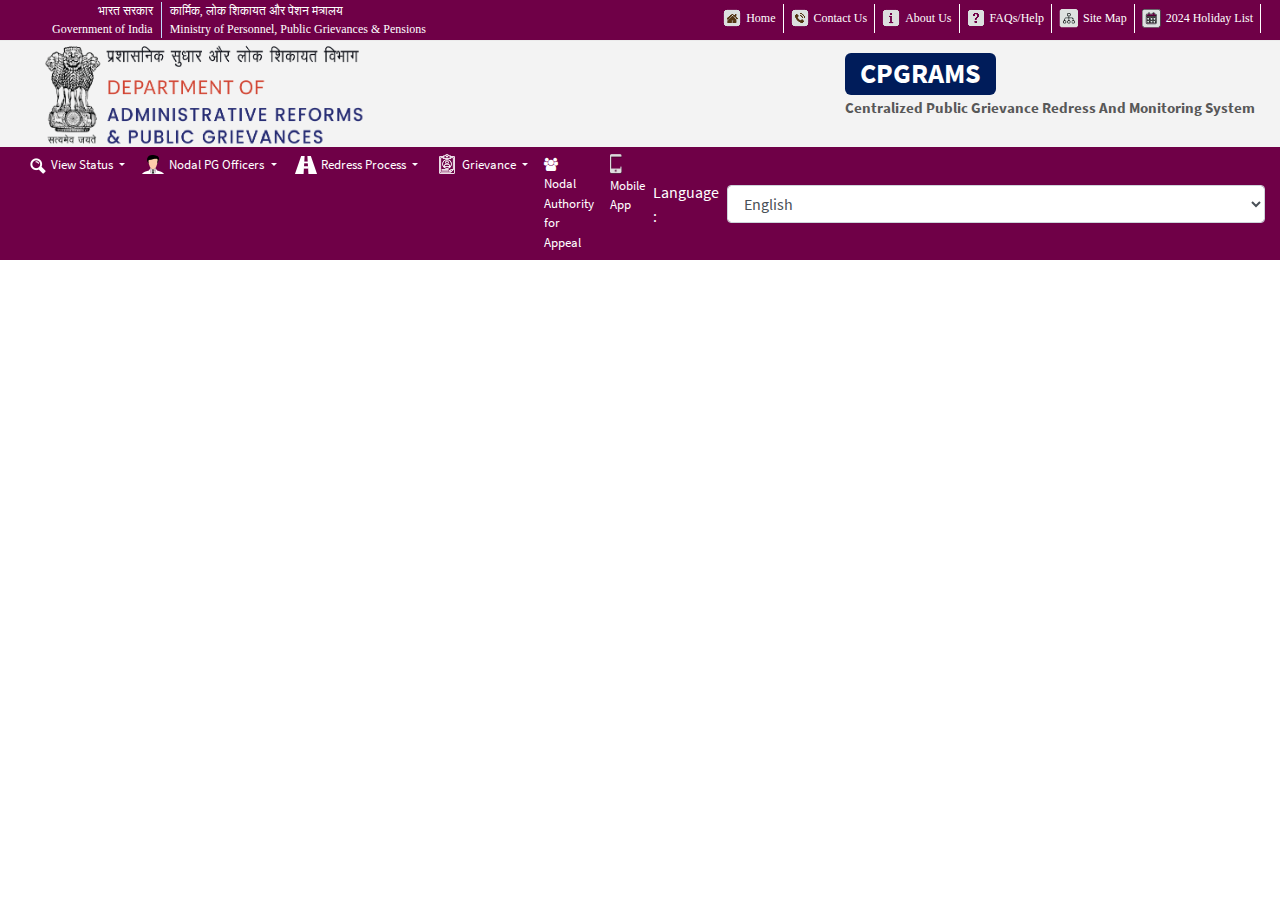
<file: RP2/pgportal-gov-in/Del.html>
<!DOCTYPE html>
<html lang="en">

<head>
    <meta charset="UTF-8">
    <meta name="viewport" content="width=device-width, initial-scale=1">
    <meta http-equiv="Cache-Control" content="no-store">
    <title>Our Project</title>
    <link rel="shortcut icon" href="favicon.ico" type="image/x-icon">
    <link rel="icon" href="favicon.ico" type="image/x-icon">
    <noscript>
        <meta http-equiv="refresh" content="0;url=/NoJScript" />
    </noscript>
    <meta name="keywords" content="CPGRAMS, Public Grievance, Grievance, Complaint to GOI, Government Complaint">
    <meta name="description" content="CPGRAMS Public Grievance Portal of GoI.">
    <link href="css/styleLayout.css" rel="stylesheet">
    <link rel="stylesheet" href="css/ionicons.min.css">
    <script src="js/jquery.js"></script>
    <script src="js/popper.min.js" crossorigin="anonymous"></script>
    <script src="js/bootstrap.js"></script>

    <!-- Global site tag (gtag.js) - Google Analytics -->
    <script async src="https://www.googletagmanager.com/gtag/js?id=G-RGTF69CSVF"></script>
    <script>
        window.dataLayer = window.dataLayer || [];
        function gtag() {
            dataLayer.push(arguments);
        }
        gtag('js', new Date());
        gtag('config', 'G-RGTF69CSVF');
    </script>

    <style>
        .button {
            float: right;
            background-size: 100% 100%;
            cursor: pointer;
            border: none;
            width: 200px;
            height: 200px;
            vertical-align: middle;
        }

        .emailMsg {
            color: #fff;
            font-weight: 600;
            font-size: 16px;
            margin: 0;
            padding: 5px;
            background: #6e0747;
            text-align: center;
        }

        .layoutSection {
            background-color: #3F51B5;
            color: #fff;
            border-radius: 10px;
            transition: all 1s ease-in-out;
        }
    </style>
</head>

<body>
    <div class="main">
        <div class="topbar">
            <div class="container-fluid clearfix">
                <div class="tophead_left">
                    <ul>
                        <li class="gov">
                            <span class="lang-hin">भारत सरकार </span>
                            <span>Government of India</span>
                        </li>
                        <li class="ministry">
                            <span class="lang-hin">कार्मिक, लोक शिकायत और पेंशन मंत्रालय</span>
                            <span>Ministry of Personnel, Public Grievances &amp; Pensions</span>
                        </li>
                    </ul>
                </div>
                <div class="tophead_right">
                    <ul class="top_row flex-row">
                        <li>
                            <a href="/" class="loginlinks">
                                <img src="images/ico_home.png" alt="Home"><span class="hidden-sm-down">Home</span>
                            </a>
                        </li>
                        <li><a href="/Home/ContactUs" class="loginlinks"><img src="images/ico_contact.png" alt="Contact"><span class="hidden-sm-down">Contact Us</span></a></li>
                        <li><a href="/Home/AboutUs" class="loginlinks"><img src="images/ico_about.png" alt="About"><span class="hidden-sm-down">About Us</span></a></li>
                        <li><a href="/Home/Faq" class="loginlinks"><img src="images/ico_help.png" alt="Help"><span class="hidden-sm-down">FAQs/Help</span></a></li>
                        <li><a target="_blank" href="/Sitemap" class="loginlinks"><img src="images/sitemap.png" alt="calendar icon"><span class="hidden-sm-down">Site Map</span></a></li>
                        <li><a target="_blank" href="/Home/Preview/SG9saWRheVllYXIyMDI0LnBkZg%3d%3d" class="loginlinks"><img src="images/ico_calendar.png" alt="calendar icon"><span class="hidden-sm-down">2024 Holiday List</span></a></li>
                    </ul>
                </div>
            </div>
        </div>

        <div class="head">
            <div class="container-fluid clearfix">
                <div class="d-flex justify-content-between">
                    <div class="logo" style="width: 400px">
                        <a href="/"><img src="images/logo.png" alt="CPGRAMS Logo"></a>
                    </div>
                    <div class="title-main">
                        <h1>CPGRAMS</h1>
                        <span>Centralized Public Grievance Redress And Monitoring System</span>
                    </div>
                    <div class="swachh">
                        <img src="images/swachha.png" alt="swachha">
                    </div>
                </div>
            </div>
        </div>

        <div class="main-navbar bg-dark">
            <div class="container-fluid">
                <nav class="navbar navbar-expand-md navbar-dark d-flex justify-content-between">
                    <button class="navbar-toggler" type="button" data-toggle="collapse" data-target="#collapsibleNavbar">
                        <span class="navbar-toggler-icon"></span>
                    </button>
                    <div class="collapse navbar-collapse" id="collapsibleNavbar">
                        <ul class="navbar-nav">
                            <li class="nav-item dropdown">
                                <a class="nav-link dropdown-toggle" href="#" id="navbarDropdown2" role="button" data-toggle="dropdown" aria-haspopup="true" aria-expanded="false">
                                    <img src="images/ico_view.png" alt="Nodal">View Status
                                </a>
                                <ul class="dropdown-menu" aria-labelledby="navbarDropdown2">
                                    <a class="dropdown-item" href="/Status">Grievance Status</a>
                                    <a class="dropdown-item" href="/Appeal/Status">Appeal Status</a>
                                </ul>
                            </li>
                            <li class="nav-item dropdown">
                                <a class="nav-link dropdown-toggle" href="#" id="navbarDropdown2" role="button" data-toggle="dropdown" aria-haspopup="true" aria-expanded="false">
                                    <img src="images/ico_nodal.png" alt="Nodal">Nodal PG Officers
                                </a>
                                <ul class="dropdown-menu" aria-labelledby="navbarDropdown2">
                                    <a class="dropdown-item" href="/Home/NodalPgOfficers">Central Government</a>
                                    <a class="dropdown-item" href="/Home/NodalPgOfficersState">State Government</a>
                                </ul>
                            </li>
                            <li class="nav-item dropdown">
                                <a class="nav-link dropdown-toggle" href="#" id="navbarDropdown3" role="button" data-toggle="dropdown" aria-haspopup="true" aria-expanded="false">
                                    <img src="images/ico_redress.png" alt="Redress">Redress Process
                                </a>
                                <ul class="dropdown-menu" aria-labelledby="navbarDropdown3">
                                    <a class="dropdown-item" href="/Home/ProcessFlow">Redress Process Flow</a>
                                </ul>
                            </li>
                            <li class="nav-item dropdown">
                                <a class="nav-link dropdown-toggle" href="#" id="navbarDropdown4" role="button" data-toggle="dropdown" aria-haspopup="true" aria-expanded="false">
                                    <img src="images/ico_grievance.png" alt="Grievance">Grievance
                                </a>
                                <ul class="dropdown-menu" aria-labelledby="navbarDropdown4">
                                    <a class="dropdown-item" href="/Home/LodgeGrievance">Lodge Public Grievance</a>
                                    <a id="pensionGrievanceLink" class="dropdown-item">Lodge Pension Grievance</a>
                                    <a class="dropdown-item" href="/Status">View Status</a>
                                    <a class="dropdown-item" href="/Reminder">Reminder Clarification</a>
                                    <a class="dropdown-item" href="/status/Index/F2A735FA35FCA11528479B9308348C17">Rate Grievance</a>
                                </ul>
                            </li>
                            <li class="nav-item">
                                <a class="nav-link" href="/Home/NodalAuthorityForAppeal"><i class="fa fa-users" aria-hidden="true"></i>Nodal Authority for Appeal<span class="sr-only">(current)</span></a>
                            </li>
                            <li class="nav-item">
                                <a target="_blank" download="CPGRAMS-mobile-app" class="nav-link" href="/Mobile-app/app-release.apk">
                                    <img width="15" height="20" src="images/mobile.png" alt="Mobile App"> Mobile App
                                </a>
                            </li>
                        </ul>
                    </div>
                    <span class="text-white mr-2">Language :</span>
                    <select name="Language" id="language" class="form-control">
                        <option value="en">English</option>
                        <option value="hi">हिन्दी</option>
                        <option value="pa">ਪੰਜਾਬੀ</option>
                        <option value="te">తెలుగు</option>
                        <option value="bn">বাংলা</option>
                        <option value="gu">ગુજરાતી</option>
                        <option value="mr">मराठी</option>
                    </select>
                </nav>
            </div>
        </div>
    </div>
</body>

</html>
</file>
<file: RP2/pgportal-gov-in/css/styleLayout.css>
/* Minification failed. Returning unminified contents.
(6,10): run-time error CSS1062: Expected semicolon or closing curly-brace, found '-'
(6,25): run-time error CSS1062: Expected semicolon or closing curly-brace, found '-'
(6,42): run-time error CSS1062: Expected semicolon or closing curly-brace, found '-'
(6,59): run-time error CSS1062: Expected semicolon or closing curly-brace, found '-'
(6,74): run-time error CSS1062: Expected semicolon or closing curly-brace, found '-'
(6,88): run-time error CSS1062: Expected semicolon or closing curly-brace, found '-'
(6,105): run-time error CSS1062: Expected semicolon or closing curly-brace, found '-'
(6,122): run-time error CSS1062: Expected semicolon or closing curly-brace, found '-'
(6,138): run-time error CSS1062: Expected semicolon or closing curly-brace, found '-'
(6,153): run-time error CSS1062: Expected semicolon or closing curly-brace, found '-'
(6,168): run-time error CSS1062: Expected semicolon or closing curly-brace, found '-'
(6,181): run-time error CSS1062: Expected semicolon or closing curly-brace, found '-'
(6,196): run-time error CSS1062: Expected semicolon or closing curly-brace, found '-'
(6,216): run-time error CSS1062: Expected semicolon or closing curly-brace, found '-'
(6,234): run-time error CSS1062: Expected semicolon or closing curly-brace, found '-'
(6,254): run-time error CSS1062: Expected semicolon or closing curly-brace, found '-'
(6,272): run-time error CSS1062: Expected semicolon or closing curly-brace, found '-'
(6,287): run-time error CSS1062: Expected semicolon or closing curly-brace, found '-'
(6,305): run-time error CSS1062: Expected semicolon or closing curly-brace, found '-'
(6,322): run-time error CSS1062: Expected semicolon or closing curly-brace, found '-'
(6,338): run-time error CSS1062: Expected semicolon or closing curly-brace, found '-'
(6,353): run-time error CSS1062: Expected semicolon or closing curly-brace, found '-'
(6,371): run-time error CSS1062: Expected semicolon or closing curly-brace, found '-'
(6,393): run-time error CSS1062: Expected semicolon or closing curly-brace, found '-'
(6,415): run-time error CSS1062: Expected semicolon or closing curly-brace, found '-'
(6,437): run-time error CSS1062: Expected semicolon or closing curly-brace, found '-'
(6,460): run-time error CSS1062: Expected semicolon or closing curly-brace, found '-'
(6,674): run-time error CSS1062: Expected semicolon or closing curly-brace, found '-'
 */
/*!
 * Bootstrap v4.6.0 (https://getbootstrap.com/)
 * Copyright 2011-2021 The Bootstrap Authors
 * Copyright 2011-2021 Twitter, Inc.
 * Licensed under MIT (https://github.com/twbs/bootstrap/blob/main/LICENSE)
 */
:root {
    --blue: #007bff;
    --indigo: #6610f2;
    --purple: #6f42c1;
    --pink: #e83e8c;
    --red: #dc3545;
    --orange: #fd7e14;
    --yellow: #ffc107;
    --green: #28a745;
    --teal: #20c997;
    --cyan: #17a2b8;
    --white: #fff;
    --gray: #6c757d;
    --gray-dark: #343a40;
    --primary: #007bff;
    --secondary: #6c757d;
    --success: #28a745;
    --info: #17a2b8;
    --warning: #ffc107;
    --danger: #dc3545;
    --light: #f8f9fa;
    --dark: #343a40;
    --breakpoint-xs: 0;
    --breakpoint-sm: 576px;
    --breakpoint-md: 768px;
    --breakpoint-lg: 992px;
    --breakpoint-xl: 1200px;
    --font-family-sans-serif: -apple-system, BlinkMacSystemFont, "Segoe UI", Roboto, "Helvetica Neue", Arial, "Noto Sans", "Liberation Sans", sans-serif, "Apple Color Emoji", "Segoe UI Emoji", "Segoe UI Symbol", "Noto Color Emoji";
    --font-family-monospace: SFMono-Regular, Menlo, Monaco, Consolas, "Liberation Mono", "Courier New", monospace
}

*,
::after,
::before {
    box-sizing: border-box
}

html {
    font-family: sans-serif;
    line-height: 1.15;
    -webkit-text-size-adjust: 100%;
    -webkit-tap-highlight-color: transparent
}

article,
aside,
figcaption,
figure,
footer,
header,
hgroup,
main,
nav,
section {
    display: block
}

body {
    margin: 0;
    font-family: -apple-system, BlinkMacSystemFont, "Segoe UI", Roboto, "Helvetica Neue", Arial, "Noto Sans", "Liberation Sans", sans-serif, "Apple Color Emoji", "Segoe UI Emoji", "Segoe UI Symbol", "Noto Color Emoji";
    font-size: 1rem;
    font-weight: 400;
    line-height: 1.5;
    color: #212529;
    text-align: left;
    background-color: #fff
}

[tabindex="-1"]:focus:not(:focus-visible) {
    outline: 0 !important
}

hr {
    box-sizing: content-box;
    height: 0;
    overflow: visible
}

h1,
h2,
h3,
h4,
h5,
h6 {
    margin-top: 0;
    margin-bottom: .5rem
}

p {
    margin-top: 0;
    margin-bottom: 1rem
}

abbr[data-original-title],
abbr[title] {
    text-decoration: underline;
    -webkit-text-decoration: underline dotted;
    text-decoration: underline dotted;
    cursor: help;
    border-bottom: 0;
    -webkit-text-decoration-skip-ink: none;
    text-decoration-skip-ink: none
}

address {
    margin-bottom: 1rem;
    font-style: normal;
    line-height: inherit
}

dl,
ol,
ul {
    margin-top: 0;
    margin-bottom: 1rem
}

ol ol,
ol ul,
ul ol,
ul ul {
    margin-bottom: 0
}

dt {
    font-weight: 700
}

dd {
    margin-bottom: .5rem;
    margin-left: 0
}

blockquote {
    margin: 0 0 1rem
}

b,
strong {
    font-weight: bolder
}

small {
    font-size: 80%
}

sub,
sup {
    position: relative;
    font-size: 75%;
    line-height: 0;
    vertical-align: baseline
}

sub {
    bottom: -.25em
}

sup {
    top: -.5em
}

a {
    color: #007bff;
    text-decoration: none;
    background-color: transparent
}

a:hover {
    color: #0056b3;
    text-decoration: underline
}

a:not([href]):not([class]) {
    color: inherit;
    text-decoration: none
}

a:not([href]):not([class]):hover {
    color: inherit;
    text-decoration: none
}

code,
kbd,
pre,
samp {
    font-family: SFMono-Regular, Menlo, Monaco, Consolas, "Liberation Mono", "Courier New", monospace;
    font-size: 1em
}

pre {
    margin-top: 0;
    margin-bottom: 1rem;
    overflow: auto;
    -ms-overflow-style: scrollbar
}

figure {
    margin: 0 0 1rem
}

img {
    vertical-align: middle;
    border-style: none
}

svg {
    overflow: hidden;
    vertical-align: middle
}

table {
    border-collapse: collapse
}

caption {
    padding-top: .75rem;
    padding-bottom: .75rem;
    color: #6c757d;
    text-align: left;
    caption-side: bottom
}

th {
    text-align: inherit;
    text-align: -webkit-match-parent
}

label {
    display: inline-block;
    margin-bottom: .5rem
}

button {
    border-radius: 0
}

button:focus:not(:focus-visible) {
    outline: 0
}

button,
input,
optgroup,
select,
textarea {
    margin: 0;
    font-family: inherit;
    font-size: inherit;
    line-height: inherit
}

button,
input {
    overflow: visible
}

button,
select {
    text-transform: none
}

[role=button] {
    cursor: pointer
}

select {
    word-wrap: normal
}

[type=button],
[type=reset],
[type=submit],
button {
    -webkit-appearance: button
}

[type=button]:not(:disabled),
[type=reset]:not(:disabled),
[type=submit]:not(:disabled),
button:not(:disabled) {
    cursor: pointer
}

[type=button]::-moz-focus-inner,
[type=reset]::-moz-focus-inner,
[type=submit]::-moz-focus-inner,
button::-moz-focus-inner {
    padding: 0;
    border-style: none
}

input[type=checkbox],
input[type=radio] {
    box-sizing: border-box;
    padding: 0
}

textarea {
    overflow: auto;
    resize: vertical
}

fieldset {
    min-width: 0;
    padding: 0;
    margin: 0;
    border: 0
}

legend {
    display: block;
    width: 100%;
    max-width: 100%;
    padding: 0;
    margin-bottom: .5rem;
    font-size: 1.5rem;
    line-height: inherit;
    color: inherit;
    white-space: normal
}

progress {
    vertical-align: baseline
}

[type=number]::-webkit-inner-spin-button,
[type=number]::-webkit-outer-spin-button {
    height: auto
}

[type=search] {
    outline-offset: -2px;
    -webkit-appearance: none
}

[type=search]::-webkit-search-decoration {
    -webkit-appearance: none
}

::-webkit-file-upload-button {
    font: inherit;
    -webkit-appearance: button
}

output {
    display: inline-block
}

summary {
    display: list-item;
    cursor: pointer
}

template {
    display: none
}

[hidden] {
    display: none !important
}

.h1,
.h2,
.h3,
.h4,
.h5,
.h6,
h1,
h2,
h3,
h4,
h5,
h6 {
    margin-bottom: .5rem;
    font-weight: 500;
    line-height: 1.2
}

.h1,
h1 {
    font-size: 2.5rem
}

.h2,
h2 {
    font-size: 2rem
}

.h3,
h3 {
    font-size: 1.75rem
}

.h4,
h4 {
    font-size: 1.5rem
}

.h5,
h5 {
    font-size: 1.25rem
}

.h6,
h6 {
    font-size: 1rem
}

.lead {
    font-size: 1.25rem;
    font-weight: 300
}

.display-1 {
    font-size: 6rem;
    font-weight: 300;
    line-height: 1.2
}

.display-2 {
    font-size: 5.5rem;
    font-weight: 300;
    line-height: 1.2
}

.display-3 {
    font-size: 4.5rem;
    font-weight: 300;
    line-height: 1.2
}

.display-4 {
    font-size: 3.5rem;
    font-weight: 300;
    line-height: 1.2
}

hr {
    margin-top: 1rem;
    margin-bottom: 1rem;
    border: 0;
    border-top: 1px solid rgba(0, 0, 0, .1)
}

.small,
small {
    font-size: 80%;
    font-weight: 400
}

.mark,
mark {
    padding: .2em;
    background-color: #fcf8e3
}

.list-unstyled {
    padding-left: 0;
    list-style: none
}

.list-inline {
    padding-left: 0;
    list-style: none
}

.list-inline-item {
    display: inline-block
}

.list-inline-item:not(:last-child) {
    margin-right: .5rem
}

.initialism {
    font-size: 90%;
    text-transform: uppercase
}

.blockquote {
    margin-bottom: 1rem;
    font-size: 1.25rem
}

.blockquote-footer {
    display: block;
    font-size: 80%;
    color: #6c757d
}

.blockquote-footer::before {
    content: "\2014\00A0"
}

.img-fluid {
    max-width: 100%;
    height: auto
}

.img-thumbnail {
    padding: .25rem;
    background-color: #fff;
    border: 1px solid #dee2e6;
    border-radius: .25rem;
    max-width: 100%;
    height: auto
}

.figure {
    display: inline-block
}

.figure-img {
    margin-bottom: .5rem;
    line-height: 1
}

.figure-caption {
    font-size: 90%;
    color: #6c757d
}

code {
    font-size: 87.5%;
    color: #e83e8c;
    word-wrap: break-word
}

a>code {
    color: inherit
}

kbd {
    padding: .2rem .4rem;
    font-size: 87.5%;
    color: #fff;
    background-color: #212529;
    border-radius: .2rem
}

kbd kbd {
    padding: 0;
    font-size: 100%;
    font-weight: 700
}

pre {
    display: block;
    font-size: 87.5%;
    color: #212529
}

pre code {
    font-size: inherit;
    color: inherit;
    word-break: normal
}

.pre-scrollable {
    max-height: 340px;
    overflow-y: scroll
}

.container,
.container-fluid,
.container-lg,
.container-md,
.container-sm,
.container-xl {
    width: 100%;
    padding-right: 15px;
    padding-left: 15px;
    margin-right: auto;
    margin-left: auto
}

@media (min-width:576px) {

    .container,
    .container-sm {
        max-width: 540px
    }
}

@media (min-width:768px) {

    .container,
    .container-md,
    .container-sm {
        max-width: 720px
    }
}

@media (min-width:992px) {

    .container,
    .container-lg,
    .container-md,
    .container-sm {
        max-width: 960px
    }
}

@media (min-width:1200px) {

    .container,
    .container-lg,
    .container-md,
    .container-sm,
    .container-xl {
        max-width: 1140px
    }
}

.row {
    display: -ms-flexbox;
    display: flex;
    -ms-flex-wrap: wrap;
    flex-wrap: wrap;
    margin-right: -15px;
    margin-left: -15px
}

.no-gutters {
    margin-right: 0;
    margin-left: 0
}

.no-gutters>.col,
.no-gutters>[class*=col-] {
    padding-right: 0;
    padding-left: 0
}

.col,
.col-1,
.col-10,
.col-11,
.col-12,
.col-2,
.col-3,
.col-4,
.col-5,
.col-6,
.col-7,
.col-8,
.col-9,
.col-auto,
.col-lg,
.col-lg-1,
.col-lg-10,
.col-lg-11,
.col-lg-12,
.col-lg-2,
.col-lg-3,
.col-lg-4,
.col-lg-5,
.col-lg-6,
.col-lg-7,
.col-lg-8,
.col-lg-9,
.col-lg-auto,
.col-md,
.col-md-1,
.col-md-10,
.col-md-11,
.col-md-12,
.col-md-2,
.col-md-3,
.col-md-4,
.col-md-5,
.col-md-6,
.col-md-7,
.col-md-8,
.col-md-9,
.col-md-auto,
.col-sm,
.col-sm-1,
.col-sm-10,
.col-sm-11,
.col-sm-12,
.col-sm-2,
.col-sm-3,
.col-sm-4,
.col-sm-5,
.col-sm-6,
.col-sm-7,
.col-sm-8,
.col-sm-9,
.col-sm-auto,
.col-xl,
.col-xl-1,
.col-xl-10,
.col-xl-11,
.col-xl-12,
.col-xl-2,
.col-xl-3,
.col-xl-4,
.col-xl-5,
.col-xl-6,
.col-xl-7,
.col-xl-8,
.col-xl-9,
.col-xl-auto {
    position: relative;
    width: 100%;
    padding-right: 15px;
    padding-left: 15px
}

.col {
    -ms-flex-preferred-size: 0;
    flex-basis: 0;
    -ms-flex-positive: 1;
    flex-grow: 1;
    max-width: 100%
}

.row-cols-1>* {
    -ms-flex: 0 0 100%;
    flex: 0 0 100%;
    max-width: 100%
}

.row-cols-2>* {
    -ms-flex: 0 0 50%;
    flex: 0 0 50%;
    max-width: 50%
}

.row-cols-3>* {
    -ms-flex: 0 0 33.333333%;
    flex: 0 0 33.333333%;
    max-width: 33.333333%
}

.row-cols-4>* {
    -ms-flex: 0 0 25%;
    flex: 0 0 25%;
    max-width: 25%
}

.row-cols-5>* {
    -ms-flex: 0 0 20%;
    flex: 0 0 20%;
    max-width: 20%
}

.row-cols-6>* {
    -ms-flex: 0 0 16.666667%;
    flex: 0 0 16.666667%;
    max-width: 16.666667%
}

.col-auto {
    -ms-flex: 0 0 auto;
    flex: 0 0 auto;
    width: auto;
    max-width: 100%
}

.col-1 {
    -ms-flex: 0 0 8.333333%;
    flex: 0 0 8.333333%;
    max-width: 8.333333%
}

.col-2 {
    -ms-flex: 0 0 16.666667%;
    flex: 0 0 16.666667%;
    max-width: 16.666667%
}

.col-3 {
    -ms-flex: 0 0 25%;
    flex: 0 0 25%;
    max-width: 25%
}

.col-4 {
    -ms-flex: 0 0 33.333333%;
    flex: 0 0 33.333333%;
    max-width: 33.333333%
}

.col-5 {
    -ms-flex: 0 0 41.666667%;
    flex: 0 0 41.666667%;
    max-width: 41.666667%
}

.col-6 {
    -ms-flex: 0 0 50%;
    flex: 0 0 50%;
    max-width: 50%
}

.col-7 {
    -ms-flex: 0 0 58.333333%;
    flex: 0 0 58.333333%;
    max-width: 58.333333%
}

.col-8 {
    -ms-flex: 0 0 66.666667%;
    flex: 0 0 66.666667%;
    max-width: 66.666667%
}

.col-9 {
    -ms-flex: 0 0 75%;
    flex: 0 0 75%;
    max-width: 75%
}

.col-10 {
    -ms-flex: 0 0 83.333333%;
    flex: 0 0 83.333333%;
    max-width: 83.333333%
}

.col-11 {
    -ms-flex: 0 0 91.666667%;
    flex: 0 0 91.666667%;
    max-width: 91.666667%
}

.col-12 {
    -ms-flex: 0 0 100%;
    flex: 0 0 100%;
    max-width: 100%
}

.order-first {
    -ms-flex-order: -1;
    order: -1
}

.order-last {
    -ms-flex-order: 13;
    order: 13
}

.order-0 {
    -ms-flex-order: 0;
    order: 0
}

.order-1 {
    -ms-flex-order: 1;
    order: 1
}

.order-2 {
    -ms-flex-order: 2;
    order: 2
}

.order-3 {
    -ms-flex-order: 3;
    order: 3
}

.order-4 {
    -ms-flex-order: 4;
    order: 4
}

.order-5 {
    -ms-flex-order: 5;
    order: 5
}

.order-6 {
    -ms-flex-order: 6;
    order: 6
}

.order-7 {
    -ms-flex-order: 7;
    order: 7
}

.order-8 {
    -ms-flex-order: 8;
    order: 8
}

.order-9 {
    -ms-flex-order: 9;
    order: 9
}

.order-10 {
    -ms-flex-order: 10;
    order: 10
}

.order-11 {
    -ms-flex-order: 11;
    order: 11
}

.order-12 {
    -ms-flex-order: 12;
    order: 12
}

.offset-1 {
    margin-left: 8.333333%
}

.offset-2 {
    margin-left: 16.666667%
}

.offset-3 {
    margin-left: 25%
}

.offset-4 {
    margin-left: 33.333333%
}

.offset-5 {
    margin-left: 41.666667%
}

.offset-6 {
    margin-left: 50%
}

.offset-7 {
    margin-left: 58.333333%
}

.offset-8 {
    margin-left: 66.666667%
}

.offset-9 {
    margin-left: 75%
}

.offset-10 {
    margin-left: 83.333333%
}

.offset-11 {
    margin-left: 91.666667%
}

@media (min-width:576px) {
    .col-sm {
        -ms-flex-preferred-size: 0;
        flex-basis: 0;
        -ms-flex-positive: 1;
        flex-grow: 1;
        max-width: 100%
    }

    .row-cols-sm-1>* {
        -ms-flex: 0 0 100%;
        flex: 0 0 100%;
        max-width: 100%
    }

    .row-cols-sm-2>* {
        -ms-flex: 0 0 50%;
        flex: 0 0 50%;
        max-width: 50%
    }

    .row-cols-sm-3>* {
        -ms-flex: 0 0 33.333333%;
        flex: 0 0 33.333333%;
        max-width: 33.333333%
    }

    .row-cols-sm-4>* {
        -ms-flex: 0 0 25%;
        flex: 0 0 25%;
        max-width: 25%
    }

    .row-cols-sm-5>* {
        -ms-flex: 0 0 20%;
        flex: 0 0 20%;
        max-width: 20%
    }

    .row-cols-sm-6>* {
        -ms-flex: 0 0 16.666667%;
        flex: 0 0 16.666667%;
        max-width: 16.666667%
    }

    .col-sm-auto {
        -ms-flex: 0 0 auto;
        flex: 0 0 auto;
        width: auto;
        max-width: 100%
    }

    .col-sm-1 {
        -ms-flex: 0 0 8.333333%;
        flex: 0 0 8.333333%;
        max-width: 8.333333%
    }

    .col-sm-2 {
        -ms-flex: 0 0 16.666667%;
        flex: 0 0 16.666667%;
        max-width: 16.666667%
    }

    .col-sm-3 {
        -ms-flex: 0 0 25%;
        flex: 0 0 25%;
        max-width: 25%
    }

    .col-sm-4 {
        -ms-flex: 0 0 33.333333%;
        flex: 0 0 33.333333%;
        max-width: 33.333333%
    }

    .col-sm-5 {
        -ms-flex: 0 0 41.666667%;
        flex: 0 0 41.666667%;
        max-width: 41.666667%
    }

    .col-sm-6 {
        -ms-flex: 0 0 50%;
        flex: 0 0 50%;
        max-width: 50%
    }

    .col-sm-7 {
        -ms-flex: 0 0 58.333333%;
        flex: 0 0 58.333333%;
        max-width: 58.333333%
    }

    .col-sm-8 {
        -ms-flex: 0 0 66.666667%;
        flex: 0 0 66.666667%;
        max-width: 66.666667%
    }

    .col-sm-9 {
        -ms-flex: 0 0 75%;
        flex: 0 0 75%;
        max-width: 75%
    }

    .col-sm-10 {
        -ms-flex: 0 0 83.333333%;
        flex: 0 0 83.333333%;
        max-width: 83.333333%
    }

    .col-sm-11 {
        -ms-flex: 0 0 91.666667%;
        flex: 0 0 91.666667%;
        max-width: 91.666667%
    }

    .col-sm-12 {
        -ms-flex: 0 0 100%;
        flex: 0 0 100%;
        max-width: 100%
    }

    .order-sm-first {
        -ms-flex-order: -1;
        order: -1
    }

    .order-sm-last {
        -ms-flex-order: 13;
        order: 13
    }

    .order-sm-0 {
        -ms-flex-order: 0;
        order: 0
    }

    .order-sm-1 {
        -ms-flex-order: 1;
        order: 1
    }

    .order-sm-2 {
        -ms-flex-order: 2;
        order: 2
    }

    .order-sm-3 {
        -ms-flex-order: 3;
        order: 3
    }

    .order-sm-4 {
        -ms-flex-order: 4;
        order: 4
    }

    .order-sm-5 {
        -ms-flex-order: 5;
        order: 5
    }

    .order-sm-6 {
        -ms-flex-order: 6;
        order: 6
    }

    .order-sm-7 {
        -ms-flex-order: 7;
        order: 7
    }

    .order-sm-8 {
        -ms-flex-order: 8;
        order: 8
    }

    .order-sm-9 {
        -ms-flex-order: 9;
        order: 9
    }

    .order-sm-10 {
        -ms-flex-order: 10;
        order: 10
    }

    .order-sm-11 {
        -ms-flex-order: 11;
        order: 11
    }

    .order-sm-12 {
        -ms-flex-order: 12;
        order: 12
    }

    .offset-sm-0 {
        margin-left: 0
    }

    .offset-sm-1 {
        margin-left: 8.333333%
    }

    .offset-sm-2 {
        margin-left: 16.666667%
    }

    .offset-sm-3 {
        margin-left: 25%
    }

    .offset-sm-4 {
        margin-left: 33.333333%
    }

    .offset-sm-5 {
        margin-left: 41.666667%
    }

    .offset-sm-6 {
        margin-left: 50%
    }

    .offset-sm-7 {
        margin-left: 58.333333%
    }

    .offset-sm-8 {
        margin-left: 66.666667%
    }

    .offset-sm-9 {
        margin-left: 75%
    }

    .offset-sm-10 {
        margin-left: 83.333333%
    }

    .offset-sm-11 {
        margin-left: 91.666667%
    }
}

@media (min-width:768px) {
    .col-md {
        -ms-flex-preferred-size: 0;
        flex-basis: 0;
        -ms-flex-positive: 1;
        flex-grow: 1;
        max-width: 100%
    }

    .row-cols-md-1>* {
        -ms-flex: 0 0 100%;
        flex: 0 0 100%;
        max-width: 100%
    }

    .row-cols-md-2>* {
        -ms-flex: 0 0 50%;
        flex: 0 0 50%;
        max-width: 50%
    }

    .row-cols-md-3>* {
        -ms-flex: 0 0 33.333333%;
        flex: 0 0 33.333333%;
        max-width: 33.333333%
    }

    .row-cols-md-4>* {
        -ms-flex: 0 0 25%;
        flex: 0 0 25%;
        max-width: 25%
    }

    .row-cols-md-5>* {
        -ms-flex: 0 0 20%;
        flex: 0 0 20%;
        max-width: 20%
    }

    .row-cols-md-6>* {
        -ms-flex: 0 0 16.666667%;
        flex: 0 0 16.666667%;
        max-width: 16.666667%
    }

    .col-md-auto {
        -ms-flex: 0 0 auto;
        flex: 0 0 auto;
        width: auto;
        max-width: 100%
    }

    .col-md-1 {
        -ms-flex: 0 0 8.333333%;
        flex: 0 0 8.333333%;
        max-width: 8.333333%
    }

    .col-md-2 {
        -ms-flex: 0 0 16.666667%;
        flex: 0 0 16.666667%;
        max-width: 16.666667%
    }

    .col-md-3 {
        -ms-flex: 0 0 25%;
        flex: 0 0 25%;
        max-width: 25%
    }

    .col-md-4 {
        -ms-flex: 0 0 33.333333%;
        flex: 0 0 33.333333%;
        max-width: 33.333333%
    }

    .col-md-5 {
        -ms-flex: 0 0 41.666667%;
        flex: 0 0 41.666667%;
        max-width: 41.666667%
    }

    .col-md-6 {
        -ms-flex: 0 0 50%;
        flex: 0 0 50%;
        max-width: 50%
    }

    .col-md-7 {
        -ms-flex: 0 0 58.333333%;
        flex: 0 0 58.333333%;
        max-width: 58.333333%
    }

    .col-md-8 {
        -ms-flex: 0 0 66.666667%;
        flex: 0 0 66.666667%;
        max-width: 66.666667%
    }

    .col-md-9 {
        -ms-flex: 0 0 75%;
        flex: 0 0 75%;
        max-width: 75%
    }

    .col-md-10 {
        -ms-flex: 0 0 83.333333%;
        flex: 0 0 83.333333%;
        max-width: 83.333333%
    }

    .col-md-11 {
        -ms-flex: 0 0 91.666667%;
        flex: 0 0 91.666667%;
        max-width: 91.666667%
    }

    .col-md-12 {
        -ms-flex: 0 0 100%;
        flex: 0 0 100%;
        max-width: 100%
    }

    .order-md-first {
        -ms-flex-order: -1;
        order: -1
    }

    .order-md-last {
        -ms-flex-order: 13;
        order: 13
    }

    .order-md-0 {
        -ms-flex-order: 0;
        order: 0
    }

    .order-md-1 {
        -ms-flex-order: 1;
        order: 1
    }

    .order-md-2 {
        -ms-flex-order: 2;
        order: 2
    }

    .order-md-3 {
        -ms-flex-order: 3;
        order: 3
    }

    .order-md-4 {
        -ms-flex-order: 4;
        order: 4
    }

    .order-md-5 {
        -ms-flex-order: 5;
        order: 5
    }

    .order-md-6 {
        -ms-flex-order: 6;
        order: 6
    }

    .order-md-7 {
        -ms-flex-order: 7;
        order: 7
    }

    .order-md-8 {
        -ms-flex-order: 8;
        order: 8
    }

    .order-md-9 {
        -ms-flex-order: 9;
        order: 9
    }

    .order-md-10 {
        -ms-flex-order: 10;
        order: 10
    }

    .order-md-11 {
        -ms-flex-order: 11;
        order: 11
    }

    .order-md-12 {
        -ms-flex-order: 12;
        order: 12
    }

    .offset-md-0 {
        margin-left: 0
    }

    .offset-md-1 {
        margin-left: 8.333333%
    }

    .offset-md-2 {
        margin-left: 16.666667%
    }

    .offset-md-3 {
        margin-left: 25%
    }

    .offset-md-4 {
        margin-left: 33.333333%
    }

    .offset-md-5 {
        margin-left: 41.666667%
    }

    .offset-md-6 {
        margin-left: 50%
    }

    .offset-md-7 {
        margin-left: 58.333333%
    }

    .offset-md-8 {
        margin-left: 66.666667%
    }

    .offset-md-9 {
        margin-left: 75%
    }

    .offset-md-10 {
        margin-left: 83.333333%
    }

    .offset-md-11 {
        margin-left: 91.666667%
    }
}

@media (min-width:992px) {
    .col-lg {
        -ms-flex-preferred-size: 0;
        flex-basis: 0;
        -ms-flex-positive: 1;
        flex-grow: 1;
        max-width: 100%
    }

    .row-cols-lg-1>* {
        -ms-flex: 0 0 100%;
        flex: 0 0 100%;
        max-width: 100%
    }

    .row-cols-lg-2>* {
        -ms-flex: 0 0 50%;
        flex: 0 0 50%;
        max-width: 50%
    }

    .row-cols-lg-3>* {
        -ms-flex: 0 0 33.333333%;
        flex: 0 0 33.333333%;
        max-width: 33.333333%
    }

    .row-cols-lg-4>* {
        -ms-flex: 0 0 25%;
        flex: 0 0 25%;
        max-width: 25%
    }

    .row-cols-lg-5>* {
        -ms-flex: 0 0 20%;
        flex: 0 0 20%;
        max-width: 20%
    }

    .row-cols-lg-6>* {
        -ms-flex: 0 0 16.666667%;
        flex: 0 0 16.666667%;
        max-width: 16.666667%
    }

    .col-lg-auto {
        -ms-flex: 0 0 auto;
        flex: 0 0 auto;
        width: auto;
        max-width: 100%
    }

    .col-lg-1 {
        -ms-flex: 0 0 8.333333%;
        flex: 0 0 8.333333%;
        max-width: 8.333333%
    }

    .col-lg-2 {
        -ms-flex: 0 0 16.666667%;
        flex: 0 0 16.666667%;
        max-width: 16.666667%
    }

    .col-lg-3 {
        -ms-flex: 0 0 25%;
        flex: 0 0 25%;
        max-width: 25%
    }

    .col-lg-4 {
        -ms-flex: 0 0 33.333333%;
        flex: 0 0 33.333333%;
        max-width: 33.333333%
    }

    .col-lg-5 {
        -ms-flex: 0 0 41.666667%;
        flex: 0 0 41.666667%;
        max-width: 41.666667%
    }

    .col-lg-6 {
        -ms-flex: 0 0 50%;
        flex: 0 0 50%;
        max-width: 50%
    }

    .col-lg-7 {
        -ms-flex: 0 0 58.333333%;
        flex: 0 0 58.333333%;
        max-width: 58.333333%
    }

    .col-lg-8 {
        -ms-flex: 0 0 66.666667%;
        flex: 0 0 66.666667%;
        max-width: 66.666667%
    }

    .col-lg-9 {
        -ms-flex: 0 0 75%;
        flex: 0 0 75%;
        max-width: 75%
    }

    .col-lg-10 {
        -ms-flex: 0 0 83.333333%;
        flex: 0 0 83.333333%;
        max-width: 83.333333%
    }

    .col-lg-11 {
        -ms-flex: 0 0 91.666667%;
        flex: 0 0 91.666667%;
        max-width: 91.666667%
    }

    .col-lg-12 {
        -ms-flex: 0 0 100%;
        flex: 0 0 100%;
        max-width: 100%
    }

    .order-lg-first {
        -ms-flex-order: -1;
        order: -1
    }

    .order-lg-last {
        -ms-flex-order: 13;
        order: 13
    }

    .order-lg-0 {
        -ms-flex-order: 0;
        order: 0
    }

    .order-lg-1 {
        -ms-flex-order: 1;
        order: 1
    }

    .order-lg-2 {
        -ms-flex-order: 2;
        order: 2
    }

    .order-lg-3 {
        -ms-flex-order: 3;
        order: 3
    }

    .order-lg-4 {
        -ms-flex-order: 4;
        order: 4
    }

    .order-lg-5 {
        -ms-flex-order: 5;
        order: 5
    }

    .order-lg-6 {
        -ms-flex-order: 6;
        order: 6
    }

    .order-lg-7 {
        -ms-flex-order: 7;
        order: 7
    }

    .order-lg-8 {
        -ms-flex-order: 8;
        order: 8
    }

    .order-lg-9 {
        -ms-flex-order: 9;
        order: 9
    }

    .order-lg-10 {
        -ms-flex-order: 10;
        order: 10
    }

    .order-lg-11 {
        -ms-flex-order: 11;
        order: 11
    }

    .order-lg-12 {
        -ms-flex-order: 12;
        order: 12
    }

    .offset-lg-0 {
        margin-left: 0
    }

    .offset-lg-1 {
        margin-left: 8.333333%
    }

    .offset-lg-2 {
        margin-left: 16.666667%
    }

    .offset-lg-3 {
        margin-left: 25%
    }

    .offset-lg-4 {
        margin-left: 33.333333%
    }

    .offset-lg-5 {
        margin-left: 41.666667%
    }

    .offset-lg-6 {
        margin-left: 50%
    }

    .offset-lg-7 {
        margin-left: 58.333333%
    }

    .offset-lg-8 {
        margin-left: 66.666667%
    }

    .offset-lg-9 {
        margin-left: 75%
    }

    .offset-lg-10 {
        margin-left: 83.333333%
    }

    .offset-lg-11 {
        margin-left: 91.666667%
    }
}

@media (min-width:1200px) {
    .col-xl {
        -ms-flex-preferred-size: 0;
        flex-basis: 0;
        -ms-flex-positive: 1;
        flex-grow: 1;
        max-width: 100%
    }

    .row-cols-xl-1>* {
        -ms-flex: 0 0 100%;
        flex: 0 0 100%;
        max-width: 100%
    }

    .row-cols-xl-2>* {
        -ms-flex: 0 0 50%;
        flex: 0 0 50%;
        max-width: 50%
    }

    .row-cols-xl-3>* {
        -ms-flex: 0 0 33.333333%;
        flex: 0 0 33.333333%;
        max-width: 33.333333%
    }

    .row-cols-xl-4>* {
        -ms-flex: 0 0 25%;
        flex: 0 0 25%;
        max-width: 25%
    }

    .row-cols-xl-5>* {
        -ms-flex: 0 0 20%;
        flex: 0 0 20%;
        max-width: 20%
    }

    .row-cols-xl-6>* {
        -ms-flex: 0 0 16.666667%;
        flex: 0 0 16.666667%;
        max-width: 16.666667%
    }

    .col-xl-auto {
        -ms-flex: 0 0 auto;
        flex: 0 0 auto;
        width: auto;
        max-width: 100%
    }

    .col-xl-1 {
        -ms-flex: 0 0 8.333333%;
        flex: 0 0 8.333333%;
        max-width: 8.333333%
    }

    .col-xl-2 {
        -ms-flex: 0 0 16.666667%;
        flex: 0 0 16.666667%;
        max-width: 16.666667%
    }

    .col-xl-3 {
        -ms-flex: 0 0 25%;
        flex: 0 0 25%;
        max-width: 25%
    }

    .col-xl-4 {
        -ms-flex: 0 0 33.333333%;
        flex: 0 0 33.333333%;
        max-width: 33.333333%
    }

    .col-xl-5 {
        -ms-flex: 0 0 41.666667%;
        flex: 0 0 41.666667%;
        max-width: 41.666667%
    }

    .col-xl-6 {
        -ms-flex: 0 0 50%;
        flex: 0 0 50%;
        max-width: 50%
    }

    .col-xl-7 {
        -ms-flex: 0 0 58.333333%;
        flex: 0 0 58.333333%;
        max-width: 58.333333%
    }

    .col-xl-8 {
        -ms-flex: 0 0 66.666667%;
        flex: 0 0 66.666667%;
        max-width: 66.666667%
    }

    .col-xl-9 {
        -ms-flex: 0 0 75%;
        flex: 0 0 75%;
        max-width: 75%
    }

    .col-xl-10 {
        -ms-flex: 0 0 83.333333%;
        flex: 0 0 83.333333%;
        max-width: 83.333333%
    }

    .col-xl-11 {
        -ms-flex: 0 0 91.666667%;
        flex: 0 0 91.666667%;
        max-width: 91.666667%
    }

    .col-xl-12 {
        -ms-flex: 0 0 100%;
        flex: 0 0 100%;
        max-width: 100%
    }

    .order-xl-first {
        -ms-flex-order: -1;
        order: -1
    }

    .order-xl-last {
        -ms-flex-order: 13;
        order: 13
    }

    .order-xl-0 {
        -ms-flex-order: 0;
        order: 0
    }

    .order-xl-1 {
        -ms-flex-order: 1;
        order: 1
    }

    .order-xl-2 {
        -ms-flex-order: 2;
        order: 2
    }

    .order-xl-3 {
        -ms-flex-order: 3;
        order: 3
    }

    .order-xl-4 {
        -ms-flex-order: 4;
        order: 4
    }

    .order-xl-5 {
        -ms-flex-order: 5;
        order: 5
    }

    .order-xl-6 {
        -ms-flex-order: 6;
        order: 6
    }

    .order-xl-7 {
        -ms-flex-order: 7;
        order: 7
    }

    .order-xl-8 {
        -ms-flex-order: 8;
        order: 8
    }

    .order-xl-9 {
        -ms-flex-order: 9;
        order: 9
    }

    .order-xl-10 {
        -ms-flex-order: 10;
        order: 10
    }

    .order-xl-11 {
        -ms-flex-order: 11;
        order: 11
    }

    .order-xl-12 {
        -ms-flex-order: 12;
        order: 12
    }

    .offset-xl-0 {
        margin-left: 0
    }

    .offset-xl-1 {
        margin-left: 8.333333%
    }

    .offset-xl-2 {
        margin-left: 16.666667%
    }

    .offset-xl-3 {
        margin-left: 25%
    }

    .offset-xl-4 {
        margin-left: 33.333333%
    }

    .offset-xl-5 {
        margin-left: 41.666667%
    }

    .offset-xl-6 {
        margin-left: 50%
    }

    .offset-xl-7 {
        margin-left: 58.333333%
    }

    .offset-xl-8 {
        margin-left: 66.666667%
    }

    .offset-xl-9 {
        margin-left: 75%
    }

    .offset-xl-10 {
        margin-left: 83.333333%
    }

    .offset-xl-11 {
        margin-left: 91.666667%
    }
}

.table {
    width: 100%;
    margin-bottom: 1rem;
    color: #212529
}

.table td,
.table th {
    padding: .75rem;
    vertical-align: top;
    border-top: 1px solid #dee2e6
}

.table thead th {
    vertical-align: bottom;
    border-bottom: 2px solid #dee2e6
}

.table tbody+tbody {
    border-top: 2px solid #dee2e6
}

.table-sm td,
.table-sm th {
    padding: .3rem
}

.table-bordered {
    border: 1px solid #dee2e6
}

.table-bordered td,
.table-bordered th {
    border: 1px solid #dee2e6
}

.table-bordered thead td,
.table-bordered thead th {
    border-bottom-width: 2px
}

.table-borderless tbody+tbody,
.table-borderless td,
.table-borderless th,
.table-borderless thead th {
    border: 0
}

.table-striped tbody tr:nth-of-type(odd) {
    background-color: rgba(0, 0, 0, .05)
}

.table-hover tbody tr:hover {
    color: #212529;
    background-color: rgba(0, 0, 0, .075)
}

.table-primary,
.table-primary>td,
.table-primary>th {
    background-color: #b8daff
}

.table-primary tbody+tbody,
.table-primary td,
.table-primary th,
.table-primary thead th {
    border-color: #7abaff
}

.table-hover .table-primary:hover {
    background-color: #9fcdff
}

.table-hover .table-primary:hover>td,
.table-hover .table-primary:hover>th {
    background-color: #9fcdff
}

.table-secondary,
.table-secondary>td,
.table-secondary>th {
    background-color: #d6d8db
}

.table-secondary tbody+tbody,
.table-secondary td,
.table-secondary th,
.table-secondary thead th {
    border-color: #b3b7bb
}

.table-hover .table-secondary:hover {
    background-color: #c8cbcf
}

.table-hover .table-secondary:hover>td,
.table-hover .table-secondary:hover>th {
    background-color: #c8cbcf
}

.table-success,
.table-success>td,
.table-success>th {
    background-color: #c3e6cb
}

.table-success tbody+tbody,
.table-success td,
.table-success th,
.table-success thead th {
    border-color: #8fd19e
}

.table-hover .table-success:hover {
    background-color: #b1dfbb
}

.table-hover .table-success:hover>td,
.table-hover .table-success:hover>th {
    background-color: #b1dfbb
}

.table-info,
.table-info>td,
.table-info>th {
    background-color: #bee5eb
}

.table-info tbody+tbody,
.table-info td,
.table-info th,
.table-info thead th {
    border-color: #86cfda
}

.table-hover .table-info:hover {
    background-color: #abdde5
}

.table-hover .table-info:hover>td,
.table-hover .table-info:hover>th {
    background-color: #abdde5
}

.table-warning,
.table-warning>td,
.table-warning>th {
    background-color: #ffeeba
}

.table-warning tbody+tbody,
.table-warning td,
.table-warning th,
.table-warning thead th {
    border-color: #ffdf7e
}

.table-hover .table-warning:hover {
    background-color: #ffe8a1
}

.table-hover .table-warning:hover>td,
.table-hover .table-warning:hover>th {
    background-color: #ffe8a1
}

.table-danger,
.table-danger>td,
.table-danger>th {
    background-color: #f5c6cb
}

.table-danger tbody+tbody,
.table-danger td,
.table-danger th,
.table-danger thead th {
    border-color: #ed969e
}

.table-hover .table-danger:hover {
    background-color: #f1b0b7
}

.table-hover .table-danger:hover>td,
.table-hover .table-danger:hover>th {
    background-color: #f1b0b7
}

.table-light,
.table-light>td,
.table-light>th {
    background-color: #fdfdfe
}

.table-light tbody+tbody,
.table-light td,
.table-light th,
.table-light thead th {
    border-color: #fbfcfc
}

.table-hover .table-light:hover {
    background-color: #ececf6
}

.table-hover .table-light:hover>td,
.table-hover .table-light:hover>th {
    background-color: #ececf6
}

.table-dark,
.table-dark>td,
.table-dark>th {
    background-color: #c6c8ca
}

.table-dark tbody+tbody,
.table-dark td,
.table-dark th,
.table-dark thead th {
    border-color: #95999c
}

.table-hover .table-dark:hover {
    background-color: #b9bbbe
}

.table-hover .table-dark:hover>td,
.table-hover .table-dark:hover>th {
    background-color: #b9bbbe
}

.table-active,
.table-active>td,
.table-active>th {
    background-color: rgba(0, 0, 0, .075)
}

.table-hover .table-active:hover {
    background-color: rgba(0, 0, 0, .075)
}

.table-hover .table-active:hover>td,
.table-hover .table-active:hover>th {
    background-color: rgba(0, 0, 0, .075)
}

.table .thead-dark th {
    color: #fff;
    background-color: #343a40;
    border-color: #454d55
}

.table .thead-light th {
    color: #495057;
    background-color: #e9ecef;
    border-color: #dee2e6
}

.table-dark {
    color: #fff;
    background-color: #343a40
}

.table-dark td,
.table-dark th,
.table-dark thead th {
    border-color: #454d55
}

.table-dark.table-bordered {
    border: 0
}

.table-dark.table-striped tbody tr:nth-of-type(odd) {
    background-color: rgba(255, 255, 255, .05)
}

.table-dark.table-hover tbody tr:hover {
    color: #fff;
    background-color: rgba(255, 255, 255, .075)
}

@media (max-width:575.98px) {
    .table-responsive-sm {
        display: block;
        width: 100%;
        overflow-x: auto;
        -webkit-overflow-scrolling: touch
    }

    .table-responsive-sm>.table-bordered {
        border: 0
    }
}

@media (max-width:767.98px) {
    .table-responsive-md {
        display: block;
        width: 100%;
        overflow-x: auto;
        -webkit-overflow-scrolling: touch
    }

    .table-responsive-md>.table-bordered {
        border: 0
    }
}

@media (max-width:991.98px) {
    .table-responsive-lg {
        display: block;
        width: 100%;
        overflow-x: auto;
        -webkit-overflow-scrolling: touch
    }

    .table-responsive-lg>.table-bordered {
        border: 0
    }
}

@media (max-width:1199.98px) {
    .table-responsive-xl {
        display: block;
        width: 100%;
        overflow-x: auto;
        -webkit-overflow-scrolling: touch
    }

    .table-responsive-xl>.table-bordered {
        border: 0
    }
}

.table-responsive {
    display: block;
    width: 100%;
    overflow-x: auto;
    -webkit-overflow-scrolling: touch
}

.table-responsive>.table-bordered {
    border: 0
}

.form-control {
    display: block;
    width: 100%;
    height: calc(1.5em + .75rem + 2px);
    padding: .375rem .75rem;
    font-size: 1rem;
    font-weight: 400;
    line-height: 1.5;
    color: #495057;
    background-color: #fff;
    background-clip: padding-box;
    border: 1px solid #ced4da;
    border-radius: .25rem;
    transition: border-color .15s ease-in-out, box-shadow .15s ease-in-out
}

@media (prefers-reduced-motion:reduce) {
    .form-control {
        transition: none
    }
}

.form-control::-ms-expand {
    background-color: transparent;
    border: 0
}

.form-control:-moz-focusring {
    color: transparent;
    text-shadow: 0 0 0 #495057
}

.form-control:focus {
    color: #495057;
    background-color: #fff;
    border-color: #80bdff;
    outline: 0;
    box-shadow: 0 0 0 .2rem rgba(0, 123, 255, .25)
}

.form-control::-webkit-input-placeholder {
    color: #6c757d;
    opacity: 1
}

.form-control::-moz-placeholder {
    color: #6c757d;
    opacity: 1
}

.form-control:-ms-input-placeholder {
    color: #6c757d;
    opacity: 1
}

.form-control::-ms-input-placeholder {
    color: #6c757d;
    opacity: 1
}

.form-control::placeholder {
    color: #6c757d;
    opacity: 1
}

.form-control:disabled,
.form-control[readonly] {
    background-color: #e9ecef;
    opacity: 1
}

input[type=date].form-control,
input[type=datetime-local].form-control,
input[type=month].form-control,
input[type=time].form-control {
    -webkit-appearance: none;
    -moz-appearance: none;
    appearance: none
}

select.form-control:focus::-ms-value {
    color: #495057;
    background-color: #fff
}

.form-control-file,
.form-control-range {
    display: block;
    width: 100%
}

.col-form-label {
    padding-top: calc(.375rem + 1px);
    padding-bottom: calc(.375rem + 1px);
    margin-bottom: 0;
    font-size: inherit;
    line-height: 1.5
}

.col-form-label-lg {
    padding-top: calc(.5rem + 1px);
    padding-bottom: calc(.5rem + 1px);
    font-size: 1.25rem;
    line-height: 1.5
}

.col-form-label-sm {
    padding-top: calc(.25rem + 1px);
    padding-bottom: calc(.25rem + 1px);
    font-size: .875rem;
    line-height: 1.5
}

.form-control-plaintext {
    display: block;
    width: 100%;
    padding: .375rem 0;
    margin-bottom: 0;
    font-size: 1rem;
    line-height: 1.5;
    color: #212529;
    background-color: transparent;
    border: solid transparent;
    border-width: 1px 0
}

.form-control-plaintext.form-control-lg,
.form-control-plaintext.form-control-sm {
    padding-right: 0;
    padding-left: 0
}

.form-control-sm {
    height: calc(1.5em + .5rem + 2px);
    padding: .25rem .5rem;
    font-size: .875rem;
    line-height: 1.5;
    border-radius: .2rem
}

.form-control-lg {
    height: calc(1.5em + 1rem + 2px);
    padding: .5rem 1rem;
    font-size: 1.25rem;
    line-height: 1.5;
    border-radius: .3rem
}

select.form-control[multiple],
select.form-control[size] {
    height: auto
}

textarea.form-control {
    height: auto
}

.form-group {
    margin-bottom: 1rem
}

.form-text {
    display: block;
    margin-top: .25rem
}

.form-row {
    display: -ms-flexbox;
    display: flex;
    -ms-flex-wrap: wrap;
    flex-wrap: wrap;
    margin-right: -5px;
    margin-left: -5px
}

.form-row>.col,
.form-row>[class*=col-] {
    padding-right: 5px;
    padding-left: 5px
}

.form-check {
    position: relative;
    display: block;
    padding-left: 1.25rem
}

.form-check-input {
    position: absolute;
    margin-top: .3rem;
    margin-left: -1.25rem
}

.form-check-input:disabled~.form-check-label,
.form-check-input[disabled]~.form-check-label {
    color: #6c757d
}

.form-check-label {
    margin-bottom: 0
}

.form-check-inline {
    display: -ms-inline-flexbox;
    display: inline-flex;
    -ms-flex-align: center;
    align-items: center;
    padding-left: 0;
    margin-right: .75rem
}

.form-check-inline .form-check-input {
    position: static;
    margin-top: 0;
    margin-right: .3125rem;
    margin-left: 0
}

.valid-feedback {
    display: none;
    width: 100%;
    margin-top: .25rem;
    font-size: 80%;
    color: #28a745
}

.valid-tooltip {
    position: absolute;
    top: 100%;
    left: 0;
    z-index: 5;
    display: none;
    max-width: 100%;
    padding: .25rem .5rem;
    margin-top: .1rem;
    font-size: .875rem;
    line-height: 1.5;
    color: #fff;
    background-color: rgba(40, 167, 69, .9);
    border-radius: .25rem
}

.form-row>.col>.valid-tooltip,
.form-row>[class*=col-]>.valid-tooltip {
    left: 5px
}

.is-valid~.valid-feedback,
.is-valid~.valid-tooltip,
.was-validated :valid~.valid-feedback,
.was-validated :valid~.valid-tooltip {
    display: block
}

.form-control.is-valid,
.was-validated .form-control:valid {
    border-color: #28a745;
    padding-right: calc(1.5em + .75rem);
    background-image: url("data:image/svg+xml,%3csvg xmlns='http://www.w3.org/2000/svg' width='8' height='8' viewBox='0 0 8 8'%3e%3cpath fill='%2328a745' d='M2.3 6.73L.6 4.53c-.4-1.04.46-1.4 1.1-.8l1.1 1.4 3.4-3.8c.6-.63 1.6-.27 1.2.7l-4 4.6c-.43.5-.8.4-1.1.1z'/%3e%3c/svg%3e");
    background-repeat: no-repeat;
    background-position: right calc(.375em + .1875rem) center;
    background-size: calc(.75em + .375rem) calc(.75em + .375rem)
}

.form-control.is-valid:focus,
.was-validated .form-control:valid:focus {
    border-color: #28a745;
    box-shadow: 0 0 0 .2rem rgba(40, 167, 69, .25)
}

.was-validated textarea.form-control:valid,
textarea.form-control.is-valid {
    padding-right: calc(1.5em + .75rem);
    background-position: top calc(.375em + .1875rem) right calc(.375em + .1875rem)
}

.custom-select.is-valid,
.was-validated .custom-select:valid {
    border-color: #28a745;
    padding-right: calc(.75em + 2.3125rem);
    background: url("data:image/svg+xml,%3csvg xmlns='http://www.w3.org/2000/svg' width='4' height='5' viewBox='0 0 4 5'%3e%3cpath fill='%23343a40' d='M2 0L0 2h4zm0 5L0 3h4z'/%3e%3c/svg%3e") right .75rem center/8px 10px no-repeat, #fff url("data:image/svg+xml,%3csvg xmlns='http://www.w3.org/2000/svg' width='8' height='8' viewBox='0 0 8 8'%3e%3cpath fill='%2328a745' d='M2.3 6.73L.6 4.53c-.4-1.04.46-1.4 1.1-.8l1.1 1.4 3.4-3.8c.6-.63 1.6-.27 1.2.7l-4 4.6c-.43.5-.8.4-1.1.1z'/%3e%3c/svg%3e") center right 1.75rem/calc(.75em + .375rem) calc(.75em + .375rem) no-repeat
}

.custom-select.is-valid:focus,
.was-validated .custom-select:valid:focus {
    border-color: #28a745;
    box-shadow: 0 0 0 .2rem rgba(40, 167, 69, .25)
}

.form-check-input.is-valid~.form-check-label,
.was-validated .form-check-input:valid~.form-check-label {
    color: #28a745
}

.form-check-input.is-valid~.valid-feedback,
.form-check-input.is-valid~.valid-tooltip,
.was-validated .form-check-input:valid~.valid-feedback,
.was-validated .form-check-input:valid~.valid-tooltip {
    display: block
}

.custom-control-input.is-valid~.custom-control-label,
.was-validated .custom-control-input:valid~.custom-control-label {
    color: #28a745
}

.custom-control-input.is-valid~.custom-control-label::before,
.was-validated .custom-control-input:valid~.custom-control-label::before {
    border-color: #28a745
}

.custom-control-input.is-valid:checked~.custom-control-label::before,
.was-validated .custom-control-input:valid:checked~.custom-control-label::before {
    border-color: #34ce57;
    background-color: #34ce57
}

.custom-control-input.is-valid:focus~.custom-control-label::before,
.was-validated .custom-control-input:valid:focus~.custom-control-label::before {
    box-shadow: 0 0 0 .2rem rgba(40, 167, 69, .25)
}

.custom-control-input.is-valid:focus:not(:checked)~.custom-control-label::before,
.was-validated .custom-control-input:valid:focus:not(:checked)~.custom-control-label::before {
    border-color: #28a745
}

.custom-file-input.is-valid~.custom-file-label,
.was-validated .custom-file-input:valid~.custom-file-label {
    border-color: #28a745
}

.custom-file-input.is-valid:focus~.custom-file-label,
.was-validated .custom-file-input:valid:focus~.custom-file-label {
    border-color: #28a745;
    box-shadow: 0 0 0 .2rem rgba(40, 167, 69, .25)
}

.invalid-feedback {
    display: none;
    width: 100%;
    margin-top: .25rem;
    font-size: 80%;
    color: #dc3545
}

.invalid-tooltip {
    position: absolute;
    top: 100%;
    left: 0;
    z-index: 5;
    display: none;
    max-width: 100%;
    padding: .25rem .5rem;
    margin-top: .1rem;
    font-size: .875rem;
    line-height: 1.5;
    color: #fff;
    background-color: rgba(220, 53, 69, .9);
    border-radius: .25rem
}

.form-row>.col>.invalid-tooltip,
.form-row>[class*=col-]>.invalid-tooltip {
    left: 5px
}

.is-invalid~.invalid-feedback,
.is-invalid~.invalid-tooltip,
.was-validated :invalid~.invalid-feedback,
.was-validated :invalid~.invalid-tooltip {
    display: block
}

.form-control.is-invalid,
.was-validated .form-control:invalid {
    border-color: #dc3545;
    padding-right: calc(1.5em + .75rem);
    background-image: url("data:image/svg+xml,%3csvg xmlns='http://www.w3.org/2000/svg' width='12' height='12' fill='none' stroke='%23dc3545' viewBox='0 0 12 12'%3e%3ccircle cx='6' cy='6' r='4.5'/%3e%3cpath stroke-linejoin='round' d='M5.8 3.6h.4L6 6.5z'/%3e%3ccircle cx='6' cy='8.2' r='.6' fill='%23dc3545' stroke='none'/%3e%3c/svg%3e");
    background-repeat: no-repeat;
    background-position: right calc(.375em + .1875rem) center;
    background-size: calc(.75em + .375rem) calc(.75em + .375rem)
}

.form-control.is-invalid:focus,
.was-validated .form-control:invalid:focus {
    border-color: #dc3545;
    box-shadow: 0 0 0 .2rem rgba(220, 53, 69, .25)
}

.was-validated textarea.form-control:invalid,
textarea.form-control.is-invalid {
    padding-right: calc(1.5em + .75rem);
    background-position: top calc(.375em + .1875rem) right calc(.375em + .1875rem)
}

.custom-select.is-invalid,
.was-validated .custom-select:invalid {
    border-color: #dc3545;
    padding-right: calc(.75em + 2.3125rem);
    background: url("data:image/svg+xml,%3csvg xmlns='http://www.w3.org/2000/svg' width='4' height='5' viewBox='0 0 4 5'%3e%3cpath fill='%23343a40' d='M2 0L0 2h4zm0 5L0 3h4z'/%3e%3c/svg%3e") right .75rem center/8px 10px no-repeat, #fff url("data:image/svg+xml,%3csvg xmlns='http://www.w3.org/2000/svg' width='12' height='12' fill='none' stroke='%23dc3545' viewBox='0 0 12 12'%3e%3ccircle cx='6' cy='6' r='4.5'/%3e%3cpath stroke-linejoin='round' d='M5.8 3.6h.4L6 6.5z'/%3e%3ccircle cx='6' cy='8.2' r='.6' fill='%23dc3545' stroke='none'/%3e%3c/svg%3e") center right 1.75rem/calc(.75em + .375rem) calc(.75em + .375rem) no-repeat
}

.custom-select.is-invalid:focus,
.was-validated .custom-select:invalid:focus {
    border-color: #dc3545;
    box-shadow: 0 0 0 .2rem rgba(220, 53, 69, .25)
}

.form-check-input.is-invalid~.form-check-label,
.was-validated .form-check-input:invalid~.form-check-label {
    color: #dc3545
}

.form-check-input.is-invalid~.invalid-feedback,
.form-check-input.is-invalid~.invalid-tooltip,
.was-validated .form-check-input:invalid~.invalid-feedback,
.was-validated .form-check-input:invalid~.invalid-tooltip {
    display: block
}

.custom-control-input.is-invalid~.custom-control-label,
.was-validated .custom-control-input:invalid~.custom-control-label {
    color: #dc3545
}

.custom-control-input.is-invalid~.custom-control-label::before,
.was-validated .custom-control-input:invalid~.custom-control-label::before {
    border-color: #dc3545
}

.custom-control-input.is-invalid:checked~.custom-control-label::before,
.was-validated .custom-control-input:invalid:checked~.custom-control-label::before {
    border-color: #e4606d;
    background-color: #e4606d
}

.custom-control-input.is-invalid:focus~.custom-control-label::before,
.was-validated .custom-control-input:invalid:focus~.custom-control-label::before {
    box-shadow: 0 0 0 .2rem rgba(220, 53, 69, .25)
}

.custom-control-input.is-invalid:focus:not(:checked)~.custom-control-label::before,
.was-validated .custom-control-input:invalid:focus:not(:checked)~.custom-control-label::before {
    border-color: #dc3545
}

.custom-file-input.is-invalid~.custom-file-label,
.was-validated .custom-file-input:invalid~.custom-file-label {
    border-color: #dc3545
}

.custom-file-input.is-invalid:focus~.custom-file-label,
.was-validated .custom-file-input:invalid:focus~.custom-file-label {
    border-color: #dc3545;
    box-shadow: 0 0 0 .2rem rgba(220, 53, 69, .25)
}

.form-inline {
    display: -ms-flexbox;
    display: flex;
    -ms-flex-flow: row wrap;
    flex-flow: row wrap;
    -ms-flex-align: center;
    align-items: center
}

.form-inline .form-check {
    width: 100%
}

@media (min-width:576px) {
    .form-inline label {
        display: -ms-flexbox;
        display: flex;
        -ms-flex-align: center;
        align-items: center;
        -ms-flex-pack: center;
        justify-content: center;
        margin-bottom: 0
    }

    .form-inline .form-group {
        display: -ms-flexbox;
        display: flex;
        -ms-flex: 0 0 auto;
        flex: 0 0 auto;
        -ms-flex-flow: row wrap;
        flex-flow: row wrap;
        -ms-flex-align: center;
        align-items: center;
        margin-bottom: 0
    }

    .form-inline .form-control {
        display: inline-block;
        width: auto;
        vertical-align: middle
    }

    .form-inline .form-control-plaintext {
        display: inline-block
    }

    .form-inline .custom-select,
    .form-inline .input-group {
        width: auto
    }

    .form-inline .form-check {
        display: -ms-flexbox;
        display: flex;
        -ms-flex-align: center;
        align-items: center;
        -ms-flex-pack: center;
        justify-content: center;
        width: auto;
        padding-left: 0
    }

    .form-inline .form-check-input {
        position: relative;
        -ms-flex-negative: 0;
        flex-shrink: 0;
        margin-top: 0;
        margin-right: .25rem;
        margin-left: 0
    }

    .form-inline .custom-control {
        -ms-flex-align: center;
        align-items: center;
        -ms-flex-pack: center;
        justify-content: center
    }

    .form-inline .custom-control-label {
        margin-bottom: 0
    }
}

.btn {
    display: inline-block;
    font-weight: 400;
    color: #212529;
    text-align: center;
    vertical-align: middle;
    -webkit-user-select: none;
    -moz-user-select: none;
    -ms-user-select: none;
    user-select: none;
    background-color: transparent;
    border: 1px solid transparent;
    padding: .375rem .75rem;
    font-size: 1rem;
    line-height: 1.5;
    border-radius: .25rem;
    transition: color .15s ease-in-out, background-color .15s ease-in-out, border-color .15s ease-in-out, box-shadow .15s ease-in-out
}

@media (prefers-reduced-motion:reduce) {
    .btn {
        transition: none
    }
}

.btn:hover {
    color: #212529;
    text-decoration: none
}

.btn.focus,
.btn:focus {
    outline: 0;
    box-shadow: 0 0 0 .2rem rgba(0, 123, 255, .25)
}

.btn.disabled,
.btn:disabled {
    opacity: .65
}

.btn:not(:disabled):not(.disabled) {
    cursor: pointer
}

a.btn.disabled,
fieldset:disabled a.btn {
    pointer-events: none
}

.btn-primary {
    color: #fff;
    background-color: #007bff;
    border-color: #007bff
}

.btn-primary:hover {
    color: #fff;
    background-color: #0069d9;
    border-color: #0062cc
}

.btn-primary.focus,
.btn-primary:focus {
    color: #fff;
    background-color: #0069d9;
    border-color: #0062cc;
    box-shadow: 0 0 0 .2rem rgba(38, 143, 255, .5)
}

.btn-primary.disabled,
.btn-primary:disabled {
    color: #fff;
    background-color: #007bff;
    border-color: #007bff
}

.btn-primary:not(:disabled):not(.disabled).active,
.btn-primary:not(:disabled):not(.disabled):active,
.show>.btn-primary.dropdown-toggle {
    color: #fff;
    background-color: #0062cc;
    border-color: #005cbf
}

.btn-primary:not(:disabled):not(.disabled).active:focus,
.btn-primary:not(:disabled):not(.disabled):active:focus,
.show>.btn-primary.dropdown-toggle:focus {
    box-shadow: 0 0 0 .2rem rgba(38, 143, 255, .5)
}

.btn-secondary {
    color: #fff;
    background-color: #6c757d;
    border-color: #6c757d
}

.btn-secondary:hover {
    color: #fff;
    background-color: #5a6268;
    border-color: #545b62
}

.btn-secondary.focus,
.btn-secondary:focus {
    color: #fff;
    background-color: #5a6268;
    border-color: #545b62;
    box-shadow: 0 0 0 .2rem rgba(130, 138, 145, .5)
}

.btn-secondary.disabled,
.btn-secondary:disabled {
    color: #fff;
    background-color: #6c757d;
    border-color: #6c757d
}

.btn-secondary:not(:disabled):not(.disabled).active,
.btn-secondary:not(:disabled):not(.disabled):active,
.show>.btn-secondary.dropdown-toggle {
    color: #fff;
    background-color: #545b62;
    border-color: #4e555b
}

.btn-secondary:not(:disabled):not(.disabled).active:focus,
.btn-secondary:not(:disabled):not(.disabled):active:focus,
.show>.btn-secondary.dropdown-toggle:focus {
    box-shadow: 0 0 0 .2rem rgba(130, 138, 145, .5)
}

.btn-success {
    color: #fff;
    background-color: #28a745;
    border-color: #28a745
}

.btn-success:hover {
    color: #fff;
    background-color: #218838;
    border-color: #1e7e34
}

.btn-success.focus,
.btn-success:focus {
    color: #fff;
    background-color: #218838;
    border-color: #1e7e34;
    box-shadow: 0 0 0 .2rem rgba(72, 180, 97, .5)
}

.btn-success.disabled,
.btn-success:disabled {
    color: #fff;
    background-color: #28a745;
    border-color: #28a745
}

.btn-success:not(:disabled):not(.disabled).active,
.btn-success:not(:disabled):not(.disabled):active,
.show>.btn-success.dropdown-toggle {
    color: #fff;
    background-color: #1e7e34;
    border-color: #1c7430
}

.btn-success:not(:disabled):not(.disabled).active:focus,
.btn-success:not(:disabled):not(.disabled):active:focus,
.show>.btn-success.dropdown-toggle:focus {
    box-shadow: 0 0 0 .2rem rgba(72, 180, 97, .5)
}

.btn-info {
    color: #fff;
    background-color: #17a2b8;
    border-color: #17a2b8
}

.btn-info:hover {
    color: #fff;
    background-color: #138496;
    border-color: #117a8b
}

.btn-info.focus,
.btn-info:focus {
    color: #fff;
    background-color: #138496;
    border-color: #117a8b;
    box-shadow: 0 0 0 .2rem rgba(58, 176, 195, .5)
}

.btn-info.disabled,
.btn-info:disabled {
    color: #fff;
    background-color: #17a2b8;
    border-color: #17a2b8
}

.btn-info:not(:disabled):not(.disabled).active,
.btn-info:not(:disabled):not(.disabled):active,
.show>.btn-info.dropdown-toggle {
    color: #fff;
    background-color: #117a8b;
    border-color: #10707f
}

.btn-info:not(:disabled):not(.disabled).active:focus,
.btn-info:not(:disabled):not(.disabled):active:focus,
.show>.btn-info.dropdown-toggle:focus {
    box-shadow: 0 0 0 .2rem rgba(58, 176, 195, .5)
}

.btn-warning {
    color: #212529;
    background-color: #ffc107;
    border-color: #ffc107
}

.btn-warning:hover {
    color: #212529;
    background-color: #e0a800;
    border-color: #d39e00
}

.btn-warning.focus,
.btn-warning:focus {
    color: #212529;
    background-color: #e0a800;
    border-color: #d39e00;
    box-shadow: 0 0 0 .2rem rgba(222, 170, 12, .5)
}

.btn-warning.disabled,
.btn-warning:disabled {
    color: #212529;
    background-color: #ffc107;
    border-color: #ffc107
}

.btn-warning:not(:disabled):not(.disabled).active,
.btn-warning:not(:disabled):not(.disabled):active,
.show>.btn-warning.dropdown-toggle {
    color: #212529;
    background-color: #d39e00;
    border-color: #c69500
}

.btn-warning:not(:disabled):not(.disabled).active:focus,
.btn-warning:not(:disabled):not(.disabled):active:focus,
.show>.btn-warning.dropdown-toggle:focus {
    box-shadow: 0 0 0 .2rem rgba(222, 170, 12, .5)
}

.btn-danger {
    color: #fff;
    background-color: #dc3545;
    border-color: #dc3545
}

.btn-danger:hover {
    color: #fff;
    background-color: #c82333;
    border-color: #bd2130
}

.btn-danger.focus,
.btn-danger:focus {
    color: #fff;
    background-color: #c82333;
    border-color: #bd2130;
    box-shadow: 0 0 0 .2rem rgba(225, 83, 97, .5)
}

.btn-danger.disabled,
.btn-danger:disabled {
    color: #fff;
    background-color: #dc3545;
    border-color: #dc3545
}

.btn-danger:not(:disabled):not(.disabled).active,
.btn-danger:not(:disabled):not(.disabled):active,
.show>.btn-danger.dropdown-toggle {
    color: #fff;
    background-color: #bd2130;
    border-color: #b21f2d
}

.btn-danger:not(:disabled):not(.disabled).active:focus,
.btn-danger:not(:disabled):not(.disabled):active:focus,
.show>.btn-danger.dropdown-toggle:focus {
    box-shadow: 0 0 0 .2rem rgba(225, 83, 97, .5)
}

.btn-light {
    color: #212529;
    background-color: #f8f9fa;
    border-color: #f8f9fa
}

.btn-light:hover {
    color: #212529;
    background-color: #e2e6ea;
    border-color: #dae0e5
}

.btn-light.focus,
.btn-light:focus {
    color: #212529;
    background-color: #e2e6ea;
    border-color: #dae0e5;
    box-shadow: 0 0 0 .2rem rgba(216, 217, 219, .5)
}

.btn-light.disabled,
.btn-light:disabled {
    color: #212529;
    background-color: #f8f9fa;
    border-color: #f8f9fa
}

.btn-light:not(:disabled):not(.disabled).active,
.btn-light:not(:disabled):not(.disabled):active,
.show>.btn-light.dropdown-toggle {
    color: #212529;
    background-color: #dae0e5;
    border-color: #d3d9df
}

.btn-light:not(:disabled):not(.disabled).active:focus,
.btn-light:not(:disabled):not(.disabled):active:focus,
.show>.btn-light.dropdown-toggle:focus {
    box-shadow: 0 0 0 .2rem rgba(216, 217, 219, .5)
}

.btn-dark {
    color: #fff;
    background-color: #343a40;
    border-color: #343a40
}

.btn-dark:hover {
    color: #fff;
    background-color: #23272b;
    border-color: #1d2124
}

.btn-dark.focus,
.btn-dark:focus {
    color: #fff;
    background-color: #23272b;
    border-color: #1d2124;
    box-shadow: 0 0 0 .2rem rgba(82, 88, 93, .5)
}

.btn-dark.disabled,
.btn-dark:disabled {
    color: #fff;
    background-color: #343a40;
    border-color: #343a40
}

.btn-dark:not(:disabled):not(.disabled).active,
.btn-dark:not(:disabled):not(.disabled):active,
.show>.btn-dark.dropdown-toggle {
    color: #fff;
    background-color: #1d2124;
    border-color: #171a1d
}

.btn-dark:not(:disabled):not(.disabled).active:focus,
.btn-dark:not(:disabled):not(.disabled):active:focus,
.show>.btn-dark.dropdown-toggle:focus {
    box-shadow: 0 0 0 .2rem rgba(82, 88, 93, .5)
}

.btn-outline-primary {
    color: #007bff;
    border-color: #007bff
}

.btn-outline-primary:hover {
    color: #fff;
    background-color: #007bff;
    border-color: #007bff
}

.btn-outline-primary.focus,
.btn-outline-primary:focus {
    box-shadow: 0 0 0 .2rem rgba(0, 123, 255, .5)
}

.btn-outline-primary.disabled,
.btn-outline-primary:disabled {
    color: #007bff;
    background-color: transparent
}

.btn-outline-primary:not(:disabled):not(.disabled).active,
.btn-outline-primary:not(:disabled):not(.disabled):active,
.show>.btn-outline-primary.dropdown-toggle {
    color: #fff;
    background-color: #007bff;
    border-color: #007bff
}

.btn-outline-primary:not(:disabled):not(.disabled).active:focus,
.btn-outline-primary:not(:disabled):not(.disabled):active:focus,
.show>.btn-outline-primary.dropdown-toggle:focus {
    box-shadow: 0 0 0 .2rem rgba(0, 123, 255, .5)
}

.btn-outline-secondary {
    color: #6c757d;
    border-color: #6c757d
}

.btn-outline-secondary:hover {
    color: #fff;
    background-color: #6c757d;
    border-color: #6c757d
}

.btn-outline-secondary.focus,
.btn-outline-secondary:focus {
    box-shadow: 0 0 0 .2rem rgba(108, 117, 125, .5)
}

.btn-outline-secondary.disabled,
.btn-outline-secondary:disabled {
    color: #6c757d;
    background-color: transparent
}

.btn-outline-secondary:not(:disabled):not(.disabled).active,
.btn-outline-secondary:not(:disabled):not(.disabled):active,
.show>.btn-outline-secondary.dropdown-toggle {
    color: #fff;
    background-color: #6c757d;
    border-color: #6c757d
}

.btn-outline-secondary:not(:disabled):not(.disabled).active:focus,
.btn-outline-secondary:not(:disabled):not(.disabled):active:focus,
.show>.btn-outline-secondary.dropdown-toggle:focus {
    box-shadow: 0 0 0 .2rem rgba(108, 117, 125, .5)
}

.btn-outline-success {
    color: #28a745;
    border-color: #28a745
}

.btn-outline-success:hover {
    color: #fff;
    background-color: #28a745;
    border-color: #28a745
}

.btn-outline-success.focus,
.btn-outline-success:focus {
    box-shadow: 0 0 0 .2rem rgba(40, 167, 69, .5)
}

.btn-outline-success.disabled,
.btn-outline-success:disabled {
    color: #28a745;
    background-color: transparent
}

.btn-outline-success:not(:disabled):not(.disabled).active,
.btn-outline-success:not(:disabled):not(.disabled):active,
.show>.btn-outline-success.dropdown-toggle {
    color: #fff;
    background-color: #28a745;
    border-color: #28a745
}

.btn-outline-success:not(:disabled):not(.disabled).active:focus,
.btn-outline-success:not(:disabled):not(.disabled):active:focus,
.show>.btn-outline-success.dropdown-toggle:focus {
    box-shadow: 0 0 0 .2rem rgba(40, 167, 69, .5)
}

.btn-outline-info {
    color: #17a2b8;
    border-color: #17a2b8
}

.btn-outline-info:hover {
    color: #fff;
    background-color: #17a2b8;
    border-color: #17a2b8
}

.btn-outline-info.focus,
.btn-outline-info:focus {
    box-shadow: 0 0 0 .2rem rgba(23, 162, 184, .5)
}

.btn-outline-info.disabled,
.btn-outline-info:disabled {
    color: #17a2b8;
    background-color: transparent
}

.btn-outline-info:not(:disabled):not(.disabled).active,
.btn-outline-info:not(:disabled):not(.disabled):active,
.show>.btn-outline-info.dropdown-toggle {
    color: #fff;
    background-color: #17a2b8;
    border-color: #17a2b8
}

.btn-outline-info:not(:disabled):not(.disabled).active:focus,
.btn-outline-info:not(:disabled):not(.disabled):active:focus,
.show>.btn-outline-info.dropdown-toggle:focus {
    box-shadow: 0 0 0 .2rem rgba(23, 162, 184, .5)
}

.btn-outline-warning {
    color: #ffc107;
    border-color: #ffc107
}

.btn-outline-warning:hover {
    color: #212529;
    background-color: #ffc107;
    border-color: #ffc107
}

.btn-outline-warning.focus,
.btn-outline-warning:focus {
    box-shadow: 0 0 0 .2rem rgba(255, 193, 7, .5)
}

.btn-outline-warning.disabled,
.btn-outline-warning:disabled {
    color: #ffc107;
    background-color: transparent
}

.btn-outline-warning:not(:disabled):not(.disabled).active,
.btn-outline-warning:not(:disabled):not(.disabled):active,
.show>.btn-outline-warning.dropdown-toggle {
    color: #212529;
    background-color: #ffc107;
    border-color: #ffc107
}

.btn-outline-warning:not(:disabled):not(.disabled).active:focus,
.btn-outline-warning:not(:disabled):not(.disabled):active:focus,
.show>.btn-outline-warning.dropdown-toggle:focus {
    box-shadow: 0 0 0 .2rem rgba(255, 193, 7, .5)
}

.btn-outline-danger {
    color: #dc3545;
    border-color: #dc3545
}

.btn-outline-danger:hover {
    color: #fff;
    background-color: #dc3545;
    border-color: #dc3545
}

.btn-outline-danger.focus,
.btn-outline-danger:focus {
    box-shadow: 0 0 0 .2rem rgba(220, 53, 69, .5)
}

.btn-outline-danger.disabled,
.btn-outline-danger:disabled {
    color: #dc3545;
    background-color: transparent
}

.btn-outline-danger:not(:disabled):not(.disabled).active,
.btn-outline-danger:not(:disabled):not(.disabled):active,
.show>.btn-outline-danger.dropdown-toggle {
    color: #fff;
    background-color: #dc3545;
    border-color: #dc3545
}

.btn-outline-danger:not(:disabled):not(.disabled).active:focus,
.btn-outline-danger:not(:disabled):not(.disabled):active:focus,
.show>.btn-outline-danger.dropdown-toggle:focus {
    box-shadow: 0 0 0 .2rem rgba(220, 53, 69, .5)
}

.btn-outline-light {
    color: #f8f9fa;
    border-color: #f8f9fa
}

.btn-outline-light:hover {
    color: #212529;
    background-color: #f8f9fa;
    border-color: #f8f9fa
}

.btn-outline-light.focus,
.btn-outline-light:focus {
    box-shadow: 0 0 0 .2rem rgba(248, 249, 250, .5)
}

.btn-outline-light.disabled,
.btn-outline-light:disabled {
    color: #f8f9fa;
    background-color: transparent
}

.btn-outline-light:not(:disabled):not(.disabled).active,
.btn-outline-light:not(:disabled):not(.disabled):active,
.show>.btn-outline-light.dropdown-toggle {
    color: #212529;
    background-color: #f8f9fa;
    border-color: #f8f9fa
}

.btn-outline-light:not(:disabled):not(.disabled).active:focus,
.btn-outline-light:not(:disabled):not(.disabled):active:focus,
.show>.btn-outline-light.dropdown-toggle:focus {
    box-shadow: 0 0 0 .2rem rgba(248, 249, 250, .5)
}

.btn-outline-dark {
    color: #343a40;
    border-color: #343a40
}

.btn-outline-dark:hover {
    color: #fff;
    background-color: #343a40;
    border-color: #343a40
}

.btn-outline-dark.focus,
.btn-outline-dark:focus {
    box-shadow: 0 0 0 .2rem rgba(52, 58, 64, .5)
}

.btn-outline-dark.disabled,
.btn-outline-dark:disabled {
    color: #343a40;
    background-color: transparent
}

.btn-outline-dark:not(:disabled):not(.disabled).active,
.btn-outline-dark:not(:disabled):not(.disabled):active,
.show>.btn-outline-dark.dropdown-toggle {
    color: #fff;
    background-color: #343a40;
    border-color: #343a40
}

.btn-outline-dark:not(:disabled):not(.disabled).active:focus,
.btn-outline-dark:not(:disabled):not(.disabled):active:focus,
.show>.btn-outline-dark.dropdown-toggle:focus {
    box-shadow: 0 0 0 .2rem rgba(52, 58, 64, .5)
}

.btn-link {
    font-weight: 400;
    color: #007bff;
    text-decoration: none
}

.btn-link:hover {
    color: #0056b3;
    text-decoration: underline
}

.btn-link.focus,
.btn-link:focus {
    text-decoration: underline
}

.btn-link.disabled,
.btn-link:disabled {
    color: #6c757d;
    pointer-events: none
}

.btn-group-lg>.btn,
.btn-lg {
    padding: .5rem 1rem;
    font-size: 1.25rem;
    line-height: 1.5;
    border-radius: .3rem
}

.btn-group-sm>.btn,
.btn-sm {
    padding: .25rem .5rem;
    font-size: .875rem;
    line-height: 1.5;
    border-radius: .2rem
}

.btn-block {
    display: block;
    width: 100%
}

.btn-block+.btn-block {
    margin-top: .5rem
}

input[type=button].btn-block,
input[type=reset].btn-block,
input[type=submit].btn-block {
    width: 100%
}

.fade {
    transition: opacity .15s linear
}

@media (prefers-reduced-motion:reduce) {
    .fade {
        transition: none
    }
}

.fade:not(.show) {
    opacity: 0
}

.collapse:not(.show) {
    display: none
}

.collapsing {
    position: relative;
    height: 0;
    overflow: hidden;
    transition: height .35s ease
}

@media (prefers-reduced-motion:reduce) {
    .collapsing {
        transition: none
    }
}

.dropdown,
.dropleft,
.dropright,
.dropup {
    position: relative
}

.dropdown-toggle {
    white-space: nowrap
}

.dropdown-toggle::after {
    display: inline-block;
    margin-left: .255em;
    vertical-align: .255em;
    content: "";
    border-top: .3em solid;
    border-right: .3em solid transparent;
    border-bottom: 0;
    border-left: .3em solid transparent
}

.dropdown-toggle:empty::after {
    margin-left: 0
}

.dropdown-menu {
    position: absolute;
    top: 100%;
    left: 0;
    z-index: 1000;
    display: none;
    float: left;
    min-width: 10rem;
    padding: .5rem 0;
    margin: .125rem 0 0;
    font-size: 1rem;
    color: #212529;
    text-align: left;
    list-style: none;
    background-color: #fff;
    background-clip: padding-box;
    border: 1px solid rgba(0, 0, 0, .15);
    border-radius: .25rem
}

.dropdown-menu-left {
    right: auto;
    left: 0
}

.dropdown-menu-right {
    right: 0;
    left: auto
}

@media (min-width:576px) {
    .dropdown-menu-sm-left {
        right: auto;
        left: 0
    }

    .dropdown-menu-sm-right {
        right: 0;
        left: auto
    }
}

@media (min-width:768px) {
    .dropdown-menu-md-left {
        right: auto;
        left: 0
    }

    .dropdown-menu-md-right {
        right: 0;
        left: auto
    }
}

@media (min-width:992px) {
    .dropdown-menu-lg-left {
        right: auto;
        left: 0
    }

    .dropdown-menu-lg-right {
        right: 0;
        left: auto
    }
}

@media (min-width:1200px) {
    .dropdown-menu-xl-left {
        right: auto;
        left: 0
    }

    .dropdown-menu-xl-right {
        right: 0;
        left: auto
    }
}

.dropup .dropdown-menu {
    top: auto;
    bottom: 100%;
    margin-top: 0;
    margin-bottom: .125rem
}

.dropup .dropdown-toggle::after {
    display: inline-block;
    margin-left: .255em;
    vertical-align: .255em;
    content: "";
    border-top: 0;
    border-right: .3em solid transparent;
    border-bottom: .3em solid;
    border-left: .3em solid transparent
}

.dropup .dropdown-toggle:empty::after {
    margin-left: 0
}

.dropright .dropdown-menu {
    top: 0;
    right: auto;
    left: 100%;
    margin-top: 0;
    margin-left: .125rem
}

.dropright .dropdown-toggle::after {
    display: inline-block;
    margin-left: .255em;
    vertical-align: .255em;
    content: "";
    border-top: .3em solid transparent;
    border-right: 0;
    border-bottom: .3em solid transparent;
    border-left: .3em solid
}

.dropright .dropdown-toggle:empty::after {
    margin-left: 0
}

.dropright .dropdown-toggle::after {
    vertical-align: 0
}

.dropleft .dropdown-menu {
    top: 0;
    right: 100%;
    left: auto;
    margin-top: 0;
    margin-right: .125rem
}

.dropleft .dropdown-toggle::after {
    display: inline-block;
    margin-left: .255em;
    vertical-align: .255em;
    content: ""
}

.dropleft .dropdown-toggle::after {
    display: none
}

.dropleft .dropdown-toggle::before {
    display: inline-block;
    margin-right: .255em;
    vertical-align: .255em;
    content: "";
    border-top: .3em solid transparent;
    border-right: .3em solid;
    border-bottom: .3em solid transparent
}

.dropleft .dropdown-toggle:empty::after {
    margin-left: 0
}

.dropleft .dropdown-toggle::before {
    vertical-align: 0
}

.dropdown-menu[x-placement^=bottom],
.dropdown-menu[x-placement^=left],
.dropdown-menu[x-placement^=right],
.dropdown-menu[x-placement^=top] {
    right: auto;
    bottom: auto
}

.dropdown-divider {
    height: 0;
    margin: .5rem 0;
    overflow: hidden;
    border-top: 1px solid #e9ecef
}

.dropdown-item {
    display: block;
    width: 100%;
    padding: .25rem 1.5rem;
    clear: both;
    font-weight: 400;
    color: #212529;
    text-align: inherit;
    white-space: nowrap;
    background-color: transparent;
    border: 0
}

.dropdown-item:focus,
.dropdown-item:hover {
    color: #16181b;
    text-decoration: none;
    background-color: #e9ecef
}

.dropdown-item.active,
.dropdown-item:active {
    color: #fff;
    text-decoration: none;
    background-color: #007bff
}

.dropdown-item.disabled,
.dropdown-item:disabled {
    color: #adb5bd;
    pointer-events: none;
    background-color: transparent
}

.dropdown-menu.show {
    display: block
}

.dropdown-header {
    display: block;
    padding: .5rem 1.5rem;
    margin-bottom: 0;
    font-size: .875rem;
    color: #6c757d;
    white-space: nowrap
}

.dropdown-item-text {
    display: block;
    padding: .25rem 1.5rem;
    color: #212529
}

.btn-group,
.btn-group-vertical {
    position: relative;
    display: -ms-inline-flexbox;
    display: inline-flex;
    vertical-align: middle
}

.btn-group-vertical>.btn,
.btn-group>.btn {
    position: relative;
    -ms-flex: 1 1 auto;
    flex: 1 1 auto
}

.btn-group-vertical>.btn:hover,
.btn-group>.btn:hover {
    z-index: 1
}

.btn-group-vertical>.btn.active,
.btn-group-vertical>.btn:active,
.btn-group-vertical>.btn:focus,
.btn-group>.btn.active,
.btn-group>.btn:active,
.btn-group>.btn:focus {
    z-index: 1
}

.btn-toolbar {
    display: -ms-flexbox;
    display: flex;
    -ms-flex-wrap: wrap;
    flex-wrap: wrap;
    -ms-flex-pack: start;
    justify-content: flex-start
}

.btn-toolbar .input-group {
    width: auto
}

.btn-group>.btn-group:not(:first-child),
.btn-group>.btn:not(:first-child) {
    margin-left: -1px
}

.btn-group>.btn-group:not(:last-child)>.btn,
.btn-group>.btn:not(:last-child):not(.dropdown-toggle) {
    border-top-right-radius: 0;
    border-bottom-right-radius: 0
}

.btn-group>.btn-group:not(:first-child)>.btn,
.btn-group>.btn:not(:first-child) {
    border-top-left-radius: 0;
    border-bottom-left-radius: 0
}

.dropdown-toggle-split {
    padding-right: .5625rem;
    padding-left: .5625rem
}

.dropdown-toggle-split::after,
.dropright .dropdown-toggle-split::after,
.dropup .dropdown-toggle-split::after {
    margin-left: 0
}

.dropleft .dropdown-toggle-split::before {
    margin-right: 0
}

.btn-group-sm>.btn+.dropdown-toggle-split,
.btn-sm+.dropdown-toggle-split {
    padding-right: .375rem;
    padding-left: .375rem
}

.btn-group-lg>.btn+.dropdown-toggle-split,
.btn-lg+.dropdown-toggle-split {
    padding-right: .75rem;
    padding-left: .75rem
}

.btn-group-vertical {
    -ms-flex-direction: column;
    flex-direction: column;
    -ms-flex-align: start;
    align-items: flex-start;
    -ms-flex-pack: center;
    justify-content: center
}

.btn-group-vertical>.btn,
.btn-group-vertical>.btn-group {
    width: 100%
}

.btn-group-vertical>.btn-group:not(:first-child),
.btn-group-vertical>.btn:not(:first-child) {
    margin-top: -1px
}

.btn-group-vertical>.btn-group:not(:last-child)>.btn,
.btn-group-vertical>.btn:not(:last-child):not(.dropdown-toggle) {
    border-bottom-right-radius: 0;
    border-bottom-left-radius: 0
}

.btn-group-vertical>.btn-group:not(:first-child)>.btn,
.btn-group-vertical>.btn:not(:first-child) {
    border-top-left-radius: 0;
    border-top-right-radius: 0
}

.btn-group-toggle>.btn,
.btn-group-toggle>.btn-group>.btn {
    margin-bottom: 0
}

.btn-group-toggle>.btn input[type=checkbox],
.btn-group-toggle>.btn input[type=radio],
.btn-group-toggle>.btn-group>.btn input[type=checkbox],
.btn-group-toggle>.btn-group>.btn input[type=radio] {
    position: absolute;
    clip: rect(0, 0, 0, 0);
    pointer-events: none
}

.input-group {
    position: relative;
    display: -ms-flexbox;
    display: flex;
    -ms-flex-wrap: wrap;
    flex-wrap: wrap;
    -ms-flex-align: stretch;
    align-items: stretch;
    width: 100%
}

.input-group>.custom-file,
.input-group>.custom-select,
.input-group>.form-control,
.input-group>.form-control-plaintext {
    position: relative;
    -ms-flex: 1 1 auto;
    flex: 1 1 auto;
    width: 1%;
    min-width: 0;
    margin-bottom: 0
}

.input-group>.custom-file+.custom-file,
.input-group>.custom-file+.custom-select,
.input-group>.custom-file+.form-control,
.input-group>.custom-select+.custom-file,
.input-group>.custom-select+.custom-select,
.input-group>.custom-select+.form-control,
.input-group>.form-control+.custom-file,
.input-group>.form-control+.custom-select,
.input-group>.form-control+.form-control,
.input-group>.form-control-plaintext+.custom-file,
.input-group>.form-control-plaintext+.custom-select,
.input-group>.form-control-plaintext+.form-control {
    margin-left: -1px
}

.input-group>.custom-file .custom-file-input:focus~.custom-file-label,
.input-group>.custom-select:focus,
.input-group>.form-control:focus {
    z-index: 3
}

.input-group>.custom-file .custom-file-input:focus {
    z-index: 4
}

.input-group>.custom-select:not(:first-child),
.input-group>.form-control:not(:first-child) {
    border-top-left-radius: 0;
    border-bottom-left-radius: 0
}

.input-group>.custom-file {
    display: -ms-flexbox;
    display: flex;
    -ms-flex-align: center;
    align-items: center
}

.input-group>.custom-file:not(:first-child) .custom-file-label,
.input-group>.custom-file:not(:last-child) .custom-file-label {
    border-top-left-radius: 0;
    border-bottom-left-radius: 0
}

.input-group:not(.has-validation)>.custom-file:not(:last-child) .custom-file-label::after,
.input-group:not(.has-validation)>.custom-select:not(:last-child),
.input-group:not(.has-validation)>.form-control:not(:last-child) {
    border-top-right-radius: 0;
    border-bottom-right-radius: 0
}

.input-group.has-validation>.custom-file:nth-last-child(n+3) .custom-file-label::after,
.input-group.has-validation>.custom-select:nth-last-child(n+3),
.input-group.has-validation>.form-control:nth-last-child(n+3) {
    border-top-right-radius: 0;
    border-bottom-right-radius: 0
}

.input-group-append,
.input-group-prepend {
    display: -ms-flexbox;
    display: flex
}

.input-group-append .btn,
.input-group-prepend .btn {
    position: relative;
    z-index: 2
}

.input-group-append .btn:focus,
.input-group-prepend .btn:focus {
    z-index: 3
}

.input-group-append .btn+.btn,
.input-group-append .btn+.input-group-text,
.input-group-append .input-group-text+.btn,
.input-group-append .input-group-text+.input-group-text,
.input-group-prepend .btn+.btn,
.input-group-prepend .btn+.input-group-text,
.input-group-prepend .input-group-text+.btn,
.input-group-prepend .input-group-text+.input-group-text {
    margin-left: -1px
}

.input-group-prepend {
    margin-right: -1px
}

.input-group-append {
    margin-left: -1px
}

.input-group-text {
    display: -ms-flexbox;
    display: flex;
    -ms-flex-align: center;
    align-items: center;
    padding: .375rem .75rem;
    margin-bottom: 0;
    font-size: 1rem;
    font-weight: 400;
    line-height: 1.5;
    color: #495057;
    text-align: center;
    white-space: nowrap;
    background-color: #e9ecef;
    border: 1px solid #ced4da;
    border-radius: .25rem
}

.input-group-text input[type=checkbox],
.input-group-text input[type=radio] {
    margin-top: 0
}

.input-group-lg>.custom-select,
.input-group-lg>.form-control:not(textarea) {
    height: calc(1.5em + 1rem + 2px)
}

.input-group-lg>.custom-select,
.input-group-lg>.form-control,
.input-group-lg>.input-group-append>.btn,
.input-group-lg>.input-group-append>.input-group-text,
.input-group-lg>.input-group-prepend>.btn,
.input-group-lg>.input-group-prepend>.input-group-text {
    padding: .5rem 1rem;
    font-size: 1.25rem;
    line-height: 1.5;
    border-radius: .3rem
}

.input-group-sm>.custom-select,
.input-group-sm>.form-control:not(textarea) {
    height: calc(1.5em + .5rem + 2px)
}

.input-group-sm>.custom-select,
.input-group-sm>.form-control,
.input-group-sm>.input-group-append>.btn,
.input-group-sm>.input-group-append>.input-group-text,
.input-group-sm>.input-group-prepend>.btn,
.input-group-sm>.input-group-prepend>.input-group-text {
    padding: .25rem .5rem;
    font-size: .875rem;
    line-height: 1.5;
    border-radius: .2rem
}

.input-group-lg>.custom-select,
.input-group-sm>.custom-select {
    padding-right: 1.75rem
}

.input-group.has-validation>.input-group-append:nth-last-child(n+3)>.btn,
.input-group.has-validation>.input-group-append:nth-last-child(n+3)>.input-group-text,
.input-group:not(.has-validation)>.input-group-append:not(:last-child)>.btn,
.input-group:not(.has-validation)>.input-group-append:not(:last-child)>.input-group-text,
.input-group>.input-group-append:last-child>.btn:not(:last-child):not(.dropdown-toggle),
.input-group>.input-group-append:last-child>.input-group-text:not(:last-child),
.input-group>.input-group-prepend>.btn,
.input-group>.input-group-prepend>.input-group-text {
    border-top-right-radius: 0;
    border-bottom-right-radius: 0
}

.input-group>.input-group-append>.btn,
.input-group>.input-group-append>.input-group-text,
.input-group>.input-group-prepend:first-child>.btn:not(:first-child),
.input-group>.input-group-prepend:first-child>.input-group-text:not(:first-child),
.input-group>.input-group-prepend:not(:first-child)>.btn,
.input-group>.input-group-prepend:not(:first-child)>.input-group-text {
    border-top-left-radius: 0;
    border-bottom-left-radius: 0
}

.custom-control {
    position: relative;
    z-index: 1;
    display: block;
    min-height: 1.5rem;
    padding-left: 1.5rem;
    -webkit-print-color-adjust: exact;
    color-adjust: exact
}

.custom-control-inline {
    display: -ms-inline-flexbox;
    display: inline-flex;
    margin-right: 1rem
}

.custom-control-input {
    position: absolute;
    left: 0;
    z-index: -1;
    width: 1rem;
    height: 1.25rem;
    opacity: 0
}

.custom-control-input:checked~.custom-control-label::before {
    color: #fff;
    border-color: #007bff;
    background-color: #007bff
}

.custom-control-input:focus~.custom-control-label::before {
    box-shadow: 0 0 0 .2rem rgba(0, 123, 255, .25)
}

.custom-control-input:focus:not(:checked)~.custom-control-label::before {
    border-color: #80bdff
}

.custom-control-input:not(:disabled):active~.custom-control-label::before {
    color: #fff;
    background-color: #b3d7ff;
    border-color: #b3d7ff
}

.custom-control-input:disabled~.custom-control-label,
.custom-control-input[disabled]~.custom-control-label {
    color: #6c757d
}

.custom-control-input:disabled~.custom-control-label::before,
.custom-control-input[disabled]~.custom-control-label::before {
    background-color: #e9ecef
}

.custom-control-label {
    position: relative;
    margin-bottom: 0;
    vertical-align: top
}

.custom-control-label::before {
    position: absolute;
    top: .25rem;
    left: -1.5rem;
    display: block;
    width: 1rem;
    height: 1rem;
    pointer-events: none;
    content: "";
    background-color: #fff;
    border: #adb5bd solid 1px
}

.custom-control-label::after {
    position: absolute;
    top: .25rem;
    left: -1.5rem;
    display: block;
    width: 1rem;
    height: 1rem;
    content: "";
    background: 50%/50% 50% no-repeat
}

.custom-checkbox .custom-control-label::before {
    border-radius: .25rem
}

.custom-checkbox .custom-control-input:checked~.custom-control-label::after {
    background-image: url("data:image/svg+xml,%3csvg xmlns='http://www.w3.org/2000/svg' width='8' height='8' viewBox='0 0 8 8'%3e%3cpath fill='%23fff' d='M6.564.75l-3.59 3.612-1.538-1.55L0 4.26l2.974 2.99L8 2.193z'/%3e%3c/svg%3e")
}

.custom-checkbox .custom-control-input:indeterminate~.custom-control-label::before {
    border-color: #007bff;
    background-color: #007bff
}

.custom-checkbox .custom-control-input:indeterminate~.custom-control-label::after {
    background-image: url("data:image/svg+xml,%3csvg xmlns='http://www.w3.org/2000/svg' width='4' height='4' viewBox='0 0 4 4'%3e%3cpath stroke='%23fff' d='M0 2h4'/%3e%3c/svg%3e")
}

.custom-checkbox .custom-control-input:disabled:checked~.custom-control-label::before {
    background-color: rgba(0, 123, 255, .5)
}

.custom-checkbox .custom-control-input:disabled:indeterminate~.custom-control-label::before {
    background-color: rgba(0, 123, 255, .5)
}

.custom-radio .custom-control-label::before {
    border-radius: 50%
}

.custom-radio .custom-control-input:checked~.custom-control-label::after {
    background-image: url("data:image/svg+xml,%3csvg xmlns='http://www.w3.org/2000/svg' width='12' height='12' viewBox='-4 -4 8 8'%3e%3ccircle r='3' fill='%23fff'/%3e%3c/svg%3e")
}

.custom-radio .custom-control-input:disabled:checked~.custom-control-label::before {
    background-color: rgba(0, 123, 255, .5)
}

.custom-switch {
    padding-left: 2.25rem
}

.custom-switch .custom-control-label::before {
    left: -2.25rem;
    width: 1.75rem;
    pointer-events: all;
    border-radius: .5rem
}

.custom-switch .custom-control-label::after {
    top: calc(.25rem + 2px);
    left: calc(-2.25rem + 2px);
    width: calc(1rem - 4px);
    height: calc(1rem - 4px);
    background-color: #adb5bd;
    border-radius: .5rem;
    transition: background-color .15s ease-in-out, border-color .15s ease-in-out, box-shadow .15s ease-in-out, -webkit-transform .15s ease-in-out;
    transition: transform .15s ease-in-out, background-color .15s ease-in-out, border-color .15s ease-in-out, box-shadow .15s ease-in-out;
    transition: transform .15s ease-in-out, background-color .15s ease-in-out, border-color .15s ease-in-out, box-shadow .15s ease-in-out, -webkit-transform .15s ease-in-out
}

@media (prefers-reduced-motion:reduce) {
    .custom-switch .custom-control-label::after {
        transition: none
    }
}

.custom-switch .custom-control-input:checked~.custom-control-label::after {
    background-color: #fff;
    -webkit-transform: translateX(.75rem);
    transform: translateX(.75rem)
}

.custom-switch .custom-control-input:disabled:checked~.custom-control-label::before {
    background-color: rgba(0, 123, 255, .5)
}

.custom-select {
    display: inline-block;
    width: 100%;
    height: calc(1.5em + .75rem + 2px);
    padding: .375rem 1.75rem .375rem .75rem;
    font-size: 1rem;
    font-weight: 400;
    line-height: 1.5;
    color: #495057;
    vertical-align: middle;
    background: #fff url("data:image/svg+xml,%3csvg xmlns='http://www.w3.org/2000/svg' width='4' height='5' viewBox='0 0 4 5'%3e%3cpath fill='%23343a40' d='M2 0L0 2h4zm0 5L0 3h4z'/%3e%3c/svg%3e") right .75rem center/8px 10px no-repeat;
    border: 1px solid #ced4da;
    border-radius: .25rem;
    -webkit-appearance: none;
    -moz-appearance: none;
    appearance: none
}

.custom-select:focus {
    border-color: #80bdff;
    outline: 0;
    box-shadow: 0 0 0 .2rem rgba(0, 123, 255, .25)
}

.custom-select:focus::-ms-value {
    color: #495057;
    background-color: #fff
}

.custom-select[multiple],
.custom-select[size]:not([size="1"]) {
    height: auto;
    padding-right: .75rem;
    background-image: none
}

.custom-select:disabled {
    color: #6c757d;
    background-color: #e9ecef
}

.custom-select::-ms-expand {
    display: none
}

.custom-select:-moz-focusring {
    color: transparent;
    text-shadow: 0 0 0 #495057
}

.custom-select-sm {
    height: calc(1.5em + .5rem + 2px);
    padding-top: .25rem;
    padding-bottom: .25rem;
    padding-left: .5rem;
    font-size: .875rem
}

.custom-select-lg {
    height: calc(1.5em + 1rem + 2px);
    padding-top: .5rem;
    padding-bottom: .5rem;
    padding-left: 1rem;
    font-size: 1.25rem
}

.custom-file {
    position: relative;
    display: inline-block;
    width: 100%;
    height: calc(1.5em + .75rem + 2px);
    margin-bottom: 0
}

.custom-file-input {
    position: relative;
    z-index: 2;
    width: 100%;
    height: calc(1.5em + .75rem + 2px);
    margin: 0;
    overflow: hidden;
    opacity: 0
}

.custom-file-input:focus~.custom-file-label {
    border-color: #80bdff;
    box-shadow: 0 0 0 .2rem rgba(0, 123, 255, .25)
}

.custom-file-input:disabled~.custom-file-label,
.custom-file-input[disabled]~.custom-file-label {
    background-color: #e9ecef
}

.custom-file-input:lang(en)~.custom-file-label::after {
    content: "Browse"
}

.custom-file-input~.custom-file-label[data-browse]::after {
    content: attr(data-browse)
}

.custom-file-label {
    position: absolute;
    top: 0;
    right: 0;
    left: 0;
    z-index: 1;
    height: calc(1.5em + .75rem + 2px);
    padding: .375rem .75rem;
    overflow: hidden;
    font-weight: 400;
    line-height: 1.5;
    color: #495057;
    background-color: #fff;
    border: 1px solid #ced4da;
    border-radius: .25rem
}

.custom-file-label::after {
    position: absolute;
    top: 0;
    right: 0;
    bottom: 0;
    z-index: 3;
    display: block;
    height: calc(1.5em + .75rem);
    padding: .375rem .75rem;
    line-height: 1.5;
    color: #495057;
    content: "Browse";
    background-color: #e9ecef;
    border-left: inherit;
    border-radius: 0 .25rem .25rem 0
}

.custom-range {
    width: 100%;
    height: 1.4rem;
    padding: 0;
    background-color: transparent;
    -webkit-appearance: none;
    -moz-appearance: none;
    appearance: none
}

.custom-range:focus {
    outline: 0
}

.custom-range:focus::-webkit-slider-thumb {
    box-shadow: 0 0 0 1px #fff, 0 0 0 .2rem rgba(0, 123, 255, .25)
}

.custom-range:focus::-moz-range-thumb {
    box-shadow: 0 0 0 1px #fff, 0 0 0 .2rem rgba(0, 123, 255, .25)
}

.custom-range:focus::-ms-thumb {
    box-shadow: 0 0 0 1px #fff, 0 0 0 .2rem rgba(0, 123, 255, .25)
}

.custom-range::-moz-focus-outer {
    border: 0
}

.custom-range::-webkit-slider-thumb {
    width: 1rem;
    height: 1rem;
    margin-top: -.25rem;
    background-color: #007bff;
    border: 0;
    border-radius: 1rem;
    -webkit-transition: background-color .15s ease-in-out, border-color .15s ease-in-out, box-shadow .15s ease-in-out;
    transition: background-color .15s ease-in-out, border-color .15s ease-in-out, box-shadow .15s ease-in-out;
    -webkit-appearance: none;
    appearance: none
}

@media (prefers-reduced-motion:reduce) {
    .custom-range::-webkit-slider-thumb {
        -webkit-transition: none;
        transition: none
    }
}

.custom-range::-webkit-slider-thumb:active {
    background-color: #b3d7ff
}

.custom-range::-webkit-slider-runnable-track {
    width: 100%;
    height: .5rem;
    color: transparent;
    cursor: pointer;
    background-color: #dee2e6;
    border-color: transparent;
    border-radius: 1rem
}

.custom-range::-moz-range-thumb {
    width: 1rem;
    height: 1rem;
    background-color: #007bff;
    border: 0;
    border-radius: 1rem;
    -moz-transition: background-color .15s ease-in-out, border-color .15s ease-in-out, box-shadow .15s ease-in-out;
    transition: background-color .15s ease-in-out, border-color .15s ease-in-out, box-shadow .15s ease-in-out;
    -moz-appearance: none;
    appearance: none
}

@media (prefers-reduced-motion:reduce) {
    .custom-range::-moz-range-thumb {
        -moz-transition: none;
        transition: none
    }
}

.custom-range::-moz-range-thumb:active {
    background-color: #b3d7ff
}

.custom-range::-moz-range-track {
    width: 100%;
    height: .5rem;
    color: transparent;
    cursor: pointer;
    background-color: #dee2e6;
    border-color: transparent;
    border-radius: 1rem
}

.custom-range::-ms-thumb {
    width: 1rem;
    height: 1rem;
    margin-top: 0;
    margin-right: .2rem;
    margin-left: .2rem;
    background-color: #007bff;
    border: 0;
    border-radius: 1rem;
    -ms-transition: background-color .15s ease-in-out, border-color .15s ease-in-out, box-shadow .15s ease-in-out;
    transition: background-color .15s ease-in-out, border-color .15s ease-in-out, box-shadow .15s ease-in-out;
    appearance: none
}

@media (prefers-reduced-motion:reduce) {
    .custom-range::-ms-thumb {
        -ms-transition: none;
        transition: none
    }
}

.custom-range::-ms-thumb:active {
    background-color: #b3d7ff
}

.custom-range::-ms-track {
    width: 100%;
    height: .5rem;
    color: transparent;
    cursor: pointer;
    background-color: transparent;
    border-color: transparent;
    border-width: .5rem
}

.custom-range::-ms-fill-lower {
    background-color: #dee2e6;
    border-radius: 1rem
}

.custom-range::-ms-fill-upper {
    margin-right: 15px;
    background-color: #dee2e6;
    border-radius: 1rem
}

.custom-range:disabled::-webkit-slider-thumb {
    background-color: #adb5bd
}

.custom-range:disabled::-webkit-slider-runnable-track {
    cursor: default
}

.custom-range:disabled::-moz-range-thumb {
    background-color: #adb5bd
}

.custom-range:disabled::-moz-range-track {
    cursor: default
}

.custom-range:disabled::-ms-thumb {
    background-color: #adb5bd
}

.custom-control-label::before,
.custom-file-label,
.custom-select {
    transition: background-color .15s ease-in-out, border-color .15s ease-in-out, box-shadow .15s ease-in-out
}

@media (prefers-reduced-motion:reduce) {

    .custom-control-label::before,
    .custom-file-label,
    .custom-select {
        transition: none
    }
}

.nav {
    display: -ms-flexbox;
    display: flex;
    -ms-flex-wrap: wrap;
    flex-wrap: wrap;
    padding-left: 0;
    margin-bottom: 0;
    list-style: none
}

.nav-link {
    display: block;
    padding: .5rem 1rem
}

.nav-link:focus,
.nav-link:hover {
    text-decoration: none
}

.nav-link.disabled {
    color: #6c757d;
    pointer-events: none;
    cursor: default
}

.nav-tabs {
    border-bottom: 1px solid #dee2e6
}

.nav-tabs .nav-link {
    margin-bottom: -1px;
    border: 1px solid transparent;
    border-top-left-radius: .25rem;
    border-top-right-radius: .25rem
}

.nav-tabs .nav-link:focus,
.nav-tabs .nav-link:hover {
    border-color: #e9ecef #e9ecef #dee2e6
}

.nav-tabs .nav-link.disabled {
    color: #6c757d;
    background-color: transparent;
    border-color: transparent
}

.nav-tabs .nav-item.show .nav-link,
.nav-tabs .nav-link.active {
    color: #495057;
    background-color: #fff;
    border-color: #dee2e6 #dee2e6 #fff
}

.nav-tabs .dropdown-menu {
    margin-top: -1px;
    border-top-left-radius: 0;
    border-top-right-radius: 0
}

.nav-pills .nav-link {
    border-radius: .25rem
}

.nav-pills .nav-link.active,
.nav-pills .show>.nav-link {
    color: #fff;
    background-color: #007bff
}

.nav-fill .nav-item,
.nav-fill>.nav-link {
    -ms-flex: 1 1 auto;
    flex: 1 1 auto;
    text-align: center
}

.nav-justified .nav-item,
.nav-justified>.nav-link {
    -ms-flex-preferred-size: 0;
    flex-basis: 0;
    -ms-flex-positive: 1;
    flex-grow: 1;
    text-align: center
}

.tab-content>.tab-pane {
    display: none
}

.tab-content>.active {
    display: block
}

.navbar {
    position: relative;
    display: -ms-flexbox;
    display: flex;
    -ms-flex-wrap: wrap;
    flex-wrap: wrap;
    -ms-flex-align: center;
    align-items: center;
    -ms-flex-pack: justify;
    justify-content: space-between;
    padding: .5rem 1rem
}

.navbar .container,
.navbar .container-fluid,
.navbar .container-lg,
.navbar .container-md,
.navbar .container-sm,
.navbar .container-xl {
    display: -ms-flexbox;
    display: flex;
    -ms-flex-wrap: wrap;
    flex-wrap: wrap;
    -ms-flex-align: center;
    align-items: center;
    -ms-flex-pack: justify;
    justify-content: space-between
}

.navbar-brand {
    display: inline-block;
    padding-top: .3125rem;
    padding-bottom: .3125rem;
    margin-right: 1rem;
    font-size: 1.25rem;
    line-height: inherit;
    white-space: nowrap
}

.navbar-brand:focus,
.navbar-brand:hover {
    text-decoration: none
}

.navbar-nav {
    display: -ms-flexbox;
    display: flex;
    -ms-flex-direction: column;
    flex-direction: column;
    padding-left: 0;
    margin-bottom: 0;
    list-style: none
}

.navbar-nav .nav-link {
    padding-right: 0;
    padding-left: 0
}

.navbar-nav .dropdown-menu {
    position: static;
    float: none
}

.navbar-text {
    display: inline-block;
    padding-top: .5rem;
    padding-bottom: .5rem
}

.navbar-collapse {
    -ms-flex-preferred-size: 100%;
    flex-basis: 100%;
    -ms-flex-positive: 1;
    flex-grow: 1;
    -ms-flex-align: center;
    align-items: center
}

.navbar-toggler {
    padding: .25rem .75rem;
    font-size: 1.25rem;
    line-height: 1;
    background-color: transparent;
    border: 1px solid transparent;
    border-radius: .25rem
}

.navbar-toggler:focus,
.navbar-toggler:hover {
    text-decoration: none
}

.navbar-toggler-icon {
    display: inline-block;
    width: 1.5em;
    height: 1.5em;
    vertical-align: middle;
    content: "";
    background: 50%/100% 100% no-repeat
}

.navbar-nav-scroll {
    max-height: 75vh;
    overflow-y: auto
}

@media (max-width:575.98px) {

    .navbar-expand-sm>.container,
    .navbar-expand-sm>.container-fluid,
    .navbar-expand-sm>.container-lg,
    .navbar-expand-sm>.container-md,
    .navbar-expand-sm>.container-sm,
    .navbar-expand-sm>.container-xl {
        padding-right: 0;
        padding-left: 0
    }
}

@media (min-width:576px) {
    .navbar-expand-sm {
        -ms-flex-flow: row nowrap;
        flex-flow: row nowrap;
        -ms-flex-pack: start;
        justify-content: flex-start
    }

    .navbar-expand-sm .navbar-nav {
        -ms-flex-direction: row;
        flex-direction: row
    }

    .navbar-expand-sm .navbar-nav .dropdown-menu {
        position: absolute
    }

    .navbar-expand-sm .navbar-nav .nav-link {
        padding-right: .5rem;
        padding-left: .5rem
    }

    .navbar-expand-sm>.container,
    .navbar-expand-sm>.container-fluid,
    .navbar-expand-sm>.container-lg,
    .navbar-expand-sm>.container-md,
    .navbar-expand-sm>.container-sm,
    .navbar-expand-sm>.container-xl {
        -ms-flex-wrap: nowrap;
        flex-wrap: nowrap
    }

    .navbar-expand-sm .navbar-nav-scroll {
        overflow: visible
    }

    .navbar-expand-sm .navbar-collapse {
        display: -ms-flexbox !important;
        display: flex !important;
        -ms-flex-preferred-size: auto;
        flex-basis: auto
    }

    .navbar-expand-sm .navbar-toggler {
        display: none
    }
}

@media (max-width:767.98px) {

    .navbar-expand-md>.container,
    .navbar-expand-md>.container-fluid,
    .navbar-expand-md>.container-lg,
    .navbar-expand-md>.container-md,
    .navbar-expand-md>.container-sm,
    .navbar-expand-md>.container-xl {
        padding-right: 0;
        padding-left: 0
    }
}

@media (min-width:768px) {
    .navbar-expand-md {
        -ms-flex-flow: row nowrap;
        flex-flow: row nowrap;
        -ms-flex-pack: start;
        justify-content: flex-start
    }

    .navbar-expand-md .navbar-nav {
        -ms-flex-direction: row;
        flex-direction: row
    }

    .navbar-expand-md .navbar-nav .dropdown-menu {
        position: absolute
    }

    .navbar-expand-md .navbar-nav .nav-link {
        padding-right: .5rem;
        padding-left: .5rem
    }

    .navbar-expand-md>.container,
    .navbar-expand-md>.container-fluid,
    .navbar-expand-md>.container-lg,
    .navbar-expand-md>.container-md,
    .navbar-expand-md>.container-sm,
    .navbar-expand-md>.container-xl {
        -ms-flex-wrap: nowrap;
        flex-wrap: nowrap
    }

    .navbar-expand-md .navbar-nav-scroll {
        overflow: visible
    }

    .navbar-expand-md .navbar-collapse {
        display: -ms-flexbox !important;
        display: flex !important;
        -ms-flex-preferred-size: auto;
        flex-basis: auto
    }

    .navbar-expand-md .navbar-toggler {
        display: none
    }
}

@media (max-width:991.98px) {

    .navbar-expand-lg>.container,
    .navbar-expand-lg>.container-fluid,
    .navbar-expand-lg>.container-lg,
    .navbar-expand-lg>.container-md,
    .navbar-expand-lg>.container-sm,
    .navbar-expand-lg>.container-xl {
        padding-right: 0;
        padding-left: 0
    }
}

@media (min-width:992px) {
    .navbar-expand-lg {
        -ms-flex-flow: row nowrap;
        flex-flow: row nowrap;
        -ms-flex-pack: start;
        justify-content: flex-start
    }

    .navbar-expand-lg .navbar-nav {
        -ms-flex-direction: row;
        flex-direction: row
    }

    .navbar-expand-lg .navbar-nav .dropdown-menu {
        position: absolute
    }

    .navbar-expand-lg .navbar-nav .nav-link {
        padding-right: .5rem;
        padding-left: .5rem
    }

    .navbar-expand-lg>.container,
    .navbar-expand-lg>.container-fluid,
    .navbar-expand-lg>.container-lg,
    .navbar-expand-lg>.container-md,
    .navbar-expand-lg>.container-sm,
    .navbar-expand-lg>.container-xl {
        -ms-flex-wrap: nowrap;
        flex-wrap: nowrap
    }

    .navbar-expand-lg .navbar-nav-scroll {
        overflow: visible
    }

    .navbar-expand-lg .navbar-collapse {
        display: -ms-flexbox !important;
        display: flex !important;
        -ms-flex-preferred-size: auto;
        flex-basis: auto
    }

    .navbar-expand-lg .navbar-toggler {
        display: none
    }
}

@media (max-width:1199.98px) {

    .navbar-expand-xl>.container,
    .navbar-expand-xl>.container-fluid,
    .navbar-expand-xl>.container-lg,
    .navbar-expand-xl>.container-md,
    .navbar-expand-xl>.container-sm,
    .navbar-expand-xl>.container-xl {
        padding-right: 0;
        padding-left: 0
    }
}

@media (min-width:1200px) {
    .navbar-expand-xl {
        -ms-flex-flow: row nowrap;
        flex-flow: row nowrap;
        -ms-flex-pack: start;
        justify-content: flex-start
    }

    .navbar-expand-xl .navbar-nav {
        -ms-flex-direction: row;
        flex-direction: row
    }

    .navbar-expand-xl .navbar-nav .dropdown-menu {
        position: absolute
    }

    .navbar-expand-xl .navbar-nav .nav-link {
        padding-right: .5rem;
        padding-left: .5rem
    }

    .navbar-expand-xl>.container,
    .navbar-expand-xl>.container-fluid,
    .navbar-expand-xl>.container-lg,
    .navbar-expand-xl>.container-md,
    .navbar-expand-xl>.container-sm,
    .navbar-expand-xl>.container-xl {
        -ms-flex-wrap: nowrap;
        flex-wrap: nowrap
    }

    .navbar-expand-xl .navbar-nav-scroll {
        overflow: visible
    }

    .navbar-expand-xl .navbar-collapse {
        display: -ms-flexbox !important;
        display: flex !important;
        -ms-flex-preferred-size: auto;
        flex-basis: auto
    }

    .navbar-expand-xl .navbar-toggler {
        display: none
    }
}

.navbar-expand {
    -ms-flex-flow: row nowrap;
    flex-flow: row nowrap;
    -ms-flex-pack: start;
    justify-content: flex-start
}

.navbar-expand>.container,
.navbar-expand>.container-fluid,
.navbar-expand>.container-lg,
.navbar-expand>.container-md,
.navbar-expand>.container-sm,
.navbar-expand>.container-xl {
    padding-right: 0;
    padding-left: 0
}

.navbar-expand .navbar-nav {
    -ms-flex-direction: row;
    flex-direction: row
}

.navbar-expand .navbar-nav .dropdown-menu {
    position: absolute
}

.navbar-expand .navbar-nav .nav-link {
    padding-right: .5rem;
    padding-left: .5rem
}

.navbar-expand>.container,
.navbar-expand>.container-fluid,
.navbar-expand>.container-lg,
.navbar-expand>.container-md,
.navbar-expand>.container-sm,
.navbar-expand>.container-xl {
    -ms-flex-wrap: nowrap;
    flex-wrap: nowrap
}

.navbar-expand .navbar-nav-scroll {
    overflow: visible
}

.navbar-expand .navbar-collapse {
    display: -ms-flexbox !important;
    display: flex !important;
    -ms-flex-preferred-size: auto;
    flex-basis: auto
}

.navbar-expand .navbar-toggler {
    display: none
}

.navbar-light .navbar-brand {
    color: rgba(0, 0, 0, .9)
}

.navbar-light .navbar-brand:focus,
.navbar-light .navbar-brand:hover {
    color: rgba(0, 0, 0, .9)
}

.navbar-light .navbar-nav .nav-link {
    color: rgba(0, 0, 0, .5)
}

.navbar-light .navbar-nav .nav-link:focus,
.navbar-light .navbar-nav .nav-link:hover {
    color: rgba(0, 0, 0, .7)
}

.navbar-light .navbar-nav .nav-link.disabled {
    color: rgba(0, 0, 0, .3)
}

.navbar-light .navbar-nav .active>.nav-link,
.navbar-light .navbar-nav .nav-link.active,
.navbar-light .navbar-nav .nav-link.show,
.navbar-light .navbar-nav .show>.nav-link {
    color: rgba(0, 0, 0, .9)
}

.navbar-light .navbar-toggler {
    color: rgba(0, 0, 0, .5);
    border-color: rgba(0, 0, 0, .1)
}

.navbar-light .navbar-toggler-icon {
    background-image: url("data:image/svg+xml,%3csvg xmlns='http://www.w3.org/2000/svg' width='30' height='30' viewBox='0 0 30 30'%3e%3cpath stroke='rgba%280, 0, 0, 0.5%29' stroke-linecap='round' stroke-miterlimit='10' stroke-width='2' d='M4 7h22M4 15h22M4 23h22'/%3e%3c/svg%3e")
}

.navbar-light .navbar-text {
    color: rgba(0, 0, 0, .5)
}

.navbar-light .navbar-text a {
    color: rgba(0, 0, 0, .9)
}

.navbar-light .navbar-text a:focus,
.navbar-light .navbar-text a:hover {
    color: rgba(0, 0, 0, .9)
}

.navbar-dark .navbar-brand {
    color: #fff
}

.navbar-dark .navbar-brand:focus,
.navbar-dark .navbar-brand:hover {
    color: #fff
}

.navbar-dark .navbar-nav .nav-link {
    color: rgba(255, 255, 255, .5)
}

.navbar-dark .navbar-nav .nav-link:focus,
.navbar-dark .navbar-nav .nav-link:hover {
    color: rgba(255, 255, 255, .75)
}

.navbar-dark .navbar-nav .nav-link.disabled {
    color: rgba(255, 255, 255, .25)
}

.navbar-dark .navbar-nav .active>.nav-link,
.navbar-dark .navbar-nav .nav-link.active,
.navbar-dark .navbar-nav .nav-link.show,
.navbar-dark .navbar-nav .show>.nav-link {
    color: #fff
}

.navbar-dark .navbar-toggler {
    color: rgba(255, 255, 255, .5);
    border-color: rgba(255, 255, 255, .1)
}

.navbar-dark .navbar-toggler-icon {
    background-image: url("data:image/svg+xml,%3csvg xmlns='http://www.w3.org/2000/svg' width='30' height='30' viewBox='0 0 30 30'%3e%3cpath stroke='rgba%28255, 255, 255, 0.5%29' stroke-linecap='round' stroke-miterlimit='10' stroke-width='2' d='M4 7h22M4 15h22M4 23h22'/%3e%3c/svg%3e")
}

.navbar-dark .navbar-text {
    color: rgba(255, 255, 255, .5)
}

.navbar-dark .navbar-text a {
    color: #fff
}

.navbar-dark .navbar-text a:focus,
.navbar-dark .navbar-text a:hover {
    color: #fff
}

.card {
    position: relative;
    display: -ms-flexbox;
    display: flex;
    -ms-flex-direction: column;
    flex-direction: column;
    min-width: 0;
    word-wrap: break-word;
    background-color: #fff;
    background-clip: border-box;
    border: 1px solid rgba(0, 0, 0, .125);
    border-radius: .25rem
}

.card>hr {
    margin-right: 0;
    margin-left: 0
}

.card>.list-group {
    border-top: inherit;
    border-bottom: inherit
}

.card>.list-group:first-child {
    border-top-width: 0;
    border-top-left-radius: calc(.25rem - 1px);
    border-top-right-radius: calc(.25rem - 1px)
}

.card>.list-group:last-child {
    border-bottom-width: 0;
    border-bottom-right-radius: calc(.25rem - 1px);
    border-bottom-left-radius: calc(.25rem - 1px)
}

.card>.card-header+.list-group,
.card>.list-group+.card-footer {
    border-top: 0
}

.card-body {
    -ms-flex: 1 1 auto;
    flex: 1 1 auto;
    min-height: 1px;
    padding: 1.25rem
}

.card-title {
    margin-bottom: .75rem
}

.card-subtitle {
    margin-top: -.375rem;
    margin-bottom: 0
}

.card-text:last-child {
    margin-bottom: 0
}

.card-link:hover {
    text-decoration: none
}

.card-link+.card-link {
    margin-left: 1.25rem
}

.card-header {
    padding: .75rem 1.25rem;
    margin-bottom: 0;
    background-color: rgba(0, 0, 0, .03);
    border-bottom: 1px solid rgba(0, 0, 0, .125)
}

.card-header:first-child {
    border-radius: calc(.25rem - 1px) calc(.25rem - 1px) 0 0
}

.card-footer {
    padding: .75rem 1.25rem;
    background-color: rgba(0, 0, 0, .03);
    border-top: 1px solid rgba(0, 0, 0, .125)
}

.card-footer:last-child {
    border-radius: 0 0 calc(.25rem - 1px) calc(.25rem - 1px)
}

.card-header-tabs {
    margin-right: -.625rem;
    margin-bottom: -.75rem;
    margin-left: -.625rem;
    border-bottom: 0
}

.card-header-pills {
    margin-right: -.625rem;
    margin-left: -.625rem
}

.card-img-overlay {
    position: absolute;
    top: 0;
    right: 0;
    bottom: 0;
    left: 0;
    padding: 1.25rem;
    border-radius: calc(.25rem - 1px)
}

.card-img,
.card-img-bottom,
.card-img-top {
    -ms-flex-negative: 0;
    flex-shrink: 0;
    width: 100%
}

.card-img,
.card-img-top {
    border-top-left-radius: calc(.25rem - 1px);
    border-top-right-radius: calc(.25rem - 1px)
}

.card-img,
.card-img-bottom {
    border-bottom-right-radius: calc(.25rem - 1px);
    border-bottom-left-radius: calc(.25rem - 1px)
}

.card-deck .card {
    margin-bottom: 15px
}

@media (min-width:576px) {
    .card-deck {
        display: -ms-flexbox;
        display: flex;
        -ms-flex-flow: row wrap;
        flex-flow: row wrap;
        margin-right: -15px;
        margin-left: -15px
    }

    .card-deck .card {
        -ms-flex: 1 0 0%;
        flex: 1 0 0%;
        margin-right: 15px;
        margin-bottom: 0;
        margin-left: 15px
    }
}

.card-group>.card {
    margin-bottom: 15px
}

@media (min-width:576px) {
    .card-group {
        display: -ms-flexbox;
        display: flex;
        -ms-flex-flow: row wrap;
        flex-flow: row wrap
    }

    .card-group>.card {
        -ms-flex: 1 0 0%;
        flex: 1 0 0%;
        margin-bottom: 0
    }

    .card-group>.card+.card {
        margin-left: 0;
        border-left: 0
    }

    .card-group>.card:not(:last-child) {
        border-top-right-radius: 0;
        border-bottom-right-radius: 0
    }

    .card-group>.card:not(:last-child) .card-header,
    .card-group>.card:not(:last-child) .card-img-top {
        border-top-right-radius: 0
    }

    .card-group>.card:not(:last-child) .card-footer,
    .card-group>.card:not(:last-child) .card-img-bottom {
        border-bottom-right-radius: 0
    }

    .card-group>.card:not(:first-child) {
        border-top-left-radius: 0;
        border-bottom-left-radius: 0
    }

    .card-group>.card:not(:first-child) .card-header,
    .card-group>.card:not(:first-child) .card-img-top {
        border-top-left-radius: 0
    }

    .card-group>.card:not(:first-child) .card-footer,
    .card-group>.card:not(:first-child) .card-img-bottom {
        border-bottom-left-radius: 0
    }
}

.card-columns .card {
    margin-bottom: .75rem
}

@media (min-width:576px) {
    .card-columns {
        -webkit-column-count: 3;
        -moz-column-count: 3;
        column-count: 3;
        -webkit-column-gap: 1.25rem;
        -moz-column-gap: 1.25rem;
        column-gap: 1.25rem;
        orphans: 1;
        widows: 1
    }

    .card-columns .card {
        display: inline-block;
        width: 100%
    }
}

.accordion {
    overflow-anchor: none
}

.accordion>.card {
    overflow: hidden
}

.accordion>.card:not(:last-of-type) {
    border-bottom: 0;
    border-bottom-right-radius: 0;
    border-bottom-left-radius: 0
}

.accordion>.card:not(:first-of-type) {
    border-top-left-radius: 0;
    border-top-right-radius: 0
}

.accordion>.card>.card-header {
    border-radius: 0;
    margin-bottom: -1px
}

.breadcrumb {
    display: -ms-flexbox;
    display: flex;
    -ms-flex-wrap: wrap;
    flex-wrap: wrap;
    padding: .75rem 1rem;
    margin-bottom: 1rem;
    list-style: none;
    background-color: #e9ecef;
    border-radius: .25rem
}

.breadcrumb-item+.breadcrumb-item {
    padding-left: .5rem
}

.breadcrumb-item+.breadcrumb-item::before {
    float: left;
    padding-right: .5rem;
    color: #6c757d;
    content: "/"
}

.breadcrumb-item+.breadcrumb-item:hover::before {
    text-decoration: underline
}

.breadcrumb-item+.breadcrumb-item:hover::before {
    text-decoration: none
}

.breadcrumb-item.active {
    color: #6c757d
}

.pagination {
    display: -ms-flexbox;
    display: flex;
    padding-left: 0;
    list-style: none;
    border-radius: .25rem
}

.page-link {
    position: relative;
    display: block;
    padding: .5rem .75rem;
    margin-left: -1px;
    line-height: 1.25;
    color: #007bff;
    background-color: #fff;
    border: 1px solid #dee2e6
}

.page-link:hover {
    z-index: 2;
    color: #0056b3;
    text-decoration: none;
    background-color: #e9ecef;
    border-color: #dee2e6
}

.page-link:focus {
    z-index: 3;
    outline: 0;
    box-shadow: 0 0 0 .2rem rgba(0, 123, 255, .25)
}

.page-item:first-child .page-link {
    margin-left: 0;
    border-top-left-radius: .25rem;
    border-bottom-left-radius: .25rem
}

.page-item:last-child .page-link {
    border-top-right-radius: .25rem;
    border-bottom-right-radius: .25rem
}

.page-item.active .page-link {
    z-index: 3;
    color: #fff;
    background-color: #007bff;
    border-color: #007bff
}

.page-item.disabled .page-link {
    color: #6c757d;
    pointer-events: none;
    cursor: auto;
    background-color: #fff;
    border-color: #dee2e6
}

.pagination-lg .page-link {
    padding: .75rem 1.5rem;
    font-size: 1.25rem;
    line-height: 1.5
}

.pagination-lg .page-item:first-child .page-link {
    border-top-left-radius: .3rem;
    border-bottom-left-radius: .3rem
}

.pagination-lg .page-item:last-child .page-link {
    border-top-right-radius: .3rem;
    border-bottom-right-radius: .3rem
}

.pagination-sm .page-link {
    padding: .25rem .5rem;
    font-size: .875rem;
    line-height: 1.5
}

.pagination-sm .page-item:first-child .page-link {
    border-top-left-radius: .2rem;
    border-bottom-left-radius: .2rem
}

.pagination-sm .page-item:last-child .page-link {
    border-top-right-radius: .2rem;
    border-bottom-right-radius: .2rem
}

.badge {
    display: inline-block;
    padding: .25em .4em;
    font-size: 75%;
    font-weight: 700;
    line-height: 1;
    text-align: center;
    white-space: nowrap;
    vertical-align: baseline;
    border-radius: .25rem;
    transition: color .15s ease-in-out, background-color .15s ease-in-out, border-color .15s ease-in-out, box-shadow .15s ease-in-out
}

@media (prefers-reduced-motion:reduce) {
    .badge {
        transition: none
    }
}

a.badge:focus,
a.badge:hover {
    text-decoration: none
}

.badge:empty {
    display: none
}

.btn .badge {
    position: relative;
    top: -1px
}

.badge-pill {
    padding-right: .6em;
    padding-left: .6em;
    border-radius: 10rem
}

.badge-primary {
    color: #fff;
    background-color: #007bff
}

a.badge-primary:focus,
a.badge-primary:hover {
    color: #fff;
    background-color: #0062cc
}

a.badge-primary.focus,
a.badge-primary:focus {
    outline: 0;
    box-shadow: 0 0 0 .2rem rgba(0, 123, 255, .5)
}

.badge-secondary {
    color: #fff;
    background-color: #6c757d
}

a.badge-secondary:focus,
a.badge-secondary:hover {
    color: #fff;
    background-color: #545b62
}

a.badge-secondary.focus,
a.badge-secondary:focus {
    outline: 0;
    box-shadow: 0 0 0 .2rem rgba(108, 117, 125, .5)
}

.badge-success {
    color: #fff;
    background-color: #28a745
}

a.badge-success:focus,
a.badge-success:hover {
    color: #fff;
    background-color: #1e7e34
}

a.badge-success.focus,
a.badge-success:focus {
    outline: 0;
    box-shadow: 0 0 0 .2rem rgba(40, 167, 69, .5)
}

.badge-info {
    color: #fff;
    background-color: #17a2b8
}

a.badge-info:focus,
a.badge-info:hover {
    color: #fff;
    background-color: #117a8b
}

a.badge-info.focus,
a.badge-info:focus {
    outline: 0;
    box-shadow: 0 0 0 .2rem rgba(23, 162, 184, .5)
}

.badge-warning {
    color: #212529;
    background-color: #ffc107
}

a.badge-warning:focus,
a.badge-warning:hover {
    color: #212529;
    background-color: #d39e00
}

a.badge-warning.focus,
a.badge-warning:focus {
    outline: 0;
    box-shadow: 0 0 0 .2rem rgba(255, 193, 7, .5)
}

.badge-danger {
    color: #fff;
    background-color: #dc3545
}

a.badge-danger:focus,
a.badge-danger:hover {
    color: #fff;
    background-color: #bd2130
}

a.badge-danger.focus,
a.badge-danger:focus {
    outline: 0;
    box-shadow: 0 0 0 .2rem rgba(220, 53, 69, .5)
}

.badge-light {
    color: #212529;
    background-color: #f8f9fa
}

a.badge-light:focus,
a.badge-light:hover {
    color: #212529;
    background-color: #dae0e5
}

a.badge-light.focus,
a.badge-light:focus {
    outline: 0;
    box-shadow: 0 0 0 .2rem rgba(248, 249, 250, .5)
}

.badge-dark {
    color: #fff;
    background-color: #343a40
}

a.badge-dark:focus,
a.badge-dark:hover {
    color: #fff;
    background-color: #1d2124
}

a.badge-dark.focus,
a.badge-dark:focus {
    outline: 0;
    box-shadow: 0 0 0 .2rem rgba(52, 58, 64, .5)
}

.jumbotron {
    padding: 2rem 1rem;
    margin-bottom: 2rem;
    background-color: #e9ecef;
    border-radius: .3rem
}

@media (min-width:576px) {
    .jumbotron {
        padding: 4rem 2rem
    }
}

.jumbotron-fluid {
    padding-right: 0;
    padding-left: 0;
    border-radius: 0
}

.alert {
    position: relative;
    padding: .75rem 1.25rem;
    margin-bottom: 1rem;
    border: 1px solid transparent;
    border-radius: .25rem
}

.alert-heading {
    color: inherit
}

.alert-link {
    font-weight: 700
}

.alert-dismissible {
    padding-right: 4rem
}

.alert-dismissible .close {
    position: absolute;
    top: 0;
    right: 0;
    z-index: 2;
    padding: .75rem 1.25rem;
    color: inherit
}

.alert-primary {
    color: #004085;
    background-color: #cce5ff;
    border-color: #b8daff
}

.alert-primary hr {
    border-top-color: #9fcdff
}

.alert-primary .alert-link {
    color: #002752
}

.alert-secondary {
    color: #383d41;
    background-color: #e2e3e5;
    border-color: #d6d8db
}

.alert-secondary hr {
    border-top-color: #c8cbcf
}

.alert-secondary .alert-link {
    color: #202326
}

.alert-success {
    color: #155724;
    background-color: #d4edda;
    border-color: #c3e6cb
}

.alert-success hr {
    border-top-color: #b1dfbb
}

.alert-success .alert-link {
    color: #0b2e13
}

.alert-info {
    color: #0c5460;
    background-color: #d1ecf1;
    border-color: #bee5eb
}

.alert-info hr {
    border-top-color: #abdde5
}

.alert-info .alert-link {
    color: #062c33
}

.alert-warning {
    color: #856404;
    background-color: #fff3cd;
    border-color: #ffeeba
}

.alert-warning hr {
    border-top-color: #ffe8a1
}

.alert-warning .alert-link {
    color: #533f03
}

.alert-danger {
    color: #721c24;
    background-color: #f8d7da;
    border-color: #f5c6cb
}

.alert-danger hr {
    border-top-color: #f1b0b7
}

.alert-danger .alert-link {
    color: #491217
}

.alert-light {
    color: #818182;
    background-color: #fefefe;
    border-color: #fdfdfe
}

.alert-light hr {
    border-top-color: #ececf6
}

.alert-light .alert-link {
    color: #686868
}

.alert-dark {
    color: #1b1e21;
    background-color: #d6d8d9;
    border-color: #c6c8ca
}

.alert-dark hr {
    border-top-color: #b9bbbe
}

.alert-dark .alert-link {
    color: #040505
}

@-webkit-keyframes progress-bar-stripes {
    from {
        background-position: 1rem 0
    }

    to {
        background-position: 0 0
    }
}

@keyframes progress-bar-stripes {
    from {
        background-position: 1rem 0
    }

    to {
        background-position: 0 0
    }
}

.progress {
    display: -ms-flexbox;
    display: flex;
    height: 1rem;
    overflow: hidden;
    line-height: 0;
    font-size: .75rem;
    background-color: #e9ecef;
    border-radius: .25rem
}

.progress-bar {
    display: -ms-flexbox;
    display: flex;
    -ms-flex-direction: column;
    flex-direction: column;
    -ms-flex-pack: center;
    justify-content: center;
    overflow: hidden;
    color: #fff;
    text-align: center;
    white-space: nowrap;
    background-color: #007bff;
    transition: width .6s ease
}

@media (prefers-reduced-motion:reduce) {
    .progress-bar {
        transition: none
    }
}

.progress-bar-striped {
    background-image: linear-gradient(45deg, rgba(255, 255, 255, .15) 25%, transparent 25%, transparent 50%, rgba(255, 255, 255, .15) 50%, rgba(255, 255, 255, .15) 75%, transparent 75%, transparent);
    background-size: 1rem 1rem
}

.progress-bar-animated {
    -webkit-animation: 1s linear infinite progress-bar-stripes;
    animation: 1s linear infinite progress-bar-stripes
}

@media (prefers-reduced-motion:reduce) {
    .progress-bar-animated {
        -webkit-animation: none;
        animation: none
    }
}

.media {
    display: -ms-flexbox;
    display: flex;
    -ms-flex-align: start;
    align-items: flex-start
}

.media-body {
    -ms-flex: 1;
    flex: 1
}

.list-group {
    display: -ms-flexbox;
    display: flex;
    -ms-flex-direction: column;
    flex-direction: column;
    padding-left: 0;
    margin-bottom: 0;
    border-radius: .25rem
}

.list-group-item-action {
    width: 100%;
    color: #495057;
    text-align: inherit
}

.list-group-item-action:focus,
.list-group-item-action:hover {
    z-index: 1;
    color: #495057;
    text-decoration: none;
    background-color: #f8f9fa
}

.list-group-item-action:active {
    color: #212529;
    background-color: #e9ecef
}

.list-group-item {
    position: relative;
    display: block;
    padding: .75rem 1.25rem;
    background-color: #fff;
    border: 1px solid rgba(0, 0, 0, .125)
}

.list-group-item:first-child {
    border-top-left-radius: inherit;
    border-top-right-radius: inherit
}

.list-group-item:last-child {
    border-bottom-right-radius: inherit;
    border-bottom-left-radius: inherit
}

.list-group-item.disabled,
.list-group-item:disabled {
    color: #6c757d;
    pointer-events: none;
    background-color: #fff
}

.list-group-item.active {
    z-index: 2;
    color: #fff;
    background-color: #007bff;
    border-color: #007bff
}

.list-group-item+.list-group-item {
    border-top-width: 0
}

.list-group-item+.list-group-item.active {
    margin-top: -1px;
    border-top-width: 1px
}

.list-group-horizontal {
    -ms-flex-direction: row;
    flex-direction: row
}

.list-group-horizontal>.list-group-item:first-child {
    border-bottom-left-radius: .25rem;
    border-top-right-radius: 0
}

.list-group-horizontal>.list-group-item:last-child {
    border-top-right-radius: .25rem;
    border-bottom-left-radius: 0
}

.list-group-horizontal>.list-group-item.active {
    margin-top: 0
}

.list-group-horizontal>.list-group-item+.list-group-item {
    border-top-width: 1px;
    border-left-width: 0
}

.list-group-horizontal>.list-group-item+.list-group-item.active {
    margin-left: -1px;
    border-left-width: 1px
}

@media (min-width:576px) {
    .list-group-horizontal-sm {
        -ms-flex-direction: row;
        flex-direction: row
    }

    .list-group-horizontal-sm>.list-group-item:first-child {
        border-bottom-left-radius: .25rem;
        border-top-right-radius: 0
    }

    .list-group-horizontal-sm>.list-group-item:last-child {
        border-top-right-radius: .25rem;
        border-bottom-left-radius: 0
    }

    .list-group-horizontal-sm>.list-group-item.active {
        margin-top: 0
    }

    .list-group-horizontal-sm>.list-group-item+.list-group-item {
        border-top-width: 1px;
        border-left-width: 0
    }

    .list-group-horizontal-sm>.list-group-item+.list-group-item.active {
        margin-left: -1px;
        border-left-width: 1px
    }
}

@media (min-width:768px) {
    .list-group-horizontal-md {
        -ms-flex-direction: row;
        flex-direction: row
    }

    .list-group-horizontal-md>.list-group-item:first-child {
        border-bottom-left-radius: .25rem;
        border-top-right-radius: 0
    }

    .list-group-horizontal-md>.list-group-item:last-child {
        border-top-right-radius: .25rem;
        border-bottom-left-radius: 0
    }

    .list-group-horizontal-md>.list-group-item.active {
        margin-top: 0
    }

    .list-group-horizontal-md>.list-group-item+.list-group-item {
        border-top-width: 1px;
        border-left-width: 0
    }

    .list-group-horizontal-md>.list-group-item+.list-group-item.active {
        margin-left: -1px;
        border-left-width: 1px
    }
}

@media (min-width:992px) {
    .list-group-horizontal-lg {
        -ms-flex-direction: row;
        flex-direction: row
    }

    .list-group-horizontal-lg>.list-group-item:first-child {
        border-bottom-left-radius: .25rem;
        border-top-right-radius: 0
    }

    .list-group-horizontal-lg>.list-group-item:last-child {
        border-top-right-radius: .25rem;
        border-bottom-left-radius: 0
    }

    .list-group-horizontal-lg>.list-group-item.active {
        margin-top: 0
    }

    .list-group-horizontal-lg>.list-group-item+.list-group-item {
        border-top-width: 1px;
        border-left-width: 0
    }

    .list-group-horizontal-lg>.list-group-item+.list-group-item.active {
        margin-left: -1px;
        border-left-width: 1px
    }
}

@media (min-width:1200px) {
    .list-group-horizontal-xl {
        -ms-flex-direction: row;
        flex-direction: row
    }

    .list-group-horizontal-xl>.list-group-item:first-child {
        border-bottom-left-radius: .25rem;
        border-top-right-radius: 0
    }

    .list-group-horizontal-xl>.list-group-item:last-child {
        border-top-right-radius: .25rem;
        border-bottom-left-radius: 0
    }

    .list-group-horizontal-xl>.list-group-item.active {
        margin-top: 0
    }

    .list-group-horizontal-xl>.list-group-item+.list-group-item {
        border-top-width: 1px;
        border-left-width: 0
    }

    .list-group-horizontal-xl>.list-group-item+.list-group-item.active {
        margin-left: -1px;
        border-left-width: 1px
    }
}

.list-group-flush {
    border-radius: 0
}

.list-group-flush>.list-group-item {
    border-width: 0 0 1px
}

.list-group-flush>.list-group-item:last-child {
    border-bottom-width: 0
}

.list-group-item-primary {
    color: #004085;
    background-color: #b8daff
}

.list-group-item-primary.list-group-item-action:focus,
.list-group-item-primary.list-group-item-action:hover {
    color: #004085;
    background-color: #9fcdff
}

.list-group-item-primary.list-group-item-action.active {
    color: #fff;
    background-color: #004085;
    border-color: #004085
}

.list-group-item-secondary {
    color: #383d41;
    background-color: #d6d8db
}

.list-group-item-secondary.list-group-item-action:focus,
.list-group-item-secondary.list-group-item-action:hover {
    color: #383d41;
    background-color: #c8cbcf
}

.list-group-item-secondary.list-group-item-action.active {
    color: #fff;
    background-color: #383d41;
    border-color: #383d41
}

.list-group-item-success {
    color: #155724;
    background-color: #c3e6cb
}

.list-group-item-success.list-group-item-action:focus,
.list-group-item-success.list-group-item-action:hover {
    color: #155724;
    background-color: #b1dfbb
}

.list-group-item-success.list-group-item-action.active {
    color: #fff;
    background-color: #155724;
    border-color: #155724
}

.list-group-item-info {
    color: #0c5460;
    background-color: #bee5eb
}

.list-group-item-info.list-group-item-action:focus,
.list-group-item-info.list-group-item-action:hover {
    color: #0c5460;
    background-color: #abdde5
}

.list-group-item-info.list-group-item-action.active {
    color: #fff;
    background-color: #0c5460;
    border-color: #0c5460
}

.list-group-item-warning {
    color: #856404;
    background-color: #ffeeba
}

.list-group-item-warning.list-group-item-action:focus,
.list-group-item-warning.list-group-item-action:hover {
    color: #856404;
    background-color: #ffe8a1
}

.list-group-item-warning.list-group-item-action.active {
    color: #fff;
    background-color: #856404;
    border-color: #856404
}

.list-group-item-danger {
    color: #721c24;
    background-color: #f5c6cb
}

.list-group-item-danger.list-group-item-action:focus,
.list-group-item-danger.list-group-item-action:hover {
    color: #721c24;
    background-color: #f1b0b7
}

.list-group-item-danger.list-group-item-action.active {
    color: #fff;
    background-color: #721c24;
    border-color: #721c24
}

.list-group-item-light {
    color: #818182;
    background-color: #fdfdfe
}

.list-group-item-light.list-group-item-action:focus,
.list-group-item-light.list-group-item-action:hover {
    color: #818182;
    background-color: #ececf6
}

.list-group-item-light.list-group-item-action.active {
    color: #fff;
    background-color: #818182;
    border-color: #818182
}

.list-group-item-dark {
    color: #1b1e21;
    background-color: #c6c8ca
}

.list-group-item-dark.list-group-item-action:focus,
.list-group-item-dark.list-group-item-action:hover {
    color: #1b1e21;
    background-color: #b9bbbe
}

.list-group-item-dark.list-group-item-action.active {
    color: #fff;
    background-color: #1b1e21;
    border-color: #1b1e21
}

.close {
    float: right;
    font-size: 1.5rem;
    font-weight: 700;
    line-height: 1;
    color: #000;
    text-shadow: 0 1px 0 #fff;
    opacity: .5
}

.close:hover {
    color: #000;
    text-decoration: none
}

.close:not(:disabled):not(.disabled):focus,
.close:not(:disabled):not(.disabled):hover {
    opacity: .75
}

button.close {
    padding: 0;
    background-color: transparent;
    border: 0
}

a.close.disabled {
    pointer-events: none
}

.toast {
    -ms-flex-preferred-size: 350px;
    flex-basis: 350px;
    max-width: 350px;
    font-size: .875rem;
    background-color: rgba(255, 255, 255, .85);
    background-clip: padding-box;
    border: 1px solid rgba(0, 0, 0, .1);
    box-shadow: 0 .25rem .75rem rgba(0, 0, 0, .1);
    opacity: 0;
    border-radius: .25rem
}

.toast:not(:last-child) {
    margin-bottom: .75rem
}

.toast.showing {
    opacity: 1
}

.toast.show {
    display: block;
    opacity: 1
}

.toast.hide {
    display: none
}

.toast-header {
    display: -ms-flexbox;
    display: flex;
    -ms-flex-align: center;
    align-items: center;
    padding: .25rem .75rem;
    color: #6c757d;
    background-color: rgba(255, 255, 255, .85);
    background-clip: padding-box;
    border-bottom: 1px solid rgba(0, 0, 0, .05);
    border-top-left-radius: calc(.25rem - 1px);
    border-top-right-radius: calc(.25rem - 1px)
}

.toast-body {
    padding: .75rem
}

.modal-open {
    overflow: hidden
}

.modal-open .modal {
    overflow-x: hidden;
    overflow-y: auto
}

.modal {
    position: fixed;
    top: 0;
    left: 0;
    z-index: 1050;
    display: none;
    width: 100%;
    height: 100%;
    overflow: hidden;
    outline: 0
}

.modal-dialog {
    position: relative;
    width: auto;
    margin: .5rem;
    pointer-events: none
}

.modal.fade .modal-dialog {
    transition: -webkit-transform .3s ease-out;
    transition: transform .3s ease-out;
    transition: transform .3s ease-out, -webkit-transform .3s ease-out;
    -webkit-transform: translate(0, -50px);
    transform: translate(0, -50px)
}

@media (prefers-reduced-motion:reduce) {
    .modal.fade .modal-dialog {
        transition: none
    }
}

.modal.show .modal-dialog {
    -webkit-transform: none;
    transform: none
}

.modal.modal-static .modal-dialog {
    -webkit-transform: scale(1.02);
    transform: scale(1.02)
}

.modal-dialog-scrollable {
    display: -ms-flexbox;
    display: flex;
    max-height: calc(100% - 1rem)
}

.modal-dialog-scrollable .modal-content {
    max-height: calc(100vh - 1rem);
    overflow: hidden
}

.modal-dialog-scrollable .modal-footer,
.modal-dialog-scrollable .modal-header {
    -ms-flex-negative: 0;
    flex-shrink: 0
}

.modal-dialog-scrollable .modal-body {
    overflow-y: auto
}

.modal-dialog-centered {
    display: -ms-flexbox;
    display: flex;
    -ms-flex-align: center;
    align-items: center;
    min-height: calc(100% - 1rem)
}

.modal-dialog-centered::before {
    display: block;
    height: calc(100vh - 1rem);
    height: -webkit-min-content;
    height: -moz-min-content;
    height: min-content;
    content: ""
}

.modal-dialog-centered.modal-dialog-scrollable {
    -ms-flex-direction: column;
    flex-direction: column;
    -ms-flex-pack: center;
    justify-content: center;
    height: 100%
}

.modal-dialog-centered.modal-dialog-scrollable .modal-content {
    max-height: none
}

.modal-dialog-centered.modal-dialog-scrollable::before {
    content: none
}

.modal-content {
    position: relative;
    display: -ms-flexbox;
    display: flex;
    -ms-flex-direction: column;
    flex-direction: column;
    width: 100%;
    pointer-events: auto;
    background-color: #fff;
    background-clip: padding-box;
    border: 1px solid rgba(0, 0, 0, .2);
    border-radius: .3rem;
    outline: 0
}

.modal-backdrop {
    position: fixed;
    top: 0;
    left: 0;
    z-index: 1040;
    width: 100vw;
    height: 100vh;
    background-color: #000
}

.modal-backdrop.fade {
    opacity: 0
}

.modal-backdrop.show {
    opacity: .5
}

.modal-header {
    display: -ms-flexbox;
    display: flex;
    -ms-flex-align: start;
    align-items: flex-start;
    -ms-flex-pack: justify;
    justify-content: space-between;
    padding: 1rem 1rem;
    border-bottom: 1px solid #dee2e6;
    border-top-left-radius: calc(.3rem - 1px);
    border-top-right-radius: calc(.3rem - 1px)
}

.modal-header .close {
    padding: 1rem 1rem;
    margin: -1rem -1rem -1rem auto
}

.modal-title {
    margin-bottom: 0;
    line-height: 1.5
}

.modal-body {
    position: relative;
    -ms-flex: 1 1 auto;
    flex: 1 1 auto;
    padding: 1rem
}

.modal-footer {
    display: -ms-flexbox;
    display: flex;
    -ms-flex-wrap: wrap;
    flex-wrap: wrap;
    -ms-flex-align: center;
    align-items: center;
    -ms-flex-pack: end;
    justify-content: flex-end;
    padding: .75rem;
    border-top: 1px solid #dee2e6;
    border-bottom-right-radius: calc(.3rem - 1px);
    border-bottom-left-radius: calc(.3rem - 1px)
}

.modal-footer>* {
    margin: .25rem
}

.modal-scrollbar-measure {
    position: absolute;
    top: -9999px;
    width: 50px;
    height: 50px;
    overflow: scroll
}

@media (min-width:576px) {
    .modal-dialog {
        max-width: 500px;
        margin: 1.75rem auto
    }

    .modal-dialog-scrollable {
        max-height: calc(100% - 3.5rem)
    }

    .modal-dialog-scrollable .modal-content {
        max-height: calc(100vh - 3.5rem)
    }

    .modal-dialog-centered {
        min-height: calc(100% - 3.5rem)
    }

    .modal-dialog-centered::before {
        height: calc(100vh - 3.5rem);
        height: -webkit-min-content;
        height: -moz-min-content;
        height: min-content
    }

    .modal-sm {
        max-width: 300px
    }
}

@media (min-width:992px) {

    .modal-lg,
    .modal-xl {
        max-width: 800px
    }
}

@media (min-width:1200px) {
    .modal-xl {
        max-width: 1140px
    }
}

.tooltip {
    position: absolute;
    z-index: 1070;
    display: block;
    margin: 0;
    font-family: -apple-system, BlinkMacSystemFont, "Segoe UI", Roboto, "Helvetica Neue", Arial, "Noto Sans", "Liberation Sans", sans-serif, "Apple Color Emoji", "Segoe UI Emoji", "Segoe UI Symbol", "Noto Color Emoji";
    font-style: normal;
    font-weight: 400;
    line-height: 1.5;
    text-align: left;
    text-align: start;
    text-decoration: none;
    text-shadow: none;
    text-transform: none;
    letter-spacing: normal;
    word-break: normal;
    word-spacing: normal;
    white-space: normal;
    line-break: auto;
    font-size: .875rem;
    word-wrap: break-word;
    opacity: 0
}

.tooltip.show {
    opacity: .9
}

.tooltip .arrow {
    position: absolute;
    display: block;
    width: .8rem;
    height: .4rem
}

.tooltip .arrow::before {
    position: absolute;
    content: "";
    border-color: transparent;
    border-style: solid
}

.bs-tooltip-auto[x-placement^=top],
.bs-tooltip-top {
    padding: .4rem 0
}

.bs-tooltip-auto[x-placement^=top] .arrow,
.bs-tooltip-top .arrow {
    bottom: 0
}

.bs-tooltip-auto[x-placement^=top] .arrow::before,
.bs-tooltip-top .arrow::before {
    top: 0;
    border-width: .4rem .4rem 0;
    border-top-color: #000
}

.bs-tooltip-auto[x-placement^=right],
.bs-tooltip-right {
    padding: 0 .4rem
}

.bs-tooltip-auto[x-placement^=right] .arrow,
.bs-tooltip-right .arrow {
    left: 0;
    width: .4rem;
    height: .8rem
}

.bs-tooltip-auto[x-placement^=right] .arrow::before,
.bs-tooltip-right .arrow::before {
    right: 0;
    border-width: .4rem .4rem .4rem 0;
    border-right-color: #000
}

.bs-tooltip-auto[x-placement^=bottom],
.bs-tooltip-bottom {
    padding: .4rem 0
}

.bs-tooltip-auto[x-placement^=bottom] .arrow,
.bs-tooltip-bottom .arrow {
    top: 0
}

.bs-tooltip-auto[x-placement^=bottom] .arrow::before,
.bs-tooltip-bottom .arrow::before {
    bottom: 0;
    border-width: 0 .4rem .4rem;
    border-bottom-color: #000
}

.bs-tooltip-auto[x-placement^=left],
.bs-tooltip-left {
    padding: 0 .4rem
}

.bs-tooltip-auto[x-placement^=left] .arrow,
.bs-tooltip-left .arrow {
    right: 0;
    width: .4rem;
    height: .8rem
}

.bs-tooltip-auto[x-placement^=left] .arrow::before,
.bs-tooltip-left .arrow::before {
    left: 0;
    border-width: .4rem 0 .4rem .4rem;
    border-left-color: #000
}

.tooltip-inner {
    max-width: 200px;
    padding: .25rem .5rem;
    color: #fff;
    text-align: center;
    background-color: #000;
    border-radius: .25rem
}

.popover {
    position: absolute;
    top: 0;
    left: 0;
    z-index: 1060;
    display: block;
    max-width: 276px;
    font-family: -apple-system, BlinkMacSystemFont, "Segoe UI", Roboto, "Helvetica Neue", Arial, "Noto Sans", "Liberation Sans", sans-serif, "Apple Color Emoji", "Segoe UI Emoji", "Segoe UI Symbol", "Noto Color Emoji";
    font-style: normal;
    font-weight: 400;
    line-height: 1.5;
    text-align: left;
    text-align: start;
    text-decoration: none;
    text-shadow: none;
    text-transform: none;
    letter-spacing: normal;
    word-break: normal;
    word-spacing: normal;
    white-space: normal;
    line-break: auto;
    font-size: .875rem;
    word-wrap: break-word;
    background-color: #fff;
    background-clip: padding-box;
    border: 1px solid rgba(0, 0, 0, .2);
    border-radius: .3rem
}

.popover .arrow {
    position: absolute;
    display: block;
    width: 1rem;
    height: .5rem;
    margin: 0 .3rem
}

.popover .arrow::after,
.popover .arrow::before {
    position: absolute;
    display: block;
    content: "";
    border-color: transparent;
    border-style: solid
}

.bs-popover-auto[x-placement^=top],
.bs-popover-top {
    margin-bottom: .5rem
}

.bs-popover-auto[x-placement^=top]>.arrow,
.bs-popover-top>.arrow {
    bottom: calc(-.5rem - 1px)
}

.bs-popover-auto[x-placement^=top]>.arrow::before,
.bs-popover-top>.arrow::before {
    bottom: 0;
    border-width: .5rem .5rem 0;
    border-top-color: rgba(0, 0, 0, .25)
}

.bs-popover-auto[x-placement^=top]>.arrow::after,
.bs-popover-top>.arrow::after {
    bottom: 1px;
    border-width: .5rem .5rem 0;
    border-top-color: #fff
}

.bs-popover-auto[x-placement^=right],
.bs-popover-right {
    margin-left: .5rem
}

.bs-popover-auto[x-placement^=right]>.arrow,
.bs-popover-right>.arrow {
    left: calc(-.5rem - 1px);
    width: .5rem;
    height: 1rem;
    margin: .3rem 0
}

.bs-popover-auto[x-placement^=right]>.arrow::before,
.bs-popover-right>.arrow::before {
    left: 0;
    border-width: .5rem .5rem .5rem 0;
    border-right-color: rgba(0, 0, 0, .25)
}

.bs-popover-auto[x-placement^=right]>.arrow::after,
.bs-popover-right>.arrow::after {
    left: 1px;
    border-width: .5rem .5rem .5rem 0;
    border-right-color: #fff
}

.bs-popover-auto[x-placement^=bottom],
.bs-popover-bottom {
    margin-top: .5rem
}

.bs-popover-auto[x-placement^=bottom]>.arrow,
.bs-popover-bottom>.arrow {
    top: calc(-.5rem - 1px)
}

.bs-popover-auto[x-placement^=bottom]>.arrow::before,
.bs-popover-bottom>.arrow::before {
    top: 0;
    border-width: 0 .5rem .5rem .5rem;
    border-bottom-color: rgba(0, 0, 0, .25)
}

.bs-popover-auto[x-placement^=bottom]>.arrow::after,
.bs-popover-bottom>.arrow::after {
    top: 1px;
    border-width: 0 .5rem .5rem .5rem;
    border-bottom-color: #fff
}

.bs-popover-auto[x-placement^=bottom] .popover-header::before,
.bs-popover-bottom .popover-header::before {
    position: absolute;
    top: 0;
    left: 50%;
    display: block;
    width: 1rem;
    margin-left: -.5rem;
    content: "";
    border-bottom: 1px solid #f7f7f7
}

.bs-popover-auto[x-placement^=left],
.bs-popover-left {
    margin-right: .5rem
}

.bs-popover-auto[x-placement^=left]>.arrow,
.bs-popover-left>.arrow {
    right: calc(-.5rem - 1px);
    width: .5rem;
    height: 1rem;
    margin: .3rem 0
}

.bs-popover-auto[x-placement^=left]>.arrow::before,
.bs-popover-left>.arrow::before {
    right: 0;
    border-width: .5rem 0 .5rem .5rem;
    border-left-color: rgba(0, 0, 0, .25)
}

.bs-popover-auto[x-placement^=left]>.arrow::after,
.bs-popover-left>.arrow::after {
    right: 1px;
    border-width: .5rem 0 .5rem .5rem;
    border-left-color: #fff
}

.popover-header {
    padding: .5rem .75rem;
    margin-bottom: 0;
    font-size: 1rem;
    background-color: #f7f7f7;
    border-bottom: 1px solid #ebebeb;
    border-top-left-radius: calc(.3rem - 1px);
    border-top-right-radius: calc(.3rem - 1px)
}

.popover-header:empty {
    display: none
}

.popover-body {
    padding: .5rem .75rem;
    color: #212529
}

.carousel {
    position: relative
}

.carousel.pointer-event {
    -ms-touch-action: pan-y;
    touch-action: pan-y
}

.carousel-inner {
    position: relative;
    width: 100%;
    overflow: hidden
}

.carousel-inner::after {
    display: block;
    clear: both;
    content: ""
}

.carousel-item {
    position: relative;
    display: none;
    float: left;
    width: 100%;
    margin-right: -100%;
    -webkit-backface-visibility: hidden;
    backface-visibility: hidden;
    transition: -webkit-transform .6s ease-in-out;
    transition: transform .6s ease-in-out;
    transition: transform .6s ease-in-out, -webkit-transform .6s ease-in-out
}

@media (prefers-reduced-motion:reduce) {
    .carousel-item {
        transition: none
    }
}

.carousel-item-next,
.carousel-item-prev,
.carousel-item.active {
    display: block
}

.active.carousel-item-right,
.carousel-item-next:not(.carousel-item-left) {
    -webkit-transform: translateX(100%);
    transform: translateX(100%)
}

.active.carousel-item-left,
.carousel-item-prev:not(.carousel-item-right) {
    -webkit-transform: translateX(-100%);
    transform: translateX(-100%)
}

.carousel-fade .carousel-item {
    opacity: 0;
    transition-property: opacity;
    -webkit-transform: none;
    transform: none
}

.carousel-fade .carousel-item-next.carousel-item-left,
.carousel-fade .carousel-item-prev.carousel-item-right,
.carousel-fade .carousel-item.active {
    z-index: 1;
    opacity: 1
}

.carousel-fade .active.carousel-item-left,
.carousel-fade .active.carousel-item-right {
    z-index: 0;
    opacity: 0;
    transition: opacity 0s .6s
}

@media (prefers-reduced-motion:reduce) {

    .carousel-fade .active.carousel-item-left,
    .carousel-fade .active.carousel-item-right {
        transition: none
    }
}

.carousel-control-next,
.carousel-control-prev {
    position: absolute;
    top: 0;
    bottom: 0;
    z-index: 1;
    display: -ms-flexbox;
    display: flex;
    -ms-flex-align: center;
    align-items: center;
    -ms-flex-pack: center;
    justify-content: center;
    width: 15%;
    color: #fff;
    text-align: center;
    opacity: .5;
    transition: opacity .15s ease
}

@media (prefers-reduced-motion:reduce) {

    .carousel-control-next,
    .carousel-control-prev {
        transition: none
    }
}

.carousel-control-next:focus,
.carousel-control-next:hover,
.carousel-control-prev:focus,
.carousel-control-prev:hover {
    color: #fff;
    text-decoration: none;
    outline: 0;
    opacity: .9
}

.carousel-control-prev {
    left: 0
}

.carousel-control-next {
    right: 0
}

.carousel-control-next-icon,
.carousel-control-prev-icon {
    display: inline-block;
    width: 20px;
    height: 20px;
    background: 50%/100% 100% no-repeat
}

.carousel-control-prev-icon {
    background-image: url("data:image/svg+xml,%3csvg xmlns='http://www.w3.org/2000/svg' fill='%23fff' width='8' height='8' viewBox='0 0 8 8'%3e%3cpath d='M5.25 0l-4 4 4 4 1.5-1.5L4.25 4l2.5-2.5L5.25 0z'/%3e%3c/svg%3e")
}

.carousel-control-next-icon {
    background-image: url("data:image/svg+xml,%3csvg xmlns='http://www.w3.org/2000/svg' fill='%23fff' width='8' height='8' viewBox='0 0 8 8'%3e%3cpath d='M2.75 0l-1.5 1.5L3.75 4l-2.5 2.5L2.75 8l4-4-4-4z'/%3e%3c/svg%3e")
}

.carousel-indicators {
    position: absolute;
    right: 0;
    bottom: 0;
    left: 0;
    z-index: 15;
    display: -ms-flexbox;
    display: flex;
    -ms-flex-pack: center;
    justify-content: center;
    padding-left: 0;
    margin-right: 15%;
    margin-left: 15%;
    list-style: none
}

.carousel-indicators li {
    box-sizing: content-box;
    -ms-flex: 0 1 auto;
    flex: 0 1 auto;
    width: 30px;
    height: 3px;
    margin-right: 3px;
    margin-left: 3px;
    text-indent: -999px;
    cursor: pointer;
    background-color: #fff;
    background-clip: padding-box;
    border-top: 10px solid transparent;
    border-bottom: 10px solid transparent;
    opacity: .5;
    transition: opacity .6s ease
}

@media (prefers-reduced-motion:reduce) {
    .carousel-indicators li {
        transition: none
    }
}

.carousel-indicators .active {
    opacity: 1
}

.carousel-caption {
    position: absolute;
    right: 15%;
    bottom: 20px;
    left: 15%;
    z-index: 10;
    padding-top: 20px;
    padding-bottom: 20px;
    color: #fff;
    text-align: center
}

@-webkit-keyframes spinner-border {
    to {
        -webkit-transform: rotate(360deg);
        transform: rotate(360deg)
    }
}

@keyframes spinner-border {
    to {
        -webkit-transform: rotate(360deg);
        transform: rotate(360deg)
    }
}

.spinner-border {
    display: inline-block;
    width: 2rem;
    height: 2rem;
    vertical-align: text-bottom;
    border: .25em solid currentColor;
    border-right-color: transparent;
    border-radius: 50%;
    -webkit-animation: .75s linear infinite spinner-border;
    animation: .75s linear infinite spinner-border
}

.spinner-border-sm {
    width: 1rem;
    height: 1rem;
    border-width: .2em
}

@-webkit-keyframes spinner-grow {
    0% {
        -webkit-transform: scale(0);
        transform: scale(0)
    }

    50% {
        opacity: 1;
        -webkit-transform: none;
        transform: none
    }
}

@keyframes spinner-grow {
    0% {
        -webkit-transform: scale(0);
        transform: scale(0)
    }

    50% {
        opacity: 1;
        -webkit-transform: none;
        transform: none
    }
}

.spinner-grow {
    display: inline-block;
    width: 2rem;
    height: 2rem;
    vertical-align: text-bottom;
    background-color: currentColor;
    border-radius: 50%;
    opacity: 0;
    -webkit-animation: .75s linear infinite spinner-grow;
    animation: .75s linear infinite spinner-grow
}

.spinner-grow-sm {
    width: 1rem;
    height: 1rem
}

@media (prefers-reduced-motion:reduce) {

    .spinner-border,
    .spinner-grow {
        -webkit-animation-duration: 1.5s;
        animation-duration: 1.5s
    }
}

.align-baseline {
    vertical-align: baseline !important
}

.align-top {
    vertical-align: top !important
}

.align-middle {
    vertical-align: middle !important
}

.align-bottom {
    vertical-align: bottom !important
}

.align-text-bottom {
    vertical-align: text-bottom !important
}

.align-text-top {
    vertical-align: text-top !important
}

.bg-primary {
    background-color: #007bff !important
}

a.bg-primary:focus,
a.bg-primary:hover,
button.bg-primary:focus,
button.bg-primary:hover {
    background-color: #0062cc !important
}

.bg-secondary {
    background-color: #6c757d !important
}

a.bg-secondary:focus,
a.bg-secondary:hover,
button.bg-secondary:focus,
button.bg-secondary:hover {
    background-color: #545b62 !important
}

.bg-success {
    background-color: #28a745 !important
}

a.bg-success:focus,
a.bg-success:hover,
button.bg-success:focus,
button.bg-success:hover {
    background-color: #1e7e34 !important
}

.bg-info {
    background-color: #17a2b8 !important
}

a.bg-info:focus,
a.bg-info:hover,
button.bg-info:focus,
button.bg-info:hover {
    background-color: #117a8b !important
}

.bg-warning {
    background-color: #ffc107 !important
}

a.bg-warning:focus,
a.bg-warning:hover,
button.bg-warning:focus,
button.bg-warning:hover {
    background-color: #d39e00 !important
}

.bg-danger {
    background-color: #dc3545 !important
}

a.bg-danger:focus,
a.bg-danger:hover,
button.bg-danger:focus,
button.bg-danger:hover {
    background-color: #bd2130 !important
}

.bg-light {
    background-color: #f8f9fa !important
}

a.bg-light:focus,
a.bg-light:hover,
button.bg-light:focus,
button.bg-light:hover {
    background-color: #dae0e5 !important
}

.bg-dark {
    background-color: #343a40 !important
}

a.bg-dark:focus,
a.bg-dark:hover,
button.bg-dark:focus,
button.bg-dark:hover {
    background-color: #1d2124 !important
}

.bg-white {
    background-color: #fff !important
}

.bg-transparent {
    background-color: transparent !important
}

.border {
    border: 1px solid #dee2e6 !important
}

.border-top {
    border-top: 1px solid #dee2e6 !important
}

.border-right {
    border-right: 1px solid #dee2e6 !important
}

.border-bottom {
    border-bottom: 1px solid #dee2e6 !important
}

.border-left {
    border-left: 1px solid #dee2e6 !important
}

.border-0 {
    border: 0 !important
}

.border-top-0 {
    border-top: 0 !important
}

.border-right-0 {
    border-right: 0 !important
}

.border-bottom-0 {
    border-bottom: 0 !important
}

.border-left-0 {
    border-left: 0 !important
}

.border-primary {
    border-color: #007bff !important
}

.border-secondary {
    border-color: #6c757d !important
}

.border-success {
    border-color: #28a745 !important
}

.border-info {
    border-color: #17a2b8 !important
}

.border-warning {
    border-color: #ffc107 !important
}

.border-danger {
    border-color: #dc3545 !important
}

.border-light {
    border-color: #f8f9fa !important
}

.border-dark {
    border-color: #343a40 !important
}

.border-white {
    border-color: #fff !important
}

.rounded-sm {
    border-radius: .2rem !important
}

.rounded {
    border-radius: .25rem !important
}

.rounded-top {
    border-top-left-radius: .25rem !important;
    border-top-right-radius: .25rem !important
}

.rounded-right {
    border-top-right-radius: .25rem !important;
    border-bottom-right-radius: .25rem !important
}

.rounded-bottom {
    border-bottom-right-radius: .25rem !important;
    border-bottom-left-radius: .25rem !important
}

.rounded-left {
    border-top-left-radius: .25rem !important;
    border-bottom-left-radius: .25rem !important
}

.rounded-lg {
    border-radius: .3rem !important
}

.rounded-circle {
    border-radius: 50% !important
}

.rounded-pill {
    border-radius: 50rem !important
}

.rounded-0 {
    border-radius: 0 !important
}

.clearfix::after {
    display: block;
    clear: both;
    content: ""
}

.d-none {
    display: none !important
}

.d-inline {
    display: inline !important
}

.d-inline-block {
    display: inline-block !important
}

.d-block {
    display: block !important
}

.d-table {
    display: table !important
}

.d-table-row {
    display: table-row !important
}

.d-table-cell {
    display: table-cell !important
}

.d-flex {
    display: -ms-flexbox !important;
    display: flex !important
}

.d-inline-flex {
    display: -ms-inline-flexbox !important;
    display: inline-flex !important
}

@media (min-width:576px) {
    .d-sm-none {
        display: none !important
    }

    .d-sm-inline {
        display: inline !important
    }

    .d-sm-inline-block {
        display: inline-block !important
    }

    .d-sm-block {
        display: block !important
    }

    .d-sm-table {
        display: table !important
    }

    .d-sm-table-row {
        display: table-row !important
    }

    .d-sm-table-cell {
        display: table-cell !important
    }

    .d-sm-flex {
        display: -ms-flexbox !important;
        display: flex !important
    }

    .d-sm-inline-flex {
        display: -ms-inline-flexbox !important;
        display: inline-flex !important
    }
}

@media (min-width:768px) {
    .d-md-none {
        display: none !important
    }

    .d-md-inline {
        display: inline !important
    }

    .d-md-inline-block {
        display: inline-block !important
    }

    .d-md-block {
        display: block !important
    }

    .d-md-table {
        display: table !important
    }

    .d-md-table-row {
        display: table-row !important
    }

    .d-md-table-cell {
        display: table-cell !important
    }

    .d-md-flex {
        display: -ms-flexbox !important;
        display: flex !important
    }

    .d-md-inline-flex {
        display: -ms-inline-flexbox !important;
        display: inline-flex !important
    }
}

@media (min-width:992px) {
    .d-lg-none {
        display: none !important
    }

    .d-lg-inline {
        display: inline !important
    }

    .d-lg-inline-block {
        display: inline-block !important
    }

    .d-lg-block {
        display: block !important
    }

    .d-lg-table {
        display: table !important
    }

    .d-lg-table-row {
        display: table-row !important
    }

    .d-lg-table-cell {
        display: table-cell !important
    }

    .d-lg-flex {
        display: -ms-flexbox !important;
        display: flex !important
    }

    .d-lg-inline-flex {
        display: -ms-inline-flexbox !important;
        display: inline-flex !important
    }
}

@media (min-width:1200px) {
    .d-xl-none {
        display: none !important
    }

    .d-xl-inline {
        display: inline !important
    }

    .d-xl-inline-block {
        display: inline-block !important
    }

    .d-xl-block {
        display: block !important
    }

    .d-xl-table {
        display: table !important
    }

    .d-xl-table-row {
        display: table-row !important
    }

    .d-xl-table-cell {
        display: table-cell !important
    }

    .d-xl-flex {
        display: -ms-flexbox !important;
        display: flex !important
    }

    .d-xl-inline-flex {
        display: -ms-inline-flexbox !important;
        display: inline-flex !important
    }
}

@media print {
    .d-print-none {
        display: none !important
    }

    .d-print-inline {
        display: inline !important
    }

    .d-print-inline-block {
        display: inline-block !important
    }

    .d-print-block {
        display: block !important
    }

    .d-print-table {
        display: table !important
    }

    .d-print-table-row {
        display: table-row !important
    }

    .d-print-table-cell {
        display: table-cell !important
    }

    .d-print-flex {
        display: -ms-flexbox !important;
        display: flex !important
    }

    .d-print-inline-flex {
        display: -ms-inline-flexbox !important;
        display: inline-flex !important
    }
}

.embed-responsive {
    position: relative;
    display: block;
    width: 100%;
    padding: 0;
    overflow: hidden
}

.embed-responsive::before {
    display: block;
    content: ""
}

.embed-responsive .embed-responsive-item,
.embed-responsive embed,
.embed-responsive iframe,
.embed-responsive object,
.embed-responsive video {
    position: absolute;
    top: 0;
    bottom: 0;
    left: 0;
    width: 100%;
    height: 100%;
    border: 0
}

.embed-responsive-21by9::before {
    padding-top: 42.857143%
}

.embed-responsive-16by9::before {
    padding-top: 56.25%
}

.embed-responsive-4by3::before {
    padding-top: 75%
}

.embed-responsive-1by1::before {
    padding-top: 100%
}

.flex-row {
    -ms-flex-direction: row !important;
    flex-direction: row !important
}

.flex-column {
    -ms-flex-direction: column !important;
    flex-direction: column !important
}

.flex-row-reverse {
    -ms-flex-direction: row-reverse !important;
    flex-direction: row-reverse !important
}

.flex-column-reverse {
    -ms-flex-direction: column-reverse !important;
    flex-direction: column-reverse !important
}

.flex-wrap {
    -ms-flex-wrap: wrap !important;
    flex-wrap: wrap !important
}

.flex-nowrap {
    -ms-flex-wrap: nowrap !important;
    flex-wrap: nowrap !important
}

.flex-wrap-reverse {
    -ms-flex-wrap: wrap-reverse !important;
    flex-wrap: wrap-reverse !important
}

.flex-fill {
    -ms-flex: 1 1 auto !important;
    flex: 1 1 auto !important
}

.flex-grow-0 {
    -ms-flex-positive: 0 !important;
    flex-grow: 0 !important
}

.flex-grow-1 {
    -ms-flex-positive: 1 !important;
    flex-grow: 1 !important
}

.flex-shrink-0 {
    -ms-flex-negative: 0 !important;
    flex-shrink: 0 !important
}

.flex-shrink-1 {
    -ms-flex-negative: 1 !important;
    flex-shrink: 1 !important
}

.justify-content-start {
    -ms-flex-pack: start !important;
    justify-content: flex-start !important
}

.justify-content-end {
    -ms-flex-pack: end !important;
    justify-content: flex-end !important
}

.justify-content-center {
    -ms-flex-pack: center !important;
    justify-content: center !important
}

.justify-content-between {
    -ms-flex-pack: justify !important;
    justify-content: space-between !important
}

.justify-content-around {
    -ms-flex-pack: distribute !important;
    justify-content: space-around !important
}

.align-items-start {
    -ms-flex-align: start !important;
    align-items: flex-start !important
}

.align-items-end {
    -ms-flex-align: end !important;
    align-items: flex-end !important
}

.align-items-center {
    -ms-flex-align: center !important;
    align-items: center !important
}

.align-items-baseline {
    -ms-flex-align: baseline !important;
    align-items: baseline !important
}

.align-items-stretch {
    -ms-flex-align: stretch !important;
    align-items: stretch !important
}

.align-content-start {
    -ms-flex-line-pack: start !important;
    align-content: flex-start !important
}

.align-content-end {
    -ms-flex-line-pack: end !important;
    align-content: flex-end !important
}

.align-content-center {
    -ms-flex-line-pack: center !important;
    align-content: center !important
}

.align-content-between {
    -ms-flex-line-pack: justify !important;
    align-content: space-between !important
}

.align-content-around {
    -ms-flex-line-pack: distribute !important;
    align-content: space-around !important
}

.align-content-stretch {
    -ms-flex-line-pack: stretch !important;
    align-content: stretch !important
}

.align-self-auto {
    -ms-flex-item-align: auto !important;
    align-self: auto !important
}

.align-self-start {
    -ms-flex-item-align: start !important;
    align-self: flex-start !important
}

.align-self-end {
    -ms-flex-item-align: end !important;
    align-self: flex-end !important
}

.align-self-center {
    -ms-flex-item-align: center !important;
    align-self: center !important
}

.align-self-baseline {
    -ms-flex-item-align: baseline !important;
    align-self: baseline !important
}

.align-self-stretch {
    -ms-flex-item-align: stretch !important;
    align-self: stretch !important
}

@media (min-width:576px) {
    .flex-sm-row {
        -ms-flex-direction: row !important;
        flex-direction: row !important
    }

    .flex-sm-column {
        -ms-flex-direction: column !important;
        flex-direction: column !important
    }

    .flex-sm-row-reverse {
        -ms-flex-direction: row-reverse !important;
        flex-direction: row-reverse !important
    }

    .flex-sm-column-reverse {
        -ms-flex-direction: column-reverse !important;
        flex-direction: column-reverse !important
    }

    .flex-sm-wrap {
        -ms-flex-wrap: wrap !important;
        flex-wrap: wrap !important
    }

    .flex-sm-nowrap {
        -ms-flex-wrap: nowrap !important;
        flex-wrap: nowrap !important
    }

    .flex-sm-wrap-reverse {
        -ms-flex-wrap: wrap-reverse !important;
        flex-wrap: wrap-reverse !important
    }

    .flex-sm-fill {
        -ms-flex: 1 1 auto !important;
        flex: 1 1 auto !important
    }

    .flex-sm-grow-0 {
        -ms-flex-positive: 0 !important;
        flex-grow: 0 !important
    }

    .flex-sm-grow-1 {
        -ms-flex-positive: 1 !important;
        flex-grow: 1 !important
    }

    .flex-sm-shrink-0 {
        -ms-flex-negative: 0 !important;
        flex-shrink: 0 !important
    }

    .flex-sm-shrink-1 {
        -ms-flex-negative: 1 !important;
        flex-shrink: 1 !important
    }

    .justify-content-sm-start {
        -ms-flex-pack: start !important;
        justify-content: flex-start !important
    }

    .justify-content-sm-end {
        -ms-flex-pack: end !important;
        justify-content: flex-end !important
    }

    .justify-content-sm-center {
        -ms-flex-pack: center !important;
        justify-content: center !important
    }

    .justify-content-sm-between {
        -ms-flex-pack: justify !important;
        justify-content: space-between !important
    }

    .justify-content-sm-around {
        -ms-flex-pack: distribute !important;
        justify-content: space-around !important
    }

    .align-items-sm-start {
        -ms-flex-align: start !important;
        align-items: flex-start !important
    }

    .align-items-sm-end {
        -ms-flex-align: end !important;
        align-items: flex-end !important
    }

    .align-items-sm-center {
        -ms-flex-align: center !important;
        align-items: center !important
    }

    .align-items-sm-baseline {
        -ms-flex-align: baseline !important;
        align-items: baseline !important
    }

    .align-items-sm-stretch {
        -ms-flex-align: stretch !important;
        align-items: stretch !important
    }

    .align-content-sm-start {
        -ms-flex-line-pack: start !important;
        align-content: flex-start !important
    }

    .align-content-sm-end {
        -ms-flex-line-pack: end !important;
        align-content: flex-end !important
    }

    .align-content-sm-center {
        -ms-flex-line-pack: center !important;
        align-content: center !important
    }

    .align-content-sm-between {
        -ms-flex-line-pack: justify !important;
        align-content: space-between !important
    }

    .align-content-sm-around {
        -ms-flex-line-pack: distribute !important;
        align-content: space-around !important
    }

    .align-content-sm-stretch {
        -ms-flex-line-pack: stretch !important;
        align-content: stretch !important
    }

    .align-self-sm-auto {
        -ms-flex-item-align: auto !important;
        align-self: auto !important
    }

    .align-self-sm-start {
        -ms-flex-item-align: start !important;
        align-self: flex-start !important
    }

    .align-self-sm-end {
        -ms-flex-item-align: end !important;
        align-self: flex-end !important
    }

    .align-self-sm-center {
        -ms-flex-item-align: center !important;
        align-self: center !important
    }

    .align-self-sm-baseline {
        -ms-flex-item-align: baseline !important;
        align-self: baseline !important
    }

    .align-self-sm-stretch {
        -ms-flex-item-align: stretch !important;
        align-self: stretch !important
    }
}

@media (min-width:768px) {
    .flex-md-row {
        -ms-flex-direction: row !important;
        flex-direction: row !important
    }

    .flex-md-column {
        -ms-flex-direction: column !important;
        flex-direction: column !important
    }

    .flex-md-row-reverse {
        -ms-flex-direction: row-reverse !important;
        flex-direction: row-reverse !important
    }

    .flex-md-column-reverse {
        -ms-flex-direction: column-reverse !important;
        flex-direction: column-reverse !important
    }

    .flex-md-wrap {
        -ms-flex-wrap: wrap !important;
        flex-wrap: wrap !important
    }

    .flex-md-nowrap {
        -ms-flex-wrap: nowrap !important;
        flex-wrap: nowrap !important
    }

    .flex-md-wrap-reverse {
        -ms-flex-wrap: wrap-reverse !important;
        flex-wrap: wrap-reverse !important
    }

    .flex-md-fill {
        -ms-flex: 1 1 auto !important;
        flex: 1 1 auto !important
    }

    .flex-md-grow-0 {
        -ms-flex-positive: 0 !important;
        flex-grow: 0 !important
    }

    .flex-md-grow-1 {
        -ms-flex-positive: 1 !important;
        flex-grow: 1 !important
    }

    .flex-md-shrink-0 {
        -ms-flex-negative: 0 !important;
        flex-shrink: 0 !important
    }

    .flex-md-shrink-1 {
        -ms-flex-negative: 1 !important;
        flex-shrink: 1 !important
    }

    .justify-content-md-start {
        -ms-flex-pack: start !important;
        justify-content: flex-start !important
    }

    .justify-content-md-end {
        -ms-flex-pack: end !important;
        justify-content: flex-end !important
    }

    .justify-content-md-center {
        -ms-flex-pack: center !important;
        justify-content: center !important
    }

    .justify-content-md-between {
        -ms-flex-pack: justify !important;
        justify-content: space-between !important
    }

    .justify-content-md-around {
        -ms-flex-pack: distribute !important;
        justify-content: space-around !important
    }

    .align-items-md-start {
        -ms-flex-align: start !important;
        align-items: flex-start !important
    }

    .align-items-md-end {
        -ms-flex-align: end !important;
        align-items: flex-end !important
    }

    .align-items-md-center {
        -ms-flex-align: center !important;
        align-items: center !important
    }

    .align-items-md-baseline {
        -ms-flex-align: baseline !important;
        align-items: baseline !important
    }

    .align-items-md-stretch {
        -ms-flex-align: stretch !important;
        align-items: stretch !important
    }

    .align-content-md-start {
        -ms-flex-line-pack: start !important;
        align-content: flex-start !important
    }

    .align-content-md-end {
        -ms-flex-line-pack: end !important;
        align-content: flex-end !important
    }

    .align-content-md-center {
        -ms-flex-line-pack: center !important;
        align-content: center !important
    }

    .align-content-md-between {
        -ms-flex-line-pack: justify !important;
        align-content: space-between !important
    }

    .align-content-md-around {
        -ms-flex-line-pack: distribute !important;
        align-content: space-around !important
    }

    .align-content-md-stretch {
        -ms-flex-line-pack: stretch !important;
        align-content: stretch !important
    }

    .align-self-md-auto {
        -ms-flex-item-align: auto !important;
        align-self: auto !important
    }

    .align-self-md-start {
        -ms-flex-item-align: start !important;
        align-self: flex-start !important
    }

    .align-self-md-end {
        -ms-flex-item-align: end !important;
        align-self: flex-end !important
    }

    .align-self-md-center {
        -ms-flex-item-align: center !important;
        align-self: center !important
    }

    .align-self-md-baseline {
        -ms-flex-item-align: baseline !important;
        align-self: baseline !important
    }

    .align-self-md-stretch {
        -ms-flex-item-align: stretch !important;
        align-self: stretch !important
    }
}

@media (min-width:992px) {
    .flex-lg-row {
        -ms-flex-direction: row !important;
        flex-direction: row !important
    }

    .flex-lg-column {
        -ms-flex-direction: column !important;
        flex-direction: column !important
    }

    .flex-lg-row-reverse {
        -ms-flex-direction: row-reverse !important;
        flex-direction: row-reverse !important
    }

    .flex-lg-column-reverse {
        -ms-flex-direction: column-reverse !important;
        flex-direction: column-reverse !important
    }

    .flex-lg-wrap {
        -ms-flex-wrap: wrap !important;
        flex-wrap: wrap !important
    }

    .flex-lg-nowrap {
        -ms-flex-wrap: nowrap !important;
        flex-wrap: nowrap !important
    }

    .flex-lg-wrap-reverse {
        -ms-flex-wrap: wrap-reverse !important;
        flex-wrap: wrap-reverse !important
    }

    .flex-lg-fill {
        -ms-flex: 1 1 auto !important;
        flex: 1 1 auto !important
    }

    .flex-lg-grow-0 {
        -ms-flex-positive: 0 !important;
        flex-grow: 0 !important
    }

    .flex-lg-grow-1 {
        -ms-flex-positive: 1 !important;
        flex-grow: 1 !important
    }

    .flex-lg-shrink-0 {
        -ms-flex-negative: 0 !important;
        flex-shrink: 0 !important
    }

    .flex-lg-shrink-1 {
        -ms-flex-negative: 1 !important;
        flex-shrink: 1 !important
    }

    .justify-content-lg-start {
        -ms-flex-pack: start !important;
        justify-content: flex-start !important
    }

    .justify-content-lg-end {
        -ms-flex-pack: end !important;
        justify-content: flex-end !important
    }

    .justify-content-lg-center {
        -ms-flex-pack: center !important;
        justify-content: center !important
    }

    .justify-content-lg-between {
        -ms-flex-pack: justify !important;
        justify-content: space-between !important
    }

    .justify-content-lg-around {
        -ms-flex-pack: distribute !important;
        justify-content: space-around !important
    }

    .align-items-lg-start {
        -ms-flex-align: start !important;
        align-items: flex-start !important
    }

    .align-items-lg-end {
        -ms-flex-align: end !important;
        align-items: flex-end !important
    }

    .align-items-lg-center {
        -ms-flex-align: center !important;
        align-items: center !important
    }

    .align-items-lg-baseline {
        -ms-flex-align: baseline !important;
        align-items: baseline !important
    }

    .align-items-lg-stretch {
        -ms-flex-align: stretch !important;
        align-items: stretch !important
    }

    .align-content-lg-start {
        -ms-flex-line-pack: start !important;
        align-content: flex-start !important
    }

    .align-content-lg-end {
        -ms-flex-line-pack: end !important;
        align-content: flex-end !important
    }

    .align-content-lg-center {
        -ms-flex-line-pack: center !important;
        align-content: center !important
    }

    .align-content-lg-between {
        -ms-flex-line-pack: justify !important;
        align-content: space-between !important
    }

    .align-content-lg-around {
        -ms-flex-line-pack: distribute !important;
        align-content: space-around !important
    }

    .align-content-lg-stretch {
        -ms-flex-line-pack: stretch !important;
        align-content: stretch !important
    }

    .align-self-lg-auto {
        -ms-flex-item-align: auto !important;
        align-self: auto !important
    }

    .align-self-lg-start {
        -ms-flex-item-align: start !important;
        align-self: flex-start !important
    }

    .align-self-lg-end {
        -ms-flex-item-align: end !important;
        align-self: flex-end !important
    }

    .align-self-lg-center {
        -ms-flex-item-align: center !important;
        align-self: center !important
    }

    .align-self-lg-baseline {
        -ms-flex-item-align: baseline !important;
        align-self: baseline !important
    }

    .align-self-lg-stretch {
        -ms-flex-item-align: stretch !important;
        align-self: stretch !important
    }
}

@media (min-width:1200px) {
    .flex-xl-row {
        -ms-flex-direction: row !important;
        flex-direction: row !important
    }

    .flex-xl-column {
        -ms-flex-direction: column !important;
        flex-direction: column !important
    }

    .flex-xl-row-reverse {
        -ms-flex-direction: row-reverse !important;
        flex-direction: row-reverse !important
    }

    .flex-xl-column-reverse {
        -ms-flex-direction: column-reverse !important;
        flex-direction: column-reverse !important
    }

    .flex-xl-wrap {
        -ms-flex-wrap: wrap !important;
        flex-wrap: wrap !important
    }

    .flex-xl-nowrap {
        -ms-flex-wrap: nowrap !important;
        flex-wrap: nowrap !important
    }

    .flex-xl-wrap-reverse {
        -ms-flex-wrap: wrap-reverse !important;
        flex-wrap: wrap-reverse !important
    }

    .flex-xl-fill {
        -ms-flex: 1 1 auto !important;
        flex: 1 1 auto !important
    }

    .flex-xl-grow-0 {
        -ms-flex-positive: 0 !important;
        flex-grow: 0 !important
    }

    .flex-xl-grow-1 {
        -ms-flex-positive: 1 !important;
        flex-grow: 1 !important
    }

    .flex-xl-shrink-0 {
        -ms-flex-negative: 0 !important;
        flex-shrink: 0 !important
    }

    .flex-xl-shrink-1 {
        -ms-flex-negative: 1 !important;
        flex-shrink: 1 !important
    }

    .justify-content-xl-start {
        -ms-flex-pack: start !important;
        justify-content: flex-start !important
    }

    .justify-content-xl-end {
        -ms-flex-pack: end !important;
        justify-content: flex-end !important
    }

    .justify-content-xl-center {
        -ms-flex-pack: center !important;
        justify-content: center !important
    }

    .justify-content-xl-between {
        -ms-flex-pack: justify !important;
        justify-content: space-between !important
    }

    .justify-content-xl-around {
        -ms-flex-pack: distribute !important;
        justify-content: space-around !important
    }

    .align-items-xl-start {
        -ms-flex-align: start !important;
        align-items: flex-start !important
    }

    .align-items-xl-end {
        -ms-flex-align: end !important;
        align-items: flex-end !important
    }

    .align-items-xl-center {
        -ms-flex-align: center !important;
        align-items: center !important
    }

    .align-items-xl-baseline {
        -ms-flex-align: baseline !important;
        align-items: baseline !important
    }

    .align-items-xl-stretch {
        -ms-flex-align: stretch !important;
        align-items: stretch !important
    }

    .align-content-xl-start {
        -ms-flex-line-pack: start !important;
        align-content: flex-start !important
    }

    .align-content-xl-end {
        -ms-flex-line-pack: end !important;
        align-content: flex-end !important
    }

    .align-content-xl-center {
        -ms-flex-line-pack: center !important;
        align-content: center !important
    }

    .align-content-xl-between {
        -ms-flex-line-pack: justify !important;
        align-content: space-between !important
    }

    .align-content-xl-around {
        -ms-flex-line-pack: distribute !important;
        align-content: space-around !important
    }

    .align-content-xl-stretch {
        -ms-flex-line-pack: stretch !important;
        align-content: stretch !important
    }

    .align-self-xl-auto {
        -ms-flex-item-align: auto !important;
        align-self: auto !important
    }

    .align-self-xl-start {
        -ms-flex-item-align: start !important;
        align-self: flex-start !important
    }

    .align-self-xl-end {
        -ms-flex-item-align: end !important;
        align-self: flex-end !important
    }

    .align-self-xl-center {
        -ms-flex-item-align: center !important;
        align-self: center !important
    }

    .align-self-xl-baseline {
        -ms-flex-item-align: baseline !important;
        align-self: baseline !important
    }

    .align-self-xl-stretch {
        -ms-flex-item-align: stretch !important;
        align-self: stretch !important
    }
}

.float-left {
    float: left !important
}

.float-right {
    float: right !important
}

.float-none {
    float: none !important
}

@media (min-width:576px) {
    .float-sm-left {
        float: left !important
    }

    .float-sm-right {
        float: right !important
    }

    .float-sm-none {
        float: none !important
    }
}

@media (min-width:768px) {
    .float-md-left {
        float: left !important
    }

    .float-md-right {
        float: right !important
    }

    .float-md-none {
        float: none !important
    }
}

@media (min-width:992px) {
    .float-lg-left {
        float: left !important
    }

    .float-lg-right {
        float: right !important
    }

    .float-lg-none {
        float: none !important
    }
}

@media (min-width:1200px) {
    .float-xl-left {
        float: left !important
    }

    .float-xl-right {
        float: right !important
    }

    .float-xl-none {
        float: none !important
    }
}

.user-select-all {
    -webkit-user-select: all !important;
    -moz-user-select: all !important;
    user-select: all !important
}

.user-select-auto {
    -webkit-user-select: auto !important;
    -moz-user-select: auto !important;
    -ms-user-select: auto !important;
    user-select: auto !important
}

.user-select-none {
    -webkit-user-select: none !important;
    -moz-user-select: none !important;
    -ms-user-select: none !important;
    user-select: none !important
}

.overflow-auto {
    overflow: auto !important
}

.overflow-hidden {
    overflow: hidden !important
}

.position-static {
    position: static !important
}

.position-relative {
    position: relative !important
}

.position-absolute {
    position: absolute !important
}

.position-fixed {
    position: fixed !important
}

.position-sticky {
    position: -webkit-sticky !important;
    position: sticky !important
}

.fixed-top {
    position: fixed;
    top: 0;
    right: 0;
    left: 0;
    z-index: 1030
}

.fixed-bottom {
    position: fixed;
    right: 0;
    bottom: 0;
    left: 0;
    z-index: 1030
}

@supports ((position:-webkit-sticky) or (position:sticky)) {
    .sticky-top {
        position: -webkit-sticky;
        position: sticky;
        top: 0;
        z-index: 1020
    }
}

.sr-only {
    position: absolute;
    width: 1px;
    height: 1px;
    padding: 0;
    margin: -1px;
    overflow: hidden;
    clip: rect(0, 0, 0, 0);
    white-space: nowrap;
    border: 0
}

.sr-only-focusable:active,
.sr-only-focusable:focus {
    position: static;
    width: auto;
    height: auto;
    overflow: visible;
    clip: auto;
    white-space: normal
}

.shadow-sm {
    box-shadow: 0 .125rem .25rem rgba(0, 0, 0, .075) !important
}

.shadow {
    box-shadow: 0 .5rem 1rem rgba(0, 0, 0, .15) !important
}

.shadow-lg {
    box-shadow: 0 1rem 3rem rgba(0, 0, 0, .175) !important
}

.shadow-none {
    box-shadow: none !important
}

.w-25 {
    width: 25% !important
}

.w-50 {
    width: 50% !important
}

.w-75 {
    width: 75% !important
}

.w-100 {
    width: 100% !important
}

.w-auto {
    width: auto !important
}

.h-25 {
    height: 25% !important
}

.h-50 {
    height: 50% !important
}

.h-75 {
    height: 75% !important
}

.h-100 {
    height: 100% !important
}

.h-auto {
    height: auto !important
}

.mw-100 {
    max-width: 100% !important
}

.mh-100 {
    max-height: 100% !important
}

.min-vw-100 {
    min-width: 100vw !important
}

.min-vh-100 {
    min-height: 100vh !important
}

.vw-100 {
    width: 100vw !important
}

.vh-100 {
    height: 100vh !important
}

.m-0 {
    margin: 0 !important
}

.mt-0,
.my-0 {
    margin-top: 0 !important
}

.mr-0,
.mx-0 {
    margin-right: 0 !important
}

.mb-0,
.my-0 {
    margin-bottom: 0 !important
}

.ml-0,
.mx-0 {
    margin-left: 0 !important
}

.m-1 {
    margin: .25rem !important
}

.mt-1,
.my-1 {
    margin-top: .25rem !important
}

.mr-1,
.mx-1 {
    margin-right: .25rem !important
}

.mb-1,
.my-1 {
    margin-bottom: .25rem !important
}

.ml-1,
.mx-1 {
    margin-left: .25rem !important
}

.m-2 {
    margin: .5rem !important
}

.mt-2,
.my-2 {
    margin-top: .5rem !important
}

.mr-2,
.mx-2 {
    margin-right: .5rem !important
}

.mb-2,
.my-2 {
    margin-bottom: .5rem !important
}

.ml-2,
.mx-2 {
    margin-left: .5rem !important
}

.m-3 {
    margin: 1rem !important
}

.mt-3,
.my-3 {
    margin-top: 1rem !important
}

.mr-3,
.mx-3 {
    margin-right: 1rem !important
}

.mb-3,
.my-3 {
    margin-bottom: 1rem !important
}

.ml-3,
.mx-3 {
    margin-left: 1rem !important
}

.m-4 {
    margin: 1.5rem !important
}

.mt-4,
.my-4 {
    margin-top: 1.5rem !important
}

.mr-4,
.mx-4 {
    margin-right: 1.5rem !important
}

.mb-4,
.my-4 {
    margin-bottom: 1.5rem !important
}

.ml-4,
.mx-4 {
    margin-left: 1.5rem !important
}

.m-5 {
    margin: 3rem !important
}

.mt-5,
.my-5 {
    margin-top: 3rem !important
}

.mr-5,
.mx-5 {
    margin-right: 3rem !important
}

.mb-5,
.my-5 {
    margin-bottom: 3rem !important
}

.ml-5,
.mx-5 {
    margin-left: 3rem !important
}

.p-0 {
    padding: 0 !important
}

.pt-0,
.py-0 {
    padding-top: 0 !important
}

.pr-0,
.px-0 {
    padding-right: 0 !important
}

.pb-0,
.py-0 {
    padding-bottom: 0 !important
}

.pl-0,
.px-0 {
    padding-left: 0 !important
}

.p-1 {
    padding: .25rem !important
}

.pt-1,
.py-1 {
    padding-top: .25rem !important
}

.pr-1,
.px-1 {
    padding-right: .25rem !important
}

.pb-1,
.py-1 {
    padding-bottom: .25rem !important
}

.pl-1,
.px-1 {
    padding-left: .25rem !important
}

.p-2 {
    padding: .5rem !important
}

.pt-2,
.py-2 {
    padding-top: .5rem !important
}

.pr-2,
.px-2 {
    padding-right: .5rem !important
}

.pb-2,
.py-2 {
    padding-bottom: .5rem !important
}

.pl-2,
.px-2 {
    padding-left: .5rem !important
}

.p-3 {
    padding: 1rem !important
}

.pt-3,
.py-3 {
    padding-top: 1rem !important
}

.pr-3,
.px-3 {
    padding-right: 1rem !important
}

.pb-3,
.py-3 {
    padding-bottom: 1rem !important
}

.pl-3,
.px-3 {
    padding-left: 1rem !important
}

.p-4 {
    padding: 1.5rem !important
}

.pt-4,
.py-4 {
    padding-top: 1.5rem !important
}

.pr-4,
.px-4 {
    padding-right: 1.5rem !important
}

.pb-4,
.py-4 {
    padding-bottom: 1.5rem !important
}

.pl-4,
.px-4 {
    padding-left: 1.5rem !important
}

.p-5 {
    padding: 3rem !important
}

.pt-5,
.py-5 {
    padding-top: 3rem !important
}

.pr-5,
.px-5 {
    padding-right: 3rem !important
}

.pb-5,
.py-5 {
    padding-bottom: 3rem !important
}

.pl-5,
.px-5 {
    padding-left: 3rem !important
}

.m-n1 {
    margin: -.25rem !important
}

.mt-n1,
.my-n1 {
    margin-top: -.25rem !important
}

.mr-n1,
.mx-n1 {
    margin-right: -.25rem !important
}

.mb-n1,
.my-n1 {
    margin-bottom: -.25rem !important
}

.ml-n1,
.mx-n1 {
    margin-left: -.25rem !important
}

.m-n2 {
    margin: -.5rem !important
}

.mt-n2,
.my-n2 {
    margin-top: -.5rem !important
}

.mr-n2,
.mx-n2 {
    margin-right: -.5rem !important
}

.mb-n2,
.my-n2 {
    margin-bottom: -.5rem !important
}

.ml-n2,
.mx-n2 {
    margin-left: -.5rem !important
}

.m-n3 {
    margin: -1rem !important
}

.mt-n3,
.my-n3 {
    margin-top: -1rem !important
}

.mr-n3,
.mx-n3 {
    margin-right: -1rem !important
}

.mb-n3,
.my-n3 {
    margin-bottom: -1rem !important
}

.ml-n3,
.mx-n3 {
    margin-left: -1rem !important
}

.m-n4 {
    margin: -1.5rem !important
}

.mt-n4,
.my-n4 {
    margin-top: -1.5rem !important
}

.mr-n4,
.mx-n4 {
    margin-right: -1.5rem !important
}

.mb-n4,
.my-n4 {
    margin-bottom: -1.5rem !important
}

.ml-n4,
.mx-n4 {
    margin-left: -1.5rem !important
}

.m-n5 {
    margin: -3rem !important
}

.mt-n5,
.my-n5 {
    margin-top: -3rem !important
}

.mr-n5,
.mx-n5 {
    margin-right: -3rem !important
}

.mb-n5,
.my-n5 {
    margin-bottom: -3rem !important
}

.ml-n5,
.mx-n5 {
    margin-left: -3rem !important
}

.m-auto {
    margin: auto !important
}

.mt-auto,
.my-auto {
    margin-top: auto !important
}

.mr-auto,
.mx-auto {
    margin-right: auto !important
}

.mb-auto,
.my-auto {
    margin-bottom: auto !important
}

.ml-auto,
.mx-auto {
    margin-left: auto !important
}

@media (min-width:576px) {
    .m-sm-0 {
        margin: 0 !important
    }

    .mt-sm-0,
    .my-sm-0 {
        margin-top: 0 !important
    }

    .mr-sm-0,
    .mx-sm-0 {
        margin-right: 0 !important
    }

    .mb-sm-0,
    .my-sm-0 {
        margin-bottom: 0 !important
    }

    .ml-sm-0,
    .mx-sm-0 {
        margin-left: 0 !important
    }

    .m-sm-1 {
        margin: .25rem !important
    }

    .mt-sm-1,
    .my-sm-1 {
        margin-top: .25rem !important
    }

    .mr-sm-1,
    .mx-sm-1 {
        margin-right: .25rem !important
    }

    .mb-sm-1,
    .my-sm-1 {
        margin-bottom: .25rem !important
    }

    .ml-sm-1,
    .mx-sm-1 {
        margin-left: .25rem !important
    }

    .m-sm-2 {
        margin: .5rem !important
    }

    .mt-sm-2,
    .my-sm-2 {
        margin-top: .5rem !important
    }

    .mr-sm-2,
    .mx-sm-2 {
        margin-right: .5rem !important
    }

    .mb-sm-2,
    .my-sm-2 {
        margin-bottom: .5rem !important
    }

    .ml-sm-2,
    .mx-sm-2 {
        margin-left: .5rem !important
    }

    .m-sm-3 {
        margin: 1rem !important
    }

    .mt-sm-3,
    .my-sm-3 {
        margin-top: 1rem !important
    }

    .mr-sm-3,
    .mx-sm-3 {
        margin-right: 1rem !important
    }

    .mb-sm-3,
    .my-sm-3 {
        margin-bottom: 1rem !important
    }

    .ml-sm-3,
    .mx-sm-3 {
        margin-left: 1rem !important
    }

    .m-sm-4 {
        margin: 1.5rem !important
    }

    .mt-sm-4,
    .my-sm-4 {
        margin-top: 1.5rem !important
    }

    .mr-sm-4,
    .mx-sm-4 {
        margin-right: 1.5rem !important
    }

    .mb-sm-4,
    .my-sm-4 {
        margin-bottom: 1.5rem !important
    }

    .ml-sm-4,
    .mx-sm-4 {
        margin-left: 1.5rem !important
    }

    .m-sm-5 {
        margin: 3rem !important
    }

    .mt-sm-5,
    .my-sm-5 {
        margin-top: 3rem !important
    }

    .mr-sm-5,
    .mx-sm-5 {
        margin-right: 3rem !important
    }

    .mb-sm-5,
    .my-sm-5 {
        margin-bottom: 3rem !important
    }

    .ml-sm-5,
    .mx-sm-5 {
        margin-left: 3rem !important
    }

    .p-sm-0 {
        padding: 0 !important
    }

    .pt-sm-0,
    .py-sm-0 {
        padding-top: 0 !important
    }

    .pr-sm-0,
    .px-sm-0 {
        padding-right: 0 !important
    }

    .pb-sm-0,
    .py-sm-0 {
        padding-bottom: 0 !important
    }

    .pl-sm-0,
    .px-sm-0 {
        padding-left: 0 !important
    }

    .p-sm-1 {
        padding: .25rem !important
    }

    .pt-sm-1,
    .py-sm-1 {
        padding-top: .25rem !important
    }

    .pr-sm-1,
    .px-sm-1 {
        padding-right: .25rem !important
    }

    .pb-sm-1,
    .py-sm-1 {
        padding-bottom: .25rem !important
    }

    .pl-sm-1,
    .px-sm-1 {
        padding-left: .25rem !important
    }

    .p-sm-2 {
        padding: .5rem !important
    }

    .pt-sm-2,
    .py-sm-2 {
        padding-top: .5rem !important
    }

    .pr-sm-2,
    .px-sm-2 {
        padding-right: .5rem !important
    }

    .pb-sm-2,
    .py-sm-2 {
        padding-bottom: .5rem !important
    }

    .pl-sm-2,
    .px-sm-2 {
        padding-left: .5rem !important
    }

    .p-sm-3 {
        padding: 1rem !important
    }

    .pt-sm-3,
    .py-sm-3 {
        padding-top: 1rem !important
    }

    .pr-sm-3,
    .px-sm-3 {
        padding-right: 1rem !important
    }

    .pb-sm-3,
    .py-sm-3 {
        padding-bottom: 1rem !important
    }

    .pl-sm-3,
    .px-sm-3 {
        padding-left: 1rem !important
    }

    .p-sm-4 {
        padding: 1.5rem !important
    }

    .pt-sm-4,
    .py-sm-4 {
        padding-top: 1.5rem !important
    }

    .pr-sm-4,
    .px-sm-4 {
        padding-right: 1.5rem !important
    }

    .pb-sm-4,
    .py-sm-4 {
        padding-bottom: 1.5rem !important
    }

    .pl-sm-4,
    .px-sm-4 {
        padding-left: 1.5rem !important
    }

    .p-sm-5 {
        padding: 3rem !important
    }

    .pt-sm-5,
    .py-sm-5 {
        padding-top: 3rem !important
    }

    .pr-sm-5,
    .px-sm-5 {
        padding-right: 3rem !important
    }

    .pb-sm-5,
    .py-sm-5 {
        padding-bottom: 3rem !important
    }

    .pl-sm-5,
    .px-sm-5 {
        padding-left: 3rem !important
    }

    .m-sm-n1 {
        margin: -.25rem !important
    }

    .mt-sm-n1,
    .my-sm-n1 {
        margin-top: -.25rem !important
    }

    .mr-sm-n1,
    .mx-sm-n1 {
        margin-right: -.25rem !important
    }

    .mb-sm-n1,
    .my-sm-n1 {
        margin-bottom: -.25rem !important
    }

    .ml-sm-n1,
    .mx-sm-n1 {
        margin-left: -.25rem !important
    }

    .m-sm-n2 {
        margin: -.5rem !important
    }

    .mt-sm-n2,
    .my-sm-n2 {
        margin-top: -.5rem !important
    }

    .mr-sm-n2,
    .mx-sm-n2 {
        margin-right: -.5rem !important
    }

    .mb-sm-n2,
    .my-sm-n2 {
        margin-bottom: -.5rem !important
    }

    .ml-sm-n2,
    .mx-sm-n2 {
        margin-left: -.5rem !important
    }

    .m-sm-n3 {
        margin: -1rem !important
    }

    .mt-sm-n3,
    .my-sm-n3 {
        margin-top: -1rem !important
    }

    .mr-sm-n3,
    .mx-sm-n3 {
        margin-right: -1rem !important
    }

    .mb-sm-n3,
    .my-sm-n3 {
        margin-bottom: -1rem !important
    }

    .ml-sm-n3,
    .mx-sm-n3 {
        margin-left: -1rem !important
    }

    .m-sm-n4 {
        margin: -1.5rem !important
    }

    .mt-sm-n4,
    .my-sm-n4 {
        margin-top: -1.5rem !important
    }

    .mr-sm-n4,
    .mx-sm-n4 {
        margin-right: -1.5rem !important
    }

    .mb-sm-n4,
    .my-sm-n4 {
        margin-bottom: -1.5rem !important
    }

    .ml-sm-n4,
    .mx-sm-n4 {
        margin-left: -1.5rem !important
    }

    .m-sm-n5 {
        margin: -3rem !important
    }

    .mt-sm-n5,
    .my-sm-n5 {
        margin-top: -3rem !important
    }

    .mr-sm-n5,
    .mx-sm-n5 {
        margin-right: -3rem !important
    }

    .mb-sm-n5,
    .my-sm-n5 {
        margin-bottom: -3rem !important
    }

    .ml-sm-n5,
    .mx-sm-n5 {
        margin-left: -3rem !important
    }

    .m-sm-auto {
        margin: auto !important
    }

    .mt-sm-auto,
    .my-sm-auto {
        margin-top: auto !important
    }

    .mr-sm-auto,
    .mx-sm-auto {
        margin-right: auto !important
    }

    .mb-sm-auto,
    .my-sm-auto {
        margin-bottom: auto !important
    }

    .ml-sm-auto,
    .mx-sm-auto {
        margin-left: auto !important
    }
}

@media (min-width:768px) {
    .m-md-0 {
        margin: 0 !important
    }

    .mt-md-0,
    .my-md-0 {
        margin-top: 0 !important
    }

    .mr-md-0,
    .mx-md-0 {
        margin-right: 0 !important
    }

    .mb-md-0,
    .my-md-0 {
        margin-bottom: 0 !important
    }

    .ml-md-0,
    .mx-md-0 {
        margin-left: 0 !important
    }

    .m-md-1 {
        margin: .25rem !important
    }

    .mt-md-1,
    .my-md-1 {
        margin-top: .25rem !important
    }

    .mr-md-1,
    .mx-md-1 {
        margin-right: .25rem !important
    }

    .mb-md-1,
    .my-md-1 {
        margin-bottom: .25rem !important
    }

    .ml-md-1,
    .mx-md-1 {
        margin-left: .25rem !important
    }

    .m-md-2 {
        margin: .5rem !important
    }

    .mt-md-2,
    .my-md-2 {
        margin-top: .5rem !important
    }

    .mr-md-2,
    .mx-md-2 {
        margin-right: .5rem !important
    }

    .mb-md-2,
    .my-md-2 {
        margin-bottom: .5rem !important
    }

    .ml-md-2,
    .mx-md-2 {
        margin-left: .5rem !important
    }

    .m-md-3 {
        margin: 1rem !important
    }

    .mt-md-3,
    .my-md-3 {
        margin-top: 1rem !important
    }

    .mr-md-3,
    .mx-md-3 {
        margin-right: 1rem !important
    }

    .mb-md-3,
    .my-md-3 {
        margin-bottom: 1rem !important
    }

    .ml-md-3,
    .mx-md-3 {
        margin-left: 1rem !important
    }

    .m-md-4 {
        margin: 1.5rem !important
    }

    .mt-md-4,
    .my-md-4 {
        margin-top: 1.5rem !important
    }

    .mr-md-4,
    .mx-md-4 {
        margin-right: 1.5rem !important
    }

    .mb-md-4,
    .my-md-4 {
        margin-bottom: 1.5rem !important
    }

    .ml-md-4,
    .mx-md-4 {
        margin-left: 1.5rem !important
    }

    .m-md-5 {
        margin: 3rem !important
    }

    .mt-md-5,
    .my-md-5 {
        margin-top: 3rem !important
    }

    .mr-md-5,
    .mx-md-5 {
        margin-right: 3rem !important
    }

    .mb-md-5,
    .my-md-5 {
        margin-bottom: 3rem !important
    }

    .ml-md-5,
    .mx-md-5 {
        margin-left: 3rem !important
    }

    .p-md-0 {
        padding: 0 !important
    }

    .pt-md-0,
    .py-md-0 {
        padding-top: 0 !important
    }

    .pr-md-0,
    .px-md-0 {
        padding-right: 0 !important
    }

    .pb-md-0,
    .py-md-0 {
        padding-bottom: 0 !important
    }

    .pl-md-0,
    .px-md-0 {
        padding-left: 0 !important
    }

    .p-md-1 {
        padding: .25rem !important
    }

    .pt-md-1,
    .py-md-1 {
        padding-top: .25rem !important
    }

    .pr-md-1,
    .px-md-1 {
        padding-right: .25rem !important
    }

    .pb-md-1,
    .py-md-1 {
        padding-bottom: .25rem !important
    }

    .pl-md-1,
    .px-md-1 {
        padding-left: .25rem !important
    }

    .p-md-2 {
        padding: .5rem !important
    }

    .pt-md-2,
    .py-md-2 {
        padding-top: .5rem !important
    }

    .pr-md-2,
    .px-md-2 {
        padding-right: .5rem !important
    }

    .pb-md-2,
    .py-md-2 {
        padding-bottom: .5rem !important
    }

    .pl-md-2,
    .px-md-2 {
        padding-left: .5rem !important
    }

    .p-md-3 {
        padding: 1rem !important
    }

    .pt-md-3,
    .py-md-3 {
        padding-top: 1rem !important
    }

    .pr-md-3,
    .px-md-3 {
        padding-right: 1rem !important
    }

    .pb-md-3,
    .py-md-3 {
        padding-bottom: 1rem !important
    }

    .pl-md-3,
    .px-md-3 {
        padding-left: 1rem !important
    }

    .p-md-4 {
        padding: 1.5rem !important
    }

    .pt-md-4,
    .py-md-4 {
        padding-top: 1.5rem !important
    }

    .pr-md-4,
    .px-md-4 {
        padding-right: 1.5rem !important
    }

    .pb-md-4,
    .py-md-4 {
        padding-bottom: 1.5rem !important
    }

    .pl-md-4,
    .px-md-4 {
        padding-left: 1.5rem !important
    }

    .p-md-5 {
        padding: 3rem !important
    }

    .pt-md-5,
    .py-md-5 {
        padding-top: 3rem !important
    }

    .pr-md-5,
    .px-md-5 {
        padding-right: 3rem !important
    }

    .pb-md-5,
    .py-md-5 {
        padding-bottom: 3rem !important
    }

    .pl-md-5,
    .px-md-5 {
        padding-left: 3rem !important
    }

    .m-md-n1 {
        margin: -.25rem !important
    }

    .mt-md-n1,
    .my-md-n1 {
        margin-top: -.25rem !important
    }

    .mr-md-n1,
    .mx-md-n1 {
        margin-right: -.25rem !important
    }

    .mb-md-n1,
    .my-md-n1 {
        margin-bottom: -.25rem !important
    }

    .ml-md-n1,
    .mx-md-n1 {
        margin-left: -.25rem !important
    }

    .m-md-n2 {
        margin: -.5rem !important
    }

    .mt-md-n2,
    .my-md-n2 {
        margin-top: -.5rem !important
    }

    .mr-md-n2,
    .mx-md-n2 {
        margin-right: -.5rem !important
    }

    .mb-md-n2,
    .my-md-n2 {
        margin-bottom: -.5rem !important
    }

    .ml-md-n2,
    .mx-md-n2 {
        margin-left: -.5rem !important
    }

    .m-md-n3 {
        margin: -1rem !important
    }

    .mt-md-n3,
    .my-md-n3 {
        margin-top: -1rem !important
    }

    .mr-md-n3,
    .mx-md-n3 {
        margin-right: -1rem !important
    }

    .mb-md-n3,
    .my-md-n3 {
        margin-bottom: -1rem !important
    }

    .ml-md-n3,
    .mx-md-n3 {
        margin-left: -1rem !important
    }

    .m-md-n4 {
        margin: -1.5rem !important
    }

    .mt-md-n4,
    .my-md-n4 {
        margin-top: -1.5rem !important
    }

    .mr-md-n4,
    .mx-md-n4 {
        margin-right: -1.5rem !important
    }

    .mb-md-n4,
    .my-md-n4 {
        margin-bottom: -1.5rem !important
    }

    .ml-md-n4,
    .mx-md-n4 {
        margin-left: -1.5rem !important
    }

    .m-md-n5 {
        margin: -3rem !important
    }

    .mt-md-n5,
    .my-md-n5 {
        margin-top: -3rem !important
    }

    .mr-md-n5,
    .mx-md-n5 {
        margin-right: -3rem !important
    }

    .mb-md-n5,
    .my-md-n5 {
        margin-bottom: -3rem !important
    }

    .ml-md-n5,
    .mx-md-n5 {
        margin-left: -3rem !important
    }

    .m-md-auto {
        margin: auto !important
    }

    .mt-md-auto,
    .my-md-auto {
        margin-top: auto !important
    }

    .mr-md-auto,
    .mx-md-auto {
        margin-right: auto !important
    }

    .mb-md-auto,
    .my-md-auto {
        margin-bottom: auto !important
    }

    .ml-md-auto,
    .mx-md-auto {
        margin-left: auto !important
    }
}

@media (min-width:992px) {
    .m-lg-0 {
        margin: 0 !important
    }

    .mt-lg-0,
    .my-lg-0 {
        margin-top: 0 !important
    }

    .mr-lg-0,
    .mx-lg-0 {
        margin-right: 0 !important
    }

    .mb-lg-0,
    .my-lg-0 {
        margin-bottom: 0 !important
    }

    .ml-lg-0,
    .mx-lg-0 {
        margin-left: 0 !important
    }

    .m-lg-1 {
        margin: .25rem !important
    }

    .mt-lg-1,
    .my-lg-1 {
        margin-top: .25rem !important
    }

    .mr-lg-1,
    .mx-lg-1 {
        margin-right: .25rem !important
    }

    .mb-lg-1,
    .my-lg-1 {
        margin-bottom: .25rem !important
    }

    .ml-lg-1,
    .mx-lg-1 {
        margin-left: .25rem !important
    }

    .m-lg-2 {
        margin: .5rem !important
    }

    .mt-lg-2,
    .my-lg-2 {
        margin-top: .5rem !important
    }

    .mr-lg-2,
    .mx-lg-2 {
        margin-right: .5rem !important
    }

    .mb-lg-2,
    .my-lg-2 {
        margin-bottom: .5rem !important
    }

    .ml-lg-2,
    .mx-lg-2 {
        margin-left: .5rem !important
    }

    .m-lg-3 {
        margin: 1rem !important
    }

    .mt-lg-3,
    .my-lg-3 {
        margin-top: 1rem !important
    }

    .mr-lg-3,
    .mx-lg-3 {
        margin-right: 1rem !important
    }

    .mb-lg-3,
    .my-lg-3 {
        margin-bottom: 1rem !important
    }

    .ml-lg-3,
    .mx-lg-3 {
        margin-left: 1rem !important
    }

    .m-lg-4 {
        margin: 1.5rem !important
    }

    .mt-lg-4,
    .my-lg-4 {
        margin-top: 1.5rem !important
    }

    .mr-lg-4,
    .mx-lg-4 {
        margin-right: 1.5rem !important
    }

    .mb-lg-4,
    .my-lg-4 {
        margin-bottom: 1.5rem !important
    }

    .ml-lg-4,
    .mx-lg-4 {
        margin-left: 1.5rem !important
    }

    .m-lg-5 {
        margin: 3rem !important
    }

    .mt-lg-5,
    .my-lg-5 {
        margin-top: 3rem !important
    }

    .mr-lg-5,
    .mx-lg-5 {
        margin-right: 3rem !important
    }

    .mb-lg-5,
    .my-lg-5 {
        margin-bottom: 3rem !important
    }

    .ml-lg-5,
    .mx-lg-5 {
        margin-left: 3rem !important
    }

    .p-lg-0 {
        padding: 0 !important
    }

    .pt-lg-0,
    .py-lg-0 {
        padding-top: 0 !important
    }

    .pr-lg-0,
    .px-lg-0 {
        padding-right: 0 !important
    }

    .pb-lg-0,
    .py-lg-0 {
        padding-bottom: 0 !important
    }

    .pl-lg-0,
    .px-lg-0 {
        padding-left: 0 !important
    }

    .p-lg-1 {
        padding: .25rem !important
    }

    .pt-lg-1,
    .py-lg-1 {
        padding-top: .25rem !important
    }

    .pr-lg-1,
    .px-lg-1 {
        padding-right: .25rem !important
    }

    .pb-lg-1,
    .py-lg-1 {
        padding-bottom: .25rem !important
    }

    .pl-lg-1,
    .px-lg-1 {
        padding-left: .25rem !important
    }

    .p-lg-2 {
        padding: .5rem !important
    }

    .pt-lg-2,
    .py-lg-2 {
        padding-top: .5rem !important
    }

    .pr-lg-2,
    .px-lg-2 {
        padding-right: .5rem !important
    }

    .pb-lg-2,
    .py-lg-2 {
        padding-bottom: .5rem !important
    }

    .pl-lg-2,
    .px-lg-2 {
        padding-left: .5rem !important
    }

    .p-lg-3 {
        padding: 1rem !important
    }

    .pt-lg-3,
    .py-lg-3 {
        padding-top: 1rem !important
    }

    .pr-lg-3,
    .px-lg-3 {
        padding-right: 1rem !important
    }

    .pb-lg-3,
    .py-lg-3 {
        padding-bottom: 1rem !important
    }

    .pl-lg-3,
    .px-lg-3 {
        padding-left: 1rem !important
    }

    .p-lg-4 {
        padding: 1.5rem !important
    }

    .pt-lg-4,
    .py-lg-4 {
        padding-top: 1.5rem !important
    }

    .pr-lg-4,
    .px-lg-4 {
        padding-right: 1.5rem !important
    }

    .pb-lg-4,
    .py-lg-4 {
        padding-bottom: 1.5rem !important
    }

    .pl-lg-4,
    .px-lg-4 {
        padding-left: 1.5rem !important
    }

    .p-lg-5 {
        padding: 3rem !important
    }

    .pt-lg-5,
    .py-lg-5 {
        padding-top: 3rem !important
    }

    .pr-lg-5,
    .px-lg-5 {
        padding-right: 3rem !important
    }

    .pb-lg-5,
    .py-lg-5 {
        padding-bottom: 3rem !important
    }

    .pl-lg-5,
    .px-lg-5 {
        padding-left: 3rem !important
    }

    .m-lg-n1 {
        margin: -.25rem !important
    }

    .mt-lg-n1,
    .my-lg-n1 {
        margin-top: -.25rem !important
    }

    .mr-lg-n1,
    .mx-lg-n1 {
        margin-right: -.25rem !important
    }

    .mb-lg-n1,
    .my-lg-n1 {
        margin-bottom: -.25rem !important
    }

    .ml-lg-n1,
    .mx-lg-n1 {
        margin-left: -.25rem !important
    }

    .m-lg-n2 {
        margin: -.5rem !important
    }

    .mt-lg-n2,
    .my-lg-n2 {
        margin-top: -.5rem !important
    }

    .mr-lg-n2,
    .mx-lg-n2 {
        margin-right: -.5rem !important
    }

    .mb-lg-n2,
    .my-lg-n2 {
        margin-bottom: -.5rem !important
    }

    .ml-lg-n2,
    .mx-lg-n2 {
        margin-left: -.5rem !important
    }

    .m-lg-n3 {
        margin: -1rem !important
    }

    .mt-lg-n3,
    .my-lg-n3 {
        margin-top: -1rem !important
    }

    .mr-lg-n3,
    .mx-lg-n3 {
        margin-right: -1rem !important
    }

    .mb-lg-n3,
    .my-lg-n3 {
        margin-bottom: -1rem !important
    }

    .ml-lg-n3,
    .mx-lg-n3 {
        margin-left: -1rem !important
    }

    .m-lg-n4 {
        margin: -1.5rem !important
    }

    .mt-lg-n4,
    .my-lg-n4 {
        margin-top: -1.5rem !important
    }

    .mr-lg-n4,
    .mx-lg-n4 {
        margin-right: -1.5rem !important
    }

    .mb-lg-n4,
    .my-lg-n4 {
        margin-bottom: -1.5rem !important
    }

    .ml-lg-n4,
    .mx-lg-n4 {
        margin-left: -1.5rem !important
    }

    .m-lg-n5 {
        margin: -3rem !important
    }

    .mt-lg-n5,
    .my-lg-n5 {
        margin-top: -3rem !important
    }

    .mr-lg-n5,
    .mx-lg-n5 {
        margin-right: -3rem !important
    }

    .mb-lg-n5,
    .my-lg-n5 {
        margin-bottom: -3rem !important
    }

    .ml-lg-n5,
    .mx-lg-n5 {
        margin-left: -3rem !important
    }

    .m-lg-auto {
        margin: auto !important
    }

    .mt-lg-auto,
    .my-lg-auto {
        margin-top: auto !important
    }

    .mr-lg-auto,
    .mx-lg-auto {
        margin-right: auto !important
    }

    .mb-lg-auto,
    .my-lg-auto {
        margin-bottom: auto !important
    }

    .ml-lg-auto,
    .mx-lg-auto {
        margin-left: auto !important
    }
}

@media (min-width:1200px) {
    .m-xl-0 {
        margin: 0 !important
    }

    .mt-xl-0,
    .my-xl-0 {
        margin-top: 0 !important
    }

    .mr-xl-0,
    .mx-xl-0 {
        margin-right: 0 !important
    }

    .mb-xl-0,
    .my-xl-0 {
        margin-bottom: 0 !important
    }

    .ml-xl-0,
    .mx-xl-0 {
        margin-left: 0 !important
    }

    .m-xl-1 {
        margin: .25rem !important
    }

    .mt-xl-1,
    .my-xl-1 {
        margin-top: .25rem !important
    }

    .mr-xl-1,
    .mx-xl-1 {
        margin-right: .25rem !important
    }

    .mb-xl-1,
    .my-xl-1 {
        margin-bottom: .25rem !important
    }

    .ml-xl-1,
    .mx-xl-1 {
        margin-left: .25rem !important
    }

    .m-xl-2 {
        margin: .5rem !important
    }

    .mt-xl-2,
    .my-xl-2 {
        margin-top: .5rem !important
    }

    .mr-xl-2,
    .mx-xl-2 {
        margin-right: .5rem !important
    }

    .mb-xl-2,
    .my-xl-2 {
        margin-bottom: .5rem !important
    }

    .ml-xl-2,
    .mx-xl-2 {
        margin-left: .5rem !important
    }

    .m-xl-3 {
        margin: 1rem !important
    }

    .mt-xl-3,
    .my-xl-3 {
        margin-top: 1rem !important
    }

    .mr-xl-3,
    .mx-xl-3 {
        margin-right: 1rem !important
    }

    .mb-xl-3,
    .my-xl-3 {
        margin-bottom: 1rem !important
    }

    .ml-xl-3,
    .mx-xl-3 {
        margin-left: 1rem !important
    }

    .m-xl-4 {
        margin: 1.5rem !important
    }

    .mt-xl-4,
    .my-xl-4 {
        margin-top: 1.5rem !important
    }

    .mr-xl-4,
    .mx-xl-4 {
        margin-right: 1.5rem !important
    }

    .mb-xl-4,
    .my-xl-4 {
        margin-bottom: 1.5rem !important
    }

    .ml-xl-4,
    .mx-xl-4 {
        margin-left: 1.5rem !important
    }

    .m-xl-5 {
        margin: 3rem !important
    }

    .mt-xl-5,
    .my-xl-5 {
        margin-top: 3rem !important
    }

    .mr-xl-5,
    .mx-xl-5 {
        margin-right: 3rem !important
    }

    .mb-xl-5,
    .my-xl-5 {
        margin-bottom: 3rem !important
    }

    .ml-xl-5,
    .mx-xl-5 {
        margin-left: 3rem !important
    }

    .p-xl-0 {
        padding: 0 !important
    }

    .pt-xl-0,
    .py-xl-0 {
        padding-top: 0 !important
    }

    .pr-xl-0,
    .px-xl-0 {
        padding-right: 0 !important
    }

    .pb-xl-0,
    .py-xl-0 {
        padding-bottom: 0 !important
    }

    .pl-xl-0,
    .px-xl-0 {
        padding-left: 0 !important
    }

    .p-xl-1 {
        padding: .25rem !important
    }

    .pt-xl-1,
    .py-xl-1 {
        padding-top: .25rem !important
    }

    .pr-xl-1,
    .px-xl-1 {
        padding-right: .25rem !important
    }

    .pb-xl-1,
    .py-xl-1 {
        padding-bottom: .25rem !important
    }

    .pl-xl-1,
    .px-xl-1 {
        padding-left: .25rem !important
    }

    .p-xl-2 {
        padding: .5rem !important
    }

    .pt-xl-2,
    .py-xl-2 {
        padding-top: .5rem !important
    }

    .pr-xl-2,
    .px-xl-2 {
        padding-right: .5rem !important
    }

    .pb-xl-2,
    .py-xl-2 {
        padding-bottom: .5rem !important
    }

    .pl-xl-2,
    .px-xl-2 {
        padding-left: .5rem !important
    }

    .p-xl-3 {
        padding: 1rem !important
    }

    .pt-xl-3,
    .py-xl-3 {
        padding-top: 1rem !important
    }

    .pr-xl-3,
    .px-xl-3 {
        padding-right: 1rem !important
    }

    .pb-xl-3,
    .py-xl-3 {
        padding-bottom: 1rem !important
    }

    .pl-xl-3,
    .px-xl-3 {
        padding-left: 1rem !important
    }

    .p-xl-4 {
        padding: 1.5rem !important
    }

    .pt-xl-4,
    .py-xl-4 {
        padding-top: 1.5rem !important
    }

    .pr-xl-4,
    .px-xl-4 {
        padding-right: 1.5rem !important
    }

    .pb-xl-4,
    .py-xl-4 {
        padding-bottom: 1.5rem !important
    }

    .pl-xl-4,
    .px-xl-4 {
        padding-left: 1.5rem !important
    }

    .p-xl-5 {
        padding: 3rem !important
    }

    .pt-xl-5,
    .py-xl-5 {
        padding-top: 3rem !important
    }

    .pr-xl-5,
    .px-xl-5 {
        padding-right: 3rem !important
    }

    .pb-xl-5,
    .py-xl-5 {
        padding-bottom: 3rem !important
    }

    .pl-xl-5,
    .px-xl-5 {
        padding-left: 3rem !important
    }

    .m-xl-n1 {
        margin: -.25rem !important
    }

    .mt-xl-n1,
    .my-xl-n1 {
        margin-top: -.25rem !important
    }

    .mr-xl-n1,
    .mx-xl-n1 {
        margin-right: -.25rem !important
    }

    .mb-xl-n1,
    .my-xl-n1 {
        margin-bottom: -.25rem !important
    }

    .ml-xl-n1,
    .mx-xl-n1 {
        margin-left: -.25rem !important
    }

    .m-xl-n2 {
        margin: -.5rem !important
    }

    .mt-xl-n2,
    .my-xl-n2 {
        margin-top: -.5rem !important
    }

    .mr-xl-n2,
    .mx-xl-n2 {
        margin-right: -.5rem !important
    }

    .mb-xl-n2,
    .my-xl-n2 {
        margin-bottom: -.5rem !important
    }

    .ml-xl-n2,
    .mx-xl-n2 {
        margin-left: -.5rem !important
    }

    .m-xl-n3 {
        margin: -1rem !important
    }

    .mt-xl-n3,
    .my-xl-n3 {
        margin-top: -1rem !important
    }

    .mr-xl-n3,
    .mx-xl-n3 {
        margin-right: -1rem !important
    }

    .mb-xl-n3,
    .my-xl-n3 {
        margin-bottom: -1rem !important
    }

    .ml-xl-n3,
    .mx-xl-n3 {
        margin-left: -1rem !important
    }

    .m-xl-n4 {
        margin: -1.5rem !important
    }

    .mt-xl-n4,
    .my-xl-n4 {
        margin-top: -1.5rem !important
    }

    .mr-xl-n4,
    .mx-xl-n4 {
        margin-right: -1.5rem !important
    }

    .mb-xl-n4,
    .my-xl-n4 {
        margin-bottom: -1.5rem !important
    }

    .ml-xl-n4,
    .mx-xl-n4 {
        margin-left: -1.5rem !important
    }

    .m-xl-n5 {
        margin: -3rem !important
    }

    .mt-xl-n5,
    .my-xl-n5 {
        margin-top: -3rem !important
    }

    .mr-xl-n5,
    .mx-xl-n5 {
        margin-right: -3rem !important
    }

    .mb-xl-n5,
    .my-xl-n5 {
        margin-bottom: -3rem !important
    }

    .ml-xl-n5,
    .mx-xl-n5 {
        margin-left: -3rem !important
    }

    .m-xl-auto {
        margin: auto !important
    }

    .mt-xl-auto,
    .my-xl-auto {
        margin-top: auto !important
    }

    .mr-xl-auto,
    .mx-xl-auto {
        margin-right: auto !important
    }

    .mb-xl-auto,
    .my-xl-auto {
        margin-bottom: auto !important
    }

    .ml-xl-auto,
    .mx-xl-auto {
        margin-left: auto !important
    }
}

.stretched-link::after {
    position: absolute;
    top: 0;
    right: 0;
    bottom: 0;
    left: 0;
    z-index: 1;
    pointer-events: auto;
    content: "";
    background-color: rgba(0, 0, 0, 0)
}

.text-monospace {
    font-family: SFMono-Regular, Menlo, Monaco, Consolas, "Liberation Mono", "Courier New", monospace !important
}

.text-justify {
    text-align: justify !important
}

.text-wrap {
    white-space: normal !important
}

.text-nowrap {
    white-space: nowrap !important
}

.text-truncate {
    overflow: hidden;
    text-overflow: ellipsis;
    white-space: nowrap
}

.text-left {
    text-align: left !important
}

.text-right {
    text-align: right !important
}

.text-center {
    text-align: center !important
}

@media (min-width:576px) {
    .text-sm-left {
        text-align: left !important
    }

    .text-sm-right {
        text-align: right !important
    }

    .text-sm-center {
        text-align: center !important
    }
}

@media (min-width:768px) {
    .text-md-left {
        text-align: left !important
    }

    .text-md-right {
        text-align: right !important
    }

    .text-md-center {
        text-align: center !important
    }
}

@media (min-width:992px) {
    .text-lg-left {
        text-align: left !important
    }

    .text-lg-right {
        text-align: right !important
    }

    .text-lg-center {
        text-align: center !important
    }
}

@media (min-width:1200px) {
    .text-xl-left {
        text-align: left !important
    }

    .text-xl-right {
        text-align: right !important
    }

    .text-xl-center {
        text-align: center !important
    }
}

.text-lowercase {
    text-transform: lowercase !important
}

.text-uppercase {
    text-transform: uppercase !important
}

.text-capitalize {
    text-transform: capitalize !important
}

.font-weight-light {
    font-weight: 300 !important
}

.font-weight-lighter {
    font-weight: lighter !important
}

.font-weight-normal {
    font-weight: 400 !important
}

.font-weight-bold {
    font-weight: 700 !important
}

.font-weight-bolder {
    font-weight: bolder !important
}

.font-italic {
    font-style: italic !important
}

.text-white {
    color: #fff !important
}

.text-primary {
    color: #007bff !important
}

a.text-primary:focus,
a.text-primary:hover {
    color: #0056b3 !important
}

.text-secondary {
    color: #6c757d !important
}

a.text-secondary:focus,
a.text-secondary:hover {
    color: #494f54 !important
}

.text-success {
    color: #28a745 !important
}

a.text-success:focus,
a.text-success:hover {
    color: #19692c !important
}

.text-info {
    color: #17a2b8 !important
}

a.text-info:focus,
a.text-info:hover {
    color: #0f6674 !important
}

.text-warning {
    color: #ffc107 !important
}

a.text-warning:focus,
a.text-warning:hover {
    color: #ba8b00 !important
}

.text-danger {
    color: #dc3545 !important
}

a.text-danger:focus,
a.text-danger:hover {
    color: #a71d2a !important
}

.text-light {
    color: #f8f9fa !important
}

a.text-light:focus,
a.text-light:hover {
    color: #cbd3da !important
}

.text-dark {
    color: #343a40 !important
}

a.text-dark:focus,
a.text-dark:hover {
    color: #121416 !important
}

.text-body {
    color: #212529 !important
}

.text-muted {
    color: #6c757d !important
}

.text-black-50 {
    color: rgba(0, 0, 0, .5) !important
}

.text-white-50 {
    color: rgba(255, 255, 255, .5) !important
}

.text-hide {
    font: 0/0 a;
    color: transparent;
    text-shadow: none;
    background-color: transparent;
    border: 0
}

.text-decoration-none {
    text-decoration: none !important
}

.text-break {
    word-break: break-word !important;
    word-wrap: break-word !important
}

.text-reset {
    color: inherit !important
}

.visible {
    visibility: visible !important
}

.invisible {
    visibility: hidden !important
}

@media print {

    *,
    ::after,
    ::before {
        text-shadow: none !important;
        box-shadow: none !important
    }

    a:not(.btn) {
        text-decoration: underline
    }

    abbr[title]::after {
        content: " (" attr(title) ")"
    }

    pre {
        white-space: pre-wrap !important
    }

    blockquote,
    pre {
        border: 1px solid #adb5bd;
        page-break-inside: avoid
    }

    thead {
        display: table-header-group
    }

    img,
    tr {
        page-break-inside: avoid
    }

    h2,
    h3,
    p {
        orphans: 3;
        widows: 3
    }

    h2,
    h3 {
        page-break-after: avoid
    }

    @page {
        size: a3
    }

    body {
        min-width: 992px !important
    }

    .container {
        min-width: 992px !important
    }

    .navbar {
        display: none
    }

    .badge {
        border: 1px solid #000
    }

    .table {
        border-collapse: collapse !important
    }

    .table td,
    .table th {
        background-color: #fff !important
    }

    .table-bordered td,
    .table-bordered th {
        border: 1px solid #dee2e6 !important
    }

    .table-dark {
        color: inherit
    }

    .table-dark tbody+tbody,
    .table-dark td,
    .table-dark th,
    .table-dark thead th {
        border-color: #dee2e6
    }

    .table .thead-dark th {
        color: inherit;
        border-color: #dee2e6
    }
}

/*# sourceMappingURL=bootstrap.min.css.map */
/*!
 *  Font Awesome 4.7.0 by @davegandy - http://fontawesome.io - @fontawesome
 *  License - http://fontawesome.io/license (Font: SIL OFL 1.1, CSS: MIT License)
 */
@font-face {
    font-family: 'FontAwesome';
    src: url('../fonts/fontawesome-webfont.eot');
    src: url('../fonts/fontawesome-webfont_1.eot#iefix&v=4.7.0') format('embedded-opentype'), url('../fonts/fontawesome-webfont.woff2') format('woff2'), url('../fonts/fontawesome-webfont.woff') format('woff'), url('../fonts/fontawesome-webfont.ttf') format('truetype'), url('../images/fontawesome-webfont.svg#fontawesomeregular') format('svg');
    font-weight: normal;
    font-style: normal
}

.fa {
    display: inline-block;
    font: normal normal normal 14px/1 FontAwesome;
    font-size: inherit;
    text-rendering: auto;
    -webkit-font-smoothing: antialiased;
    -moz-osx-font-smoothing: grayscale
}

.fa-lg {
    font-size: 1.33333333em;
    line-height: .75em;
    vertical-align: -15%
}

.fa-2x {
    font-size: 2em
}

.fa-3x {
    font-size: 3em
}

.fa-4x {
    font-size: 4em
}

.fa-5x {
    font-size: 5em
}

.fa-fw {
    width: 1.28571429em;
    text-align: center
}

.fa-ul {
    padding-left: 0;
    margin-left: 2.14285714em;
    list-style-type: none
}

.fa-ul>li {
    position: relative
}

.fa-li {
    position: absolute;
    left: -2.14285714em;
    width: 2.14285714em;
    top: .14285714em;
    text-align: center
}

.fa-li.fa-lg {
    left: -1.85714286em
}

.fa-border {
    padding: .2em .25em .15em;
    border: solid .08em #eee;
    border-radius: .1em
}

.fa-pull-left {
    float: left
}

.fa-pull-right {
    float: right
}

.fa.fa-pull-left {
    margin-right: .3em
}

.fa.fa-pull-right {
    margin-left: .3em
}

.pull-right {
    float: right
}

.pull-left {
    float: left
}

.fa.pull-left {
    margin-right: .3em
}

.fa.pull-right {
    margin-left: .3em
}

.fa-spin {
    -webkit-animation: fa-spin 2s infinite linear;
    animation: fa-spin 2s infinite linear
}

.fa-pulse {
    -webkit-animation: fa-spin 1s infinite steps(8);
    animation: fa-spin 1s infinite steps(8)
}

@-webkit-keyframes fa-spin {
    0% {
        -webkit-transform: rotate(0deg);
        transform: rotate(0deg)
    }

    100% {
        -webkit-transform: rotate(359deg);
        transform: rotate(359deg)
    }
}

@keyframes fa-spin {
    0% {
        -webkit-transform: rotate(0deg);
        transform: rotate(0deg)
    }

    100% {
        -webkit-transform: rotate(359deg);
        transform: rotate(359deg)
    }
}

.fa-rotate-90 {
    -ms-filter: "progid:DXImageTransform.Microsoft.BasicImage(rotation=1)";
    -webkit-transform: rotate(90deg);
    -ms-transform: rotate(90deg);
    transform: rotate(90deg)
}

.fa-rotate-180 {
    -ms-filter: "progid:DXImageTransform.Microsoft.BasicImage(rotation=2)";
    -webkit-transform: rotate(180deg);
    -ms-transform: rotate(180deg);
    transform: rotate(180deg)
}

.fa-rotate-270 {
    -ms-filter: "progid:DXImageTransform.Microsoft.BasicImage(rotation=3)";
    -webkit-transform: rotate(270deg);
    -ms-transform: rotate(270deg);
    transform: rotate(270deg)
}

.fa-flip-horizontal {
    -ms-filter: "progid:DXImageTransform.Microsoft.BasicImage(rotation=0, mirror=1)";
    -webkit-transform: scale(-1, 1);
    -ms-transform: scale(-1, 1);
    transform: scale(-1, 1)
}

.fa-flip-vertical {
    -ms-filter: "progid:DXImageTransform.Microsoft.BasicImage(rotation=2, mirror=1)";
    -webkit-transform: scale(1, -1);
    -ms-transform: scale(1, -1);
    transform: scale(1, -1)
}

:root .fa-rotate-90,
:root .fa-rotate-180,
:root .fa-rotate-270,
:root .fa-flip-horizontal,
:root .fa-flip-vertical {
    filter: none
}

.fa-stack {
    position: relative;
    display: inline-block;
    width: 2em;
    height: 2em;
    line-height: 2em;
    vertical-align: middle
}

.fa-stack-1x,
.fa-stack-2x {
    position: absolute;
    left: 0;
    width: 100%;
    text-align: center
}

.fa-stack-1x {
    line-height: inherit
}

.fa-stack-2x {
    font-size: 2em
}

.fa-inverse {
    color: #fff
}

.fa-glass:before {
    content: "\f000"
}

.fa-music:before {
    content: "\f001"
}

.fa-search:before {
    content: "\f002"
}

.fa-envelope-o:before {
    content: "\f003"
}

.fa-heart:before {
    content: "\f004"
}

.fa-star:before {
    content: "\f005"
}

.fa-star-o:before {
    content: "\f006"
}

.fa-user:before {
    content: "\f007"
}

.fa-film:before {
    content: "\f008"
}

.fa-th-large:before {
    content: "\f009"
}

.fa-th:before {
    content: "\f00a"
}

.fa-th-list:before {
    content: "\f00b"
}

.fa-check:before {
    content: "\f00c"
}

.fa-remove:before,
.fa-close:before,
.fa-times:before {
    content: "\f00d"
}

.fa-search-plus:before {
    content: "\f00e"
}

.fa-search-minus:before {
    content: "\f010"
}

.fa-power-off:before {
    content: "\f011"
}

.fa-signal:before {
    content: "\f012"
}

.fa-gear:before,
.fa-cog:before {
    content: "\f013"
}

.fa-trash-o:before {
    content: "\f014"
}

.fa-home:before {
    content: "\f015"
}

.fa-file-o:before {
    content: "\f016"
}

.fa-clock-o:before {
    content: "\f017"
}

.fa-road:before {
    content: "\f018"
}

.fa-download:before {
    content: "\f019"
}

.fa-arrow-circle-o-down:before {
    content: "\f01a"
}

.fa-arrow-circle-o-up:before {
    content: "\f01b"
}

.fa-inbox:before {
    content: "\f01c"
}

.fa-play-circle-o:before {
    content: "\f01d"
}

.fa-rotate-right:before,
.fa-repeat:before {
    content: "\f01e"
}

.fa-refresh:before {
    content: "\f021"
}

.fa-list-alt:before {
    content: "\f022"
}

.fa-lock:before {
    content: "\f023"
}

.fa-flag:before {
    content: "\f024"
}

.fa-headphones:before {
    content: "\f025"
}

.fa-volume-off:before {
    content: "\f026"
}

.fa-volume-down:before {
    content: "\f027"
}

.fa-volume-up:before {
    content: "\f028"
}

.fa-qrcode:before {
    content: "\f029"
}

.fa-barcode:before {
    content: "\f02a"
}

.fa-tag:before {
    content: "\f02b"
}

.fa-tags:before {
    content: "\f02c"
}

.fa-book:before {
    content: "\f02d"
}

.fa-bookmark:before {
    content: "\f02e"
}

.fa-print:before {
    content: "\f02f"
}

.fa-camera:before {
    content: "\f030"
}

.fa-font:before {
    content: "\f031"
}

.fa-bold:before {
    content: "\f032"
}

.fa-italic:before {
    content: "\f033"
}

.fa-text-height:before {
    content: "\f034"
}

.fa-text-width:before {
    content: "\f035"
}

.fa-align-left:before {
    content: "\f036"
}

.fa-align-center:before {
    content: "\f037"
}

.fa-align-right:before {
    content: "\f038"
}

.fa-align-justify:before {
    content: "\f039"
}

.fa-list:before {
    content: "\f03a"
}

.fa-dedent:before,
.fa-outdent:before {
    content: "\f03b"
}

.fa-indent:before {
    content: "\f03c"
}

.fa-video-camera:before {
    content: "\f03d"
}

.fa-photo:before,
.fa-image:before,
.fa-picture-o:before {
    content: "\f03e"
}

.fa-pencil:before {
    content: "\f040"
}

.fa-map-marker:before {
    content: "\f041"
}

.fa-adjust:before {
    content: "\f042"
}

.fa-tint:before {
    content: "\f043"
}

.fa-edit:before,
.fa-pencil-square-o:before {
    content: "\f044"
}

.fa-share-square-o:before {
    content: "\f045"
}

.fa-check-square-o:before {
    content: "\f046"
}

.fa-arrows:before {
    content: "\f047"
}

.fa-step-backward:before {
    content: "\f048"
}

.fa-fast-backward:before {
    content: "\f049"
}

.fa-backward:before {
    content: "\f04a"
}

.fa-play:before {
    content: "\f04b"
}

.fa-pause:before {
    content: "\f04c"
}

.fa-stop:before {
    content: "\f04d"
}

.fa-forward:before {
    content: "\f04e"
}

.fa-fast-forward:before {
    content: "\f050"
}

.fa-step-forward:before {
    content: "\f051"
}

.fa-eject:before {
    content: "\f052"
}

.fa-chevron-left:before {
    content: "\f053"
}

.fa-chevron-right:before {
    content: "\f054"
}

.fa-plus-circle:before {
    content: "\f055"
}

.fa-minus-circle:before {
    content: "\f056"
}

.fa-times-circle:before {
    content: "\f057"
}

.fa-check-circle:before {
    content: "\f058"
}

.fa-question-circle:before {
    content: "\f059"
}

.fa-info-circle:before {
    content: "\f05a"
}

.fa-crosshairs:before {
    content: "\f05b"
}

.fa-times-circle-o:before {
    content: "\f05c"
}

.fa-check-circle-o:before {
    content: "\f05d"
}

.fa-ban:before {
    content: "\f05e"
}

.fa-arrow-left:before {
    content: "\f060"
}

.fa-arrow-right:before {
    content: "\f061"
}

.fa-arrow-up:before {
    content: "\f062"
}

.fa-arrow-down:before {
    content: "\f063"
}

.fa-mail-forward:before,
.fa-share:before {
    content: "\f064"
}

.fa-expand:before {
    content: "\f065"
}

.fa-compress:before {
    content: "\f066"
}

.fa-plus:before {
    content: "\f067"
}

.fa-minus:before {
    content: "\f068"
}

.fa-asterisk:before {
    content: "\f069"
}

.fa-exclamation-circle:before {
    content: "\f06a"
}

.fa-gift:before {
    content: "\f06b"
}

.fa-leaf:before {
    content: "\f06c"
}

.fa-fire:before {
    content: "\f06d"
}

.fa-eye:before {
    content: "\f06e"
}

.fa-eye-slash:before {
    content: "\f070"
}

.fa-warning:before,
.fa-exclamation-triangle:before {
    content: "\f071"
}

.fa-plane:before {
    content: "\f072"
}

.fa-calendar:before {
    content: "\f073"
}

.fa-random:before {
    content: "\f074"
}

.fa-comment:before {
    content: "\f075"
}

.fa-magnet:before {
    content: "\f076"
}

.fa-chevron-up:before {
    content: "\f077"
}

.fa-chevron-down:before {
    content: "\f078"
}

.fa-retweet:before {
    content: "\f079"
}

.fa-shopping-cart:before {
    content: "\f07a"
}

.fa-folder:before {
    content: "\f07b"
}

.fa-folder-open:before {
    content: "\f07c"
}

.fa-arrows-v:before {
    content: "\f07d"
}

.fa-arrows-h:before {
    content: "\f07e"
}

.fa-bar-chart-o:before,
.fa-bar-chart:before {
    content: "\f080"
}

.fa-twitter-square:before {
    content: "\f081"
}

.fa-facebook-square:before {
    content: "\f082"
}

.fa-camera-retro:before {
    content: "\f083"
}

.fa-key:before {
    content: "\f084"
}

.fa-gears:before,
.fa-cogs:before {
    content: "\f085"
}

.fa-comments:before {
    content: "\f086"
}

.fa-thumbs-o-up:before {
    content: "\f087"
}

.fa-thumbs-o-down:before {
    content: "\f088"
}

.fa-star-half:before {
    content: "\f089"
}

.fa-heart-o:before {
    content: "\f08a"
}

.fa-sign-out:before {
    content: "\f08b"
}

.fa-linkedin-square:before {
    content: "\f08c"
}

.fa-thumb-tack:before {
    content: "\f08d"
}

.fa-external-link:before {
    content: "\f08e"
}

.fa-sign-in:before {
    content: "\f090"
}

.fa-trophy:before {
    content: "\f091"
}

.fa-github-square:before {
    content: "\f092"
}

.fa-upload:before {
    content: "\f093"
}

.fa-lemon-o:before {
    content: "\f094"
}

.fa-phone:before {
    content: "\f095"
}

.fa-square-o:before {
    content: "\f096"
}

.fa-bookmark-o:before {
    content: "\f097"
}

.fa-phone-square:before {
    content: "\f098"
}

.fa-twitter:before {
    content: "\f099"
}

.fa-facebook-f:before,
.fa-facebook:before {
    content: "\f09a"
}

.fa-github:before {
    content: "\f09b"
}

.fa-unlock:before {
    content: "\f09c"
}

.fa-credit-card:before {
    content: "\f09d"
}

.fa-feed:before,
.fa-rss:before {
    content: "\f09e"
}

.fa-hdd-o:before {
    content: "\f0a0"
}

.fa-bullhorn:before {
    content: "\f0a1"
}

.fa-bell:before {
    content: "\f0f3"
}

.fa-certificate:before {
    content: "\f0a3"
}

.fa-hand-o-right:before {
    content: "\f0a4"
}

.fa-hand-o-left:before {
    content: "\f0a5"
}

.fa-hand-o-up:before {
    content: "\f0a6"
}

.fa-hand-o-down:before {
    content: "\f0a7"
}

.fa-arrow-circle-left:before {
    content: "\f0a8"
}

.fa-arrow-circle-right:before {
    content: "\f0a9"
}

.fa-arrow-circle-up:before {
    content: "\f0aa"
}

.fa-arrow-circle-down:before {
    content: "\f0ab"
}

.fa-globe:before {
    content: "\f0ac"
}

.fa-wrench:before {
    content: "\f0ad"
}

.fa-tasks:before {
    content: "\f0ae"
}

.fa-filter:before {
    content: "\f0b0"
}

.fa-briefcase:before {
    content: "\f0b1"
}

.fa-arrows-alt:before {
    content: "\f0b2"
}

.fa-group:before,
.fa-users:before {
    content: "\f0c0"
}

.fa-chain:before,
.fa-link:before {
    content: "\f0c1"
}

.fa-cloud:before {
    content: "\f0c2"
}

.fa-flask:before {
    content: "\f0c3"
}

.fa-cut:before,
.fa-scissors:before {
    content: "\f0c4"
}

.fa-copy:before,
.fa-files-o:before {
    content: "\f0c5"
}

.fa-paperclip:before {
    content: "\f0c6"
}

.fa-save:before,
.fa-floppy-o:before {
    content: "\f0c7"
}

.fa-square:before {
    content: "\f0c8"
}

.fa-navicon:before,
.fa-reorder:before,
.fa-bars:before {
    content: "\f0c9"
}

.fa-list-ul:before {
    content: "\f0ca"
}

.fa-list-ol:before {
    content: "\f0cb"
}

.fa-strikethrough:before {
    content: "\f0cc"
}

.fa-underline:before {
    content: "\f0cd"
}

.fa-table:before {
    content: "\f0ce"
}

.fa-magic:before {
    content: "\f0d0"
}

.fa-truck:before {
    content: "\f0d1"
}

.fa-pinterest:before {
    content: "\f0d2"
}

.fa-pinterest-square:before {
    content: "\f0d3"
}

.fa-google-plus-square:before {
    content: "\f0d4"
}

.fa-google-plus:before {
    content: "\f0d5"
}

.fa-money:before {
    content: "\f0d6"
}

.fa-caret-down:before {
    content: "\f0d7"
}

.fa-caret-up:before {
    content: "\f0d8"
}

.fa-caret-left:before {
    content: "\f0d9"
}

.fa-caret-right:before {
    content: "\f0da"
}

.fa-columns:before {
    content: "\f0db"
}

.fa-unsorted:before,
.fa-sort:before {
    content: "\f0dc"
}

.fa-sort-down:before,
.fa-sort-desc:before {
    content: "\f0dd"
}

.fa-sort-up:before,
.fa-sort-asc:before {
    content: "\f0de"
}

.fa-envelope:before {
    content: "\f0e0"
}

.fa-linkedin:before {
    content: "\f0e1"
}

.fa-rotate-left:before,
.fa-undo:before {
    content: "\f0e2"
}

.fa-legal:before,
.fa-gavel:before {
    content: "\f0e3"
}

.fa-dashboard:before,
.fa-tachometer:before {
    content: "\f0e4"
}

.fa-comment-o:before {
    content: "\f0e5"
}

.fa-comments-o:before {
    content: "\f0e6"
}

.fa-flash:before,
.fa-bolt:before {
    content: "\f0e7"
}

.fa-sitemap:before {
    content: "\f0e8"
}

.fa-umbrella:before {
    content: "\f0e9"
}

.fa-paste:before,
.fa-clipboard:before {
    content: "\f0ea"
}

.fa-lightbulb-o:before {
    content: "\f0eb"
}

.fa-exchange:before {
    content: "\f0ec"
}

.fa-cloud-download:before {
    content: "\f0ed"
}

.fa-cloud-upload:before {
    content: "\f0ee"
}

.fa-user-md:before {
    content: "\f0f0"
}

.fa-stethoscope:before {
    content: "\f0f1"
}

.fa-suitcase:before {
    content: "\f0f2"
}

.fa-bell-o:before {
    content: "\f0a2"
}

.fa-coffee:before {
    content: "\f0f4"
}

.fa-cutlery:before {
    content: "\f0f5"
}

.fa-file-text-o:before {
    content: "\f0f6"
}

.fa-building-o:before {
    content: "\f0f7"
}

.fa-hospital-o:before {
    content: "\f0f8"
}

.fa-ambulance:before {
    content: "\f0f9"
}

.fa-medkit:before {
    content: "\f0fa"
}

.fa-fighter-jet:before {
    content: "\f0fb"
}

.fa-beer:before {
    content: "\f0fc"
}

.fa-h-square:before {
    content: "\f0fd"
}

.fa-plus-square:before {
    content: "\f0fe"
}

.fa-angle-double-left:before {
    content: "\f100"
}

.fa-angle-double-right:before {
    content: "\f101"
}

.fa-angle-double-up:before {
    content: "\f102"
}

.fa-angle-double-down:before {
    content: "\f103"
}

.fa-angle-left:before {
    content: "\f104"
}

.fa-angle-right:before {
    content: "\f105"
}

.fa-angle-up:before {
    content: "\f106"
}

.fa-angle-down:before {
    content: "\f107"
}

.fa-desktop:before {
    content: "\f108"
}

.fa-laptop:before {
    content: "\f109"
}

.fa-tablet:before {
    content: "\f10a"
}

.fa-mobile-phone:before,
.fa-mobile:before {
    content: "\f10b"
}

.fa-circle-o:before {
    content: "\f10c"
}

.fa-quote-left:before {
    content: "\f10d"
}

.fa-quote-right:before {
    content: "\f10e"
}

.fa-spinner:before {
    content: "\f110"
}

.fa-circle:before {
    content: "\f111"
}

.fa-mail-reply:before,
.fa-reply:before {
    content: "\f112"
}

.fa-github-alt:before {
    content: "\f113"
}

.fa-folder-o:before {
    content: "\f114"
}

.fa-folder-open-o:before {
    content: "\f115"
}

.fa-smile-o:before {
    content: "\f118"
}

.fa-frown-o:before {
    content: "\f119"
}

.fa-meh-o:before {
    content: "\f11a"
}

.fa-gamepad:before {
    content: "\f11b"
}

.fa-keyboard-o:before {
    content: "\f11c"
}

.fa-flag-o:before {
    content: "\f11d"
}

.fa-flag-checkered:before {
    content: "\f11e"
}

.fa-terminal:before {
    content: "\f120"
}

.fa-code:before {
    content: "\f121"
}

.fa-mail-reply-all:before,
.fa-reply-all:before {
    content: "\f122"
}

.fa-star-half-empty:before,
.fa-star-half-full:before,
.fa-star-half-o:before {
    content: "\f123"
}

.fa-location-arrow:before {
    content: "\f124"
}

.fa-crop:before {
    content: "\f125"
}

.fa-code-fork:before {
    content: "\f126"
}

.fa-unlink:before,
.fa-chain-broken:before {
    content: "\f127"
}

.fa-question:before {
    content: "\f128"
}

.fa-info:before {
    content: "\f129"
}

.fa-exclamation:before {
    content: "\f12a"
}

.fa-superscript:before {
    content: "\f12b"
}

.fa-subscript:before {
    content: "\f12c"
}

.fa-eraser:before {
    content: "\f12d"
}

.fa-puzzle-piece:before {
    content: "\f12e"
}

.fa-microphone:before {
    content: "\f130"
}

.fa-microphone-slash:before {
    content: "\f131"
}

.fa-shield:before {
    content: "\f132"
}

.fa-calendar-o:before {
    content: "\f133"
}

.fa-fire-extinguisher:before {
    content: "\f134"
}

.fa-rocket:before {
    content: "\f135"
}

.fa-maxcdn:before {
    content: "\f136"
}

.fa-chevron-circle-left:before {
    content: "\f137"
}

.fa-chevron-circle-right:before {
    content: "\f138"
}

.fa-chevron-circle-up:before {
    content: "\f139"
}

.fa-chevron-circle-down:before {
    content: "\f13a"
}

.fa-html5:before {
    content: "\f13b"
}

.fa-css3:before {
    content: "\f13c"
}

.fa-anchor:before {
    content: "\f13d"
}

.fa-unlock-alt:before {
    content: "\f13e"
}

.fa-bullseye:before {
    content: "\f140"
}

.fa-ellipsis-h:before {
    content: "\f141"
}

.fa-ellipsis-v:before {
    content: "\f142"
}

.fa-rss-square:before {
    content: "\f143"
}

.fa-play-circle:before {
    content: "\f144"
}

.fa-ticket:before {
    content: "\f145"
}

.fa-minus-square:before {
    content: "\f146"
}

.fa-minus-square-o:before {
    content: "\f147"
}

.fa-level-up:before {
    content: "\f148"
}

.fa-level-down:before {
    content: "\f149"
}

.fa-check-square:before {
    content: "\f14a"
}

.fa-pencil-square:before {
    content: "\f14b"
}

.fa-external-link-square:before {
    content: "\f14c"
}

.fa-share-square:before {
    content: "\f14d"
}

.fa-compass:before {
    content: "\f14e"
}

.fa-toggle-down:before,
.fa-caret-square-o-down:before {
    content: "\f150"
}

.fa-toggle-up:before,
.fa-caret-square-o-up:before {
    content: "\f151"
}

.fa-toggle-right:before,
.fa-caret-square-o-right:before {
    content: "\f152"
}

.fa-euro:before,
.fa-eur:before {
    content: "\f153"
}

.fa-gbp:before {
    content: "\f154"
}

.fa-dollar:before,
.fa-usd:before {
    content: "\f155"
}

.fa-rupee:before,
.fa-inr:before {
    content: "\f156"
}

.fa-cny:before,
.fa-rmb:before,
.fa-yen:before,
.fa-jpy:before {
    content: "\f157"
}

.fa-ruble:before,
.fa-rouble:before,
.fa-rub:before {
    content: "\f158"
}

.fa-won:before,
.fa-krw:before {
    content: "\f159"
}

.fa-bitcoin:before,
.fa-btc:before {
    content: "\f15a"
}

.fa-file:before {
    content: "\f15b"
}

.fa-file-text:before {
    content: "\f15c"
}

.fa-sort-alpha-asc:before {
    content: "\f15d"
}

.fa-sort-alpha-desc:before {
    content: "\f15e"
}

.fa-sort-amount-asc:before {
    content: "\f160"
}

.fa-sort-amount-desc:before {
    content: "\f161"
}

.fa-sort-numeric-asc:before {
    content: "\f162"
}

.fa-sort-numeric-desc:before {
    content: "\f163"
}

.fa-thumbs-up:before {
    content: "\f164"
}

.fa-thumbs-down:before {
    content: "\f165"
}

.fa-youtube-square:before {
    content: "\f166"
}

.fa-youtube:before {
    content: "\f167"
}

.fa-xing:before {
    content: "\f168"
}

.fa-xing-square:before {
    content: "\f169"
}

.fa-youtube-play:before {
    content: "\f16a"
}

.fa-dropbox:before {
    content: "\f16b"
}

.fa-stack-overflow:before {
    content: "\f16c"
}

.fa-instagram:before {
    content: "\f16d"
}

.fa-flickr:before {
    content: "\f16e"
}

.fa-adn:before {
    content: "\f170"
}

.fa-bitbucket:before {
    content: "\f171"
}

.fa-bitbucket-square:before {
    content: "\f172"
}

.fa-tumblr:before {
    content: "\f173"
}

.fa-tumblr-square:before {
    content: "\f174"
}

.fa-long-arrow-down:before {
    content: "\f175"
}

.fa-long-arrow-up:before {
    content: "\f176"
}

.fa-long-arrow-left:before {
    content: "\f177"
}

.fa-long-arrow-right:before {
    content: "\f178"
}

.fa-apple:before {
    content: "\f179"
}

.fa-windows:before {
    content: "\f17a"
}

.fa-android:before {
    content: "\f17b"
}

.fa-linux:before {
    content: "\f17c"
}

.fa-dribbble:before {
    content: "\f17d"
}

.fa-skype:before {
    content: "\f17e"
}

.fa-foursquare:before {
    content: "\f180"
}

.fa-trello:before {
    content: "\f181"
}

.fa-female:before {
    content: "\f182"
}

.fa-male:before {
    content: "\f183"
}

.fa-gittip:before,
.fa-gratipay:before {
    content: "\f184"
}

.fa-sun-o:before {
    content: "\f185"
}

.fa-moon-o:before {
    content: "\f186"
}

.fa-archive:before {
    content: "\f187"
}

.fa-bug:before {
    content: "\f188"
}

.fa-vk:before {
    content: "\f189"
}

.fa-weibo:before {
    content: "\f18a"
}

.fa-renren:before {
    content: "\f18b"
}

.fa-pagelines:before {
    content: "\f18c"
}

.fa-stack-exchange:before {
    content: "\f18d"
}

.fa-arrow-circle-o-right:before {
    content: "\f18e"
}

.fa-arrow-circle-o-left:before {
    content: "\f190"
}

.fa-toggle-left:before,
.fa-caret-square-o-left:before {
    content: "\f191"
}

.fa-dot-circle-o:before {
    content: "\f192"
}

.fa-wheelchair:before {
    content: "\f193"
}

.fa-vimeo-square:before {
    content: "\f194"
}

.fa-turkish-lira:before,
.fa-try:before {
    content: "\f195"
}

.fa-plus-square-o:before {
    content: "\f196"
}

.fa-space-shuttle:before {
    content: "\f197"
}

.fa-slack:before {
    content: "\f198"
}

.fa-envelope-square:before {
    content: "\f199"
}

.fa-wordpress:before {
    content: "\f19a"
}

.fa-openid:before {
    content: "\f19b"
}

.fa-institution:before,
.fa-bank:before,
.fa-university:before {
    content: "\f19c"
}

.fa-mortar-board:before,
.fa-graduation-cap:before {
    content: "\f19d"
}

.fa-yahoo:before {
    content: "\f19e"
}

.fa-google:before {
    content: "\f1a0"
}

.fa-reddit:before {
    content: "\f1a1"
}

.fa-reddit-square:before {
    content: "\f1a2"
}

.fa-stumbleupon-circle:before {
    content: "\f1a3"
}

.fa-stumbleupon:before {
    content: "\f1a4"
}

.fa-delicious:before {
    content: "\f1a5"
}

.fa-digg:before {
    content: "\f1a6"
}

.fa-pied-piper-pp:before {
    content: "\f1a7"
}

.fa-pied-piper-alt:before {
    content: "\f1a8"
}

.fa-drupal:before {
    content: "\f1a9"
}

.fa-joomla:before {
    content: "\f1aa"
}

.fa-language:before {
    content: "\f1ab"
}

.fa-fax:before {
    content: "\f1ac"
}

.fa-building:before {
    content: "\f1ad"
}

.fa-child:before {
    content: "\f1ae"
}

.fa-paw:before {
    content: "\f1b0"
}

.fa-spoon:before {
    content: "\f1b1"
}

.fa-cube:before {
    content: "\f1b2"
}

.fa-cubes:before {
    content: "\f1b3"
}

.fa-behance:before {
    content: "\f1b4"
}

.fa-behance-square:before {
    content: "\f1b5"
}

.fa-steam:before {
    content: "\f1b6"
}

.fa-steam-square:before {
    content: "\f1b7"
}

.fa-recycle:before {
    content: "\f1b8"
}

.fa-automobile:before,
.fa-car:before {
    content: "\f1b9"
}

.fa-cab:before,
.fa-taxi:before {
    content: "\f1ba"
}

.fa-tree:before {
    content: "\f1bb"
}

.fa-spotify:before {
    content: "\f1bc"
}

.fa-deviantart:before {
    content: "\f1bd"
}

.fa-soundcloud:before {
    content: "\f1be"
}

.fa-database:before {
    content: "\f1c0"
}

.fa-file-pdf-o:before {
    content: "\f1c1"
}

.fa-file-word-o:before {
    content: "\f1c2"
}

.fa-file-excel-o:before {
    content: "\f1c3"
}

.fa-file-powerpoint-o:before {
    content: "\f1c4"
}

.fa-file-photo-o:before,
.fa-file-picture-o:before,
.fa-file-image-o:before {
    content: "\f1c5"
}

.fa-file-zip-o:before,
.fa-file-archive-o:before {
    content: "\f1c6"
}

.fa-file-sound-o:before,
.fa-file-audio-o:before {
    content: "\f1c7"
}

.fa-file-movie-o:before,
.fa-file-video-o:before {
    content: "\f1c8"
}

.fa-file-code-o:before {
    content: "\f1c9"
}

.fa-vine:before {
    content: "\f1ca"
}

.fa-codepen:before {
    content: "\f1cb"
}

.fa-jsfiddle:before {
    content: "\f1cc"
}

.fa-life-bouy:before,
.fa-life-buoy:before,
.fa-life-saver:before,
.fa-support:before,
.fa-life-ring:before {
    content: "\f1cd"
}

.fa-circle-o-notch:before {
    content: "\f1ce"
}

.fa-ra:before,
.fa-resistance:before,
.fa-rebel:before {
    content: "\f1d0"
}

.fa-ge:before,
.fa-empire:before {
    content: "\f1d1"
}

.fa-git-square:before {
    content: "\f1d2"
}

.fa-git:before {
    content: "\f1d3"
}

.fa-y-combinator-square:before,
.fa-yc-square:before,
.fa-hacker-news:before {
    content: "\f1d4"
}

.fa-tencent-weibo:before {
    content: "\f1d5"
}

.fa-qq:before {
    content: "\f1d6"
}

.fa-wechat:before,
.fa-weixin:before {
    content: "\f1d7"
}

.fa-send:before,
.fa-paper-plane:before {
    content: "\f1d8"
}

.fa-send-o:before,
.fa-paper-plane-o:before {
    content: "\f1d9"
}

.fa-history:before {
    content: "\f1da"
}

.fa-circle-thin:before {
    content: "\f1db"
}

.fa-header:before {
    content: "\f1dc"
}

.fa-paragraph:before {
    content: "\f1dd"
}

.fa-sliders:before {
    content: "\f1de"
}

.fa-share-alt:before {
    content: "\f1e0"
}

.fa-share-alt-square:before {
    content: "\f1e1"
}

.fa-bomb:before {
    content: "\f1e2"
}

.fa-soccer-ball-o:before,
.fa-futbol-o:before {
    content: "\f1e3"
}

.fa-tty:before {
    content: "\f1e4"
}

.fa-binoculars:before {
    content: "\f1e5"
}

.fa-plug:before {
    content: "\f1e6"
}

.fa-slideshare:before {
    content: "\f1e7"
}

.fa-twitch:before {
    content: "\f1e8"
}

.fa-yelp:before {
    content: "\f1e9"
}

.fa-newspaper-o:before {
    content: "\f1ea"
}

.fa-wifi:before {
    content: "\f1eb"
}

.fa-calculator:before {
    content: "\f1ec"
}

.fa-paypal:before {
    content: "\f1ed"
}

.fa-google-wallet:before {
    content: "\f1ee"
}

.fa-cc-visa:before {
    content: "\f1f0"
}

.fa-cc-mastercard:before {
    content: "\f1f1"
}

.fa-cc-discover:before {
    content: "\f1f2"
}

.fa-cc-amex:before {
    content: "\f1f3"
}

.fa-cc-paypal:before {
    content: "\f1f4"
}

.fa-cc-stripe:before {
    content: "\f1f5"
}

.fa-bell-slash:before {
    content: "\f1f6"
}

.fa-bell-slash-o:before {
    content: "\f1f7"
}

.fa-trash:before {
    content: "\f1f8"
}

.fa-copyright:before {
    content: "\f1f9"
}

.fa-at:before {
    content: "\f1fa"
}

.fa-eyedropper:before {
    content: "\f1fb"
}

.fa-paint-brush:before {
    content: "\f1fc"
}

.fa-birthday-cake:before {
    content: "\f1fd"
}

.fa-area-chart:before {
    content: "\f1fe"
}

.fa-pie-chart:before {
    content: "\f200"
}

.fa-line-chart:before {
    content: "\f201"
}

.fa-lastfm:before {
    content: "\f202"
}

.fa-lastfm-square:before {
    content: "\f203"
}

.fa-toggle-off:before {
    content: "\f204"
}

.fa-toggle-on:before {
    content: "\f205"
}

.fa-bicycle:before {
    content: "\f206"
}

.fa-bus:before {
    content: "\f207"
}

.fa-ioxhost:before {
    content: "\f208"
}

.fa-angellist:before {
    content: "\f209"
}

.fa-cc:before {
    content: "\f20a"
}

.fa-shekel:before,
.fa-sheqel:before,
.fa-ils:before {
    content: "\f20b"
}

.fa-meanpath:before {
    content: "\f20c"
}

.fa-buysellads:before {
    content: "\f20d"
}

.fa-connectdevelop:before {
    content: "\f20e"
}

.fa-dashcube:before {
    content: "\f210"
}

.fa-forumbee:before {
    content: "\f211"
}

.fa-leanpub:before {
    content: "\f212"
}

.fa-sellsy:before {
    content: "\f213"
}

.fa-shirtsinbulk:before {
    content: "\f214"
}

.fa-simplybuilt:before {
    content: "\f215"
}

.fa-skyatlas:before {
    content: "\f216"
}

.fa-cart-plus:before {
    content: "\f217"
}

.fa-cart-arrow-down:before {
    content: "\f218"
}

.fa-diamond:before {
    content: "\f219"
}

.fa-ship:before {
    content: "\f21a"
}

.fa-user-secret:before {
    content: "\f21b"
}

.fa-motorcycle:before {
    content: "\f21c"
}

.fa-street-view:before {
    content: "\f21d"
}

.fa-heartbeat:before {
    content: "\f21e"
}

.fa-venus:before {
    content: "\f221"
}

.fa-mars:before {
    content: "\f222"
}

.fa-mercury:before {
    content: "\f223"
}

.fa-intersex:before,
.fa-transgender:before {
    content: "\f224"
}

.fa-transgender-alt:before {
    content: "\f225"
}

.fa-venus-double:before {
    content: "\f226"
}

.fa-mars-double:before {
    content: "\f227"
}

.fa-venus-mars:before {
    content: "\f228"
}

.fa-mars-stroke:before {
    content: "\f229"
}

.fa-mars-stroke-v:before {
    content: "\f22a"
}

.fa-mars-stroke-h:before {
    content: "\f22b"
}

.fa-neuter:before {
    content: "\f22c"
}

.fa-genderless:before {
    content: "\f22d"
}

.fa-facebook-official:before {
    content: "\f230"
}

.fa-pinterest-p:before {
    content: "\f231"
}

.fa-whatsapp:before {
    content: "\f232"
}

.fa-server:before {
    content: "\f233"
}

.fa-user-plus:before {
    content: "\f234"
}

.fa-user-times:before {
    content: "\f235"
}

.fa-hotel:before,
.fa-bed:before {
    content: "\f236"
}

.fa-viacoin:before {
    content: "\f237"
}

.fa-train:before {
    content: "\f238"
}

.fa-subway:before {
    content: "\f239"
}

.fa-medium:before {
    content: "\f23a"
}

.fa-yc:before,
.fa-y-combinator:before {
    content: "\f23b"
}

.fa-optin-monster:before {
    content: "\f23c"
}

.fa-opencart:before {
    content: "\f23d"
}

.fa-expeditedssl:before {
    content: "\f23e"
}

.fa-battery-4:before,
.fa-battery:before,
.fa-battery-full:before {
    content: "\f240"
}

.fa-battery-3:before,
.fa-battery-three-quarters:before {
    content: "\f241"
}

.fa-battery-2:before,
.fa-battery-half:before {
    content: "\f242"
}

.fa-battery-1:before,
.fa-battery-quarter:before {
    content: "\f243"
}

.fa-battery-0:before,
.fa-battery-empty:before {
    content: "\f244"
}

.fa-mouse-pointer:before {
    content: "\f245"
}

.fa-i-cursor:before {
    content: "\f246"
}

.fa-object-group:before {
    content: "\f247"
}

.fa-object-ungroup:before {
    content: "\f248"
}

.fa-sticky-note:before {
    content: "\f249"
}

.fa-sticky-note-o:before {
    content: "\f24a"
}

.fa-cc-jcb:before {
    content: "\f24b"
}

.fa-cc-diners-club:before {
    content: "\f24c"
}

.fa-clone:before {
    content: "\f24d"
}

.fa-balance-scale:before {
    content: "\f24e"
}

.fa-hourglass-o:before {
    content: "\f250"
}

.fa-hourglass-1:before,
.fa-hourglass-start:before {
    content: "\f251"
}

.fa-hourglass-2:before,
.fa-hourglass-half:before {
    content: "\f252"
}

.fa-hourglass-3:before,
.fa-hourglass-end:before {
    content: "\f253"
}

.fa-hourglass:before {
    content: "\f254"
}

.fa-hand-grab-o:before,
.fa-hand-rock-o:before {
    content: "\f255"
}

.fa-hand-stop-o:before,
.fa-hand-paper-o:before {
    content: "\f256"
}

.fa-hand-scissors-o:before {
    content: "\f257"
}

.fa-hand-lizard-o:before {
    content: "\f258"
}

.fa-hand-spock-o:before {
    content: "\f259"
}

.fa-hand-pointer-o:before {
    content: "\f25a"
}

.fa-hand-peace-o:before {
    content: "\f25b"
}

.fa-trademark:before {
    content: "\f25c"
}

.fa-registered:before {
    content: "\f25d"
}

.fa-creative-commons:before {
    content: "\f25e"
}

.fa-gg:before {
    content: "\f260"
}

.fa-gg-circle:before {
    content: "\f261"
}

.fa-tripadvisor:before {
    content: "\f262"
}

.fa-odnoklassniki:before {
    content: "\f263"
}

.fa-odnoklassniki-square:before {
    content: "\f264"
}

.fa-get-pocket:before {
    content: "\f265"
}

.fa-wikipedia-w:before {
    content: "\f266"
}

.fa-safari:before {
    content: "\f267"
}

.fa-chrome:before {
    content: "\f268"
}

.fa-firefox:before {
    content: "\f269"
}

.fa-opera:before {
    content: "\f26a"
}

.fa-internet-explorer:before {
    content: "\f26b"
}

.fa-tv:before,
.fa-television:before {
    content: "\f26c"
}

.fa-contao:before {
    content: "\f26d"
}

.fa-500px:before {
    content: "\f26e"
}

.fa-amazon:before {
    content: "\f270"
}

.fa-calendar-plus-o:before {
    content: "\f271"
}

.fa-calendar-minus-o:before {
    content: "\f272"
}

.fa-calendar-times-o:before {
    content: "\f273"
}

.fa-calendar-check-o:before {
    content: "\f274"
}

.fa-industry:before {
    content: "\f275"
}

.fa-map-pin:before {
    content: "\f276"
}

.fa-map-signs:before {
    content: "\f277"
}

.fa-map-o:before {
    content: "\f278"
}

.fa-map:before {
    content: "\f279"
}

.fa-commenting:before {
    content: "\f27a"
}

.fa-commenting-o:before {
    content: "\f27b"
}

.fa-houzz:before {
    content: "\f27c"
}

.fa-vimeo:before {
    content: "\f27d"
}

.fa-black-tie:before {
    content: "\f27e"
}

.fa-fonticons:before {
    content: "\f280"
}

.fa-reddit-alien:before {
    content: "\f281"
}

.fa-edge:before {
    content: "\f282"
}

.fa-credit-card-alt:before {
    content: "\f283"
}

.fa-codiepie:before {
    content: "\f284"
}

.fa-modx:before {
    content: "\f285"
}

.fa-fort-awesome:before {
    content: "\f286"
}

.fa-usb:before {
    content: "\f287"
}

.fa-product-hunt:before {
    content: "\f288"
}

.fa-mixcloud:before {
    content: "\f289"
}

.fa-scribd:before {
    content: "\f28a"
}

.fa-pause-circle:before {
    content: "\f28b"
}

.fa-pause-circle-o:before {
    content: "\f28c"
}

.fa-stop-circle:before {
    content: "\f28d"
}

.fa-stop-circle-o:before {
    content: "\f28e"
}

.fa-shopping-bag:before {
    content: "\f290"
}

.fa-shopping-basket:before {
    content: "\f291"
}

.fa-hashtag:before {
    content: "\f292"
}

.fa-bluetooth:before {
    content: "\f293"
}

.fa-bluetooth-b:before {
    content: "\f294"
}

.fa-percent:before {
    content: "\f295"
}

.fa-gitlab:before {
    content: "\f296"
}

.fa-wpbeginner:before {
    content: "\f297"
}

.fa-wpforms:before {
    content: "\f298"
}

.fa-envira:before {
    content: "\f299"
}

.fa-universal-access:before {
    content: "\f29a"
}

.fa-wheelchair-alt:before {
    content: "\f29b"
}

.fa-question-circle-o:before {
    content: "\f29c"
}

.fa-blind:before {
    content: "\f29d"
}

.fa-audio-description:before {
    content: "\f29e"
}

.fa-volume-control-phone:before {
    content: "\f2a0"
}

.fa-braille:before {
    content: "\f2a1"
}

.fa-assistive-listening-systems:before {
    content: "\f2a2"
}

.fa-asl-interpreting:before,
.fa-american-sign-language-interpreting:before {
    content: "\f2a3"
}

.fa-deafness:before,
.fa-hard-of-hearing:before,
.fa-deaf:before {
    content: "\f2a4"
}

.fa-glide:before {
    content: "\f2a5"
}

.fa-glide-g:before {
    content: "\f2a6"
}

.fa-signing:before,
.fa-sign-language:before {
    content: "\f2a7"
}

.fa-low-vision:before {
    content: "\f2a8"
}

.fa-viadeo:before {
    content: "\f2a9"
}

.fa-viadeo-square:before {
    content: "\f2aa"
}

.fa-snapchat:before {
    content: "\f2ab"
}

.fa-snapchat-ghost:before {
    content: "\f2ac"
}

.fa-snapchat-square:before {
    content: "\f2ad"
}

.fa-pied-piper:before {
    content: "\f2ae"
}

.fa-first-order:before {
    content: "\f2b0"
}

.fa-yoast:before {
    content: "\f2b1"
}

.fa-themeisle:before {
    content: "\f2b2"
}

.fa-google-plus-circle:before,
.fa-google-plus-official:before {
    content: "\f2b3"
}

.fa-fa:before,
.fa-font-awesome:before {
    content: "\f2b4"
}

.fa-handshake-o:before {
    content: "\f2b5"
}

.fa-envelope-open:before {
    content: "\f2b6"
}

.fa-envelope-open-o:before {
    content: "\f2b7"
}

.fa-linode:before {
    content: "\f2b8"
}

.fa-address-book:before {
    content: "\f2b9"
}

.fa-address-book-o:before {
    content: "\f2ba"
}

.fa-vcard:before,
.fa-address-card:before {
    content: "\f2bb"
}

.fa-vcard-o:before,
.fa-address-card-o:before {
    content: "\f2bc"
}

.fa-user-circle:before {
    content: "\f2bd"
}

.fa-user-circle-o:before {
    content: "\f2be"
}

.fa-user-o:before {
    content: "\f2c0"
}

.fa-id-badge:before {
    content: "\f2c1"
}

.fa-drivers-license:before,
.fa-id-card:before {
    content: "\f2c2"
}

.fa-drivers-license-o:before,
.fa-id-card-o:before {
    content: "\f2c3"
}

.fa-quora:before {
    content: "\f2c4"
}

.fa-free-code-camp:before {
    content: "\f2c5"
}

.fa-telegram:before {
    content: "\f2c6"
}

.fa-thermometer-4:before,
.fa-thermometer:before,
.fa-thermometer-full:before {
    content: "\f2c7"
}

.fa-thermometer-3:before,
.fa-thermometer-three-quarters:before {
    content: "\f2c8"
}

.fa-thermometer-2:before,
.fa-thermometer-half:before {
    content: "\f2c9"
}

.fa-thermometer-1:before,
.fa-thermometer-quarter:before {
    content: "\f2ca"
}

.fa-thermometer-0:before,
.fa-thermometer-empty:before {
    content: "\f2cb"
}

.fa-shower:before {
    content: "\f2cc"
}

.fa-bathtub:before,
.fa-s15:before,
.fa-bath:before {
    content: "\f2cd"
}

.fa-podcast:before {
    content: "\f2ce"
}

.fa-window-maximize:before {
    content: "\f2d0"
}

.fa-window-minimize:before {
    content: "\f2d1"
}

.fa-window-restore:before {
    content: "\f2d2"
}

.fa-times-rectangle:before,
.fa-window-close:before {
    content: "\f2d3"
}

.fa-times-rectangle-o:before,
.fa-window-close-o:before {
    content: "\f2d4"
}

.fa-bandcamp:before {
    content: "\f2d5"
}

.fa-grav:before {
    content: "\f2d6"
}

.fa-etsy:before {
    content: "\f2d7"
}

.fa-imdb:before {
    content: "\f2d8"
}

.fa-ravelry:before {
    content: "\f2d9"
}

.fa-eercast:before {
    content: "\f2da"
}

.fa-microchip:before {
    content: "\f2db"
}

.fa-snowflake-o:before {
    content: "\f2dc"
}

.fa-superpowers:before {
    content: "\f2dd"
}

.fa-wpexplorer:before {
    content: "\f2de"
}

.fa-meetup:before {
    content: "\f2e0"
}

.sr-only {
    position: absolute;
    width: 1px;
    height: 1px;
    padding: 0;
    margin: -1px;
    overflow: hidden;
    clip: rect(0, 0, 0, 0);
    border: 0
}

.sr-only-focusable:active,
.sr-only-focusable:focus {
    position: static;
    width: auto;
    height: auto;
    margin: 0;
    overflow: visible;
    clip: auto
}

@charset "utf-8";

/* CSS Document */
.topbar {
    /*background: #001c5a; /* Old browsers */
    background: #6F0047;
    /* Old browsers */
    background-color: #6F0047;
    display: block;
    border-bottom: 1px solid #ebebeb;
    font-family: Verdana;
    font-size: 12px;
    padding: 2px;
}

.top_row {
    display: flex;
    -ms-flex-direction: column;
    flex-direction: column;
    padding-left: 0;
    margin-bottom: 0;
    list-style: none;
    padding: 2px;
}

.tophead_left {
    float: left;
    padding-left: 35px;
}

.tophead_right {
    width: auto;
    float: right;
    margin: 0px;
    padding: 0px;
}

.lang .dropdown-menu .dropdown-item {
    color: #000;
    border: none;
    border-bottom: 1px solid #eee;
}

.lang .dropdown-menu.show {
    min-width: 150px;
    padding: 0;
}

.loginlinks {
    border-right: 1px solid #fff;
    float: left;
    color: #fff;
    font-family: Verdana;
    font-size: 12px;
    line-height: 29px;
    padding: 0 7px;
}

a.loginlinks:hover {
    color: #eaeaea;
}

.loginlinks img {
    padding-right: 5px;
    position: relative;
    bottom: 1px;
    filter: invert(1);
}

.socialLinks img {
    border: 2px solid #fff;
    margin-right: 2px;
}

.lang {
    background: #fff;
}

.lang a {
    border: 1px solid #e19e2c;
    padding: 6px;
    background: #fff;
    font-size: 12px;
    color: #000;
}

.tophead_left li {
    list-style: none;
    float: left;
}

.tophead_left li span {
    display: block;
}

.tophead_left .gov {
    padding-right: 8px;
    color: #fff;
}

.gov span {
    text-align: right;
}

.tophead_left .ministry {
    padding-left: 8px;
    border-left: 1px solid #c0dcfb;
    color: #fff;
}

.head {
    background: #f3f3f3;
    padding: 0px;
}

.logo {
    margin-left: 30px;
}

.title-main {
    color: #156eb7;
    /*color: #045ba3;*/
    font-weight: bold;
    padding-top: 12px;
    text-align: center;
    padding-right: 10px;
}

.title-main h2 {
    text-align: center;
    margin: 0;
    font-weight: bold;
    /*background: #6f0047;*/
    background: #001C5A;
    width: auto;
    display: table;
    color: #fff;
    border-radius: 6px;
    font-size: 28px;
    padding: 4px 15px;
}

.title-main h1 {
    text-align: center;
    margin: 0;
    font-weight: bold;
    /*background: #6f0047;*/
    background: #001C5A;
    width: auto;
    display: table;
    color: #fff;
    border-radius: 6px;
    font-size: 28px;
    padding: 4px 15px;
}

.title-main span {
    font-size: 15px;
    color: #585858;
}

.title-main sup {
    display: none;
}


.main-navbar .navbar {
    padding: 0;
}

.navbar-dark .navbar-nav .nav-link {
    color: #fff;
    font-size: 13px;
}

.main-navbar img {
    padding-right: 3px;
    position: relative;
    bottom: 2px;
}

.main-navbar i.fa {
    padding-right: 5px;
}

.main {
    height: 100vh;
    display: flex;
    -moz-display: flex;
    -webkit-display: flex;
    flex-direction: column;
    -moz-flex-direction: column;
    -webkit-flex-direction: column;
}

.main-content {
    flex-grow: 1;
    -moz-flex-grow: 1;
    -webkit-flex-grow: 1;
    padding-top: 0px;
}


.carousel-control-prev,
.carousel-control-next {
    width: 3%;
    opacity: 1;
}

.carousel-item img {
    width: 100%;
    height: auto;
}

.receipts,
.disposal,
.mob-cp {
    background-image: url(../images/bg-img1.png);
    background-position: 100% 100%;
    background-repeat: no-repeat;
    border-radius: 2px;
    position: relative;
    border: none;
    color: #fff;
    display: block;
    margin-bottom: 15px;
    box-shadow: 2px 2px 3px 1px rgba(0, 0, 0, 0.20);
}

.mob-cp {
    background-image: url(../images/mob-bg.png);
    background-color: #4d7f29;
}

.disposal {
    background-color: #e0a038;
}

.receipts {
    background-color: #d9534f;
}

.boxContainer {
    padding: 10px 0px;
}

.box-panel {
    padding: 10px 15px;
    border-bottom: 1px solid transparent;
    border-top-left-radius: 3px;
    border-top-right-radius: 3px;
}

.mob-title img {
    float: left;
}

.mob-title h2 {
    position: relative;
    top: 11px;
    right: 30px;
    color: #a7ccf6;
}

.mob-title span {
    font-size: 23px;
    color: #eac774;
    position: relative;
    left: 50px;
}

.date {
    position: relative;
    font-size: 12px;
    right: 20px;
    float: right;
    top: 28px;
}

.box-titleLogin h2 {
    margin-bottom: 0px;
}

.inner {
    font-size: 25px;
}

.copyright {
    clear: both;
    text-align: center;
    border-top: 3px solid #fff;
    border-bottom: 3px solid #fff;
    font-size: 11px;
    padding: 5px;
    clear: both;
    text-align: center;
    background: #d8d8d8;
    border-top: 3px solid #fff;
    border-bottom: 3px solid #fff;
    font-size: 11px;
    font-weight: bold;
    padding: 5px;
}

.footer-bottom {
    background-color: #405788;
    display: inline;
    float: left;
    border-top: 1px solid #0d539c;
    width: 100%;
    padding: 5px 0;
    text-align: center;
}

.ad_image {
    display: inline-flex;
}

.ad_image a {
    padding: 0 5px;
}

.footer-bottom p {
    display: block;
    margin: 0;
    margin-top: 2px;
    font-size: 11px;
    font-weight: bold;
    color: #fff;
}

.disc a {
    color: #fff;
    font-size: 13px;
    border-right: 1px solid #b2b2b2;
    padding-right: 10px;
    margin-right: 5px;
}

.disc a:hover {
    color: #fff;
    text-decoration: underline;
}

footer {
    z-index: 999;
}

/*--------------Login----------------*/

.loginMain {
    padding: 15px;
}

.user {
    background: #6f0047;
    padding: 5px !important;
}

.user h2 {
    font-size: 15px;
}

.officer {
    background: #efa325;
}

.btn-link {
    color: #000;
}

.custom-card {
    background: none;
    border: none;
}

.custom-card,
.custom-card-header {
    padding: 0;
    text-align: center;
}

.custom-card-header {
    box-shadow: 0px 2px 7px 0px #2d2d2d;
    border: none;
}

.custom-card-body label {
    color: #545454;
    font-size: 14px;
    text-align: left;
    display: block;
}

.custom-card-header .btn-link {
    font-size: 15px;
    padding: 0;
    font-weight: 600;
}

.custom-card-body .form-control {
    border-radius: 0;
    padding: 0px 10px;
    background: #e9e4e4;
}

.custom-card-body {
    background-size: cover;
    border: 1px solid #fff;
    padding: 15px;
}

.btn-login {
    background-color: #d38400;
    padding: 6px 80px !important;
    margin: 3px;
    white-space: normal;
    font-size: 100%;
    border: 1px solid #001c5a;
}

.btn-login:hover {
    background-color: #d38400;
}

#password_strength_border {
    border: none
}

.dropdown-item:focus,
.dropdown-item:hover {
    color: #fff !important;
    text-decoration: none;
    background-color: #011c5a;
}

.page-link {
    color: #243db6 !important;
}

.loginInput input {
    margin: 0;
    border-right: none;
}

.custom-card .form-inline {
    display: block;
    margin-right: auto;
    margin-left: auto;
    margin-top: 15px;
}

.captcha {
    width: 50% !important;
}

.custom-card .form-inline input {
    padding: 2px;
    margin-right: auto;
    margin-left: auto;
    align-items: stretch;
}

.custom-card .form-inline img {
    vertical-align: text-bottom;
}

.officerImg {
    background: #373737;
    padding: 0 20px 0 30px;
}

.officerImg img {
    width: 40px;
}

.officer .flex-grow-1 {
    width: 64%;
}

.input-group-addon {
    padding: 8px;
    font-size: 13px;
    font-weight: normal;
    line-height: 1;
    color: #555;
    text-align: center;
    background-color: #e8f0fe;
    border: none;
    border-bottom: #bbbbbb solid 1px;
    border-right: #bbbbbb solid 1px;
    border-top: #e6e6e6 solid 1px;
    border-radius: 0;
}

.loginHelp {
    font-size: 13px;
}

.custom-card-center {
    width: 100%;
    margin-left: auto;
    margin-right: auto;
}

.loginInput {
    margin-right: auto;
    margin-left: auto;
    align-items: stretch;
    width: 100%;
}

.custom-card-body .form-group {
    margin-bottom: 5px;
}

.btn-signIn {
    background: #efa325;
    font-weight: 600;
    padding: 4px 10px;
    margin-right: 10px;
    border-radius: 2px;
    font-size: 15px;
}

.main-content.innerPage .container-fluid {
    padding: 0 15px;
}

.grievCont.lodgeBox {
    margin-top: 0;
    border-radius: 20px 0;
    margin-bottom: 0;
    border: 1px solid #1161b4;
}

.grievCont.lodgeBox.borderGreen {
    border-color: #1e8034;
}

.grievContAppeal.lodgeBox {
    margin-top: 0;
    border-radius: 20px 0;
    margin-bottom: 0;
    border: 1px solid #1161b4;
}

.grievContAppeal.lodgeBox.borderGreen {
    border-color: #1e8034;
}


.btn-signIn img {
    padding-right: 10px;
    margin-right: 6px;
}

.btn-signIn span {
    border-left: 0;
    padding: 5px 8px;
}

/*-----------------------left panel----------------------------*/

.sidebar {
    position: absolute;
    top: 190px;
    bottom: 0;
    left: 4px;
    z-index: 100;
    padding: 48px 0 0;
    box-shadow: inset -1px 0 0 rgba(0, 0, 0, .1);
    width: 100%;
    min-width: 190px;
}

.left_panel {
    background: -moz-linear-gradient(270deg, #001c5a 0%, #2c79ca 100%);
    /* ff3.6+ */
    background: -webkit-gradient(linear, left top, left bottom, color-stop(0%, #001c5a), color-stop(100%, #2c79ca));
    /* safari4+,chrome */
    background: -webkit-linear-gradient(270deg, #001c5a 0%, #2c79ca 100%);
    /* safari5.1+,chrome10+ */
    background: -o-linear-gradient(270deg, #001c5a 0%, #2c79ca 100%);
    /* opera 11.10+ */
    background: -ms-linear-gradient(270deg, #001c5a 0%, #2c79ca 100%);
    /* ie10+ */
    background: linear-gradient(180deg, #001c5a 0%, #2c79ca 100%);
    /* w3c */
    padding: 0;
    border-radius: 5px;
}

.left_panel .nav-item {
    border-top: 1px solid #fff;
}

.left_panel a {
    color: #fff;
    padding-left: 20px;
    font-size: 15px;
}

.left_panel a:hover {
    color: #fff;
    padding-left: 20px;
    font-size: 15px;
    text-decoration: underline;
}

.left_panel .nav-item .nav-link.active {
    background: #e2e0e0;
    color: #000;
}

/*-----------------------Right-----------------*/
.dashmain {
    padding: 1% 5%;
}

#tableBox {
    display: none;
}

.innerPage {
    background: none;
    padding-top: 3px;
}

.grievCont {
    background: #f7f7f7;
    border: 0;
    margin-bottom: 30px;
    margin-top: 30px;
    border-radius: 6px;
    width: 100%;
    box-shadow: 1px 2px 5px 1px #c5c5c5
}

.grievContAppeal {
    background: #f7f7f7;
    border: 0;
    margin-bottom: 30px;
    margin-top: 30px;
    border-radius: 6px;
    width: 100%;
    box-shadow: 1px 2px 5px 1px #c5c5c5
}

.boxGriev {
    margin: 0 15px;
    /*padding: 15px 0;*/
    padding: 10px 0;
    position: relative;
    width: 100%;
}

.boxIcon {
    padding: 10px;
    padding: 12px;
    margin-top: 0px;
    margin-right: 0px;
    width: 80px;
    height: 80px;
    border-radius: 50%;
}

.boxIcon img {
    width: 50px;
    height: 50px;
}

.contentBox {
    padding: 0 20px;
}

.griev1 {
    background: -moz-linear-gradient(270deg, #c7413c 0%, #df4943 100%);
    /* ff3.6+ */
    background: -webkit-gradient(linear, left top, left bottom, color-stop(0%, #c7413c), color-stop(100%, #df4943));
    /* safari4+,chrome */
    background: -webkit-linear-gradient(270deg, #c7413c 0%, #df4943 100%);
    /* safari5.1+,chrome10+ */
    background: -o-linear-gradient(270deg, #c7413c 0%, #df4943 100%);
    /* opera 11.10+ */
    background: -ms-linear-gradient(270deg, #c7413c 0%, #df4943 100%);
    /* ie10+ */
    background: linear-gradient(180deg, #c7413c 0%, #df4943 100%);
    /* w3c */
    background: transparent;
    border: 2px solid #fff;
}

.griev2 {
    background: -moz-linear-gradient(270deg, #d4963e 0%, #e4a143 100%);
    /* ff3.6+ */
    background: -webkit-gradient(linear, left top, left bottom, color-stop(0%, #d4963e), color-stop(100%, #e4a143));
    /* safari4+,chrome */
    background: -webkit-linear-gradient(270deg, #d4963e 0%, #e4a143 100%);
    /* safari5.1+,chrome10+ */
    background: -o-linear-gradient(270deg, #d4963e 0%, #e4a143 100%);
    /* opera 11.10+ */
    background: -ms-linear-gradient(270deg, #d4963e 0%, #e4a143 100%);
    /* ie10+ */
    background: linear-gradient(180deg, #d4963e 0%, #e4a143 100%);
    /* w3c */
    background: transparent;
    border: 2px solid #fff;
}

.griev3 {
    background: -moz-linear-gradient(270deg, #1ea567 0%, #21b16f 100%);
    /* ff3.6+ */
    background: -webkit-gradient(linear, left top, left bottom, color-stop(0%, #1ea567), color-stop(100%, #21b16f));
    /* safari4+,chrome */
    background: -webkit-linear-gradient(270deg, #1ea567 0%, #21b16f 100%);
    /* safari5.1+,chrome10+ */
    background: -o-linear-gradient(270deg, #1ea567 0%, #21b16f 100%);
    /* opera 11.10+ */
    background: -ms-linear-gradient(270deg, #1ea567 0%, #21b16f 100%);
    /* ie10+ */
    background: linear-gradient(180deg, #1ea567 0%, #21b16f 100%);
    /* w3c */
    background: transparent;
    border: 2px solid #fff;
}

.box-title {
    padding-top: 10px;
    text-align: center;
    width: 100%;
    color: #fff;
}

.box-title h3 {
    font-size: 45px;
}

.custom-card-footer {
    margin-top: 20px;
}

.stats {
    text-align: center;
    color: #fff;
}

.stats span {
    font-weight: 600;
    color: #fff;
}

.toolsRow {
    font-size: 13px;
    padding: 7px 0px;
    background: #b8d7fc;
    background: -moz-linear-gradient(top, #b8d7fc 0%, #dcecff 100%);
    background: -webkit-linear-gradient(top, #b8d7fc 0%, #dcecff 100%);
    background: -o-linear-gradient(top, #b8d7fc 0%, #dcecff 100%);
    background: -ms-linear-gradient(top, #b8d7fc 0%, #dcecff 100%);
    background: linear-gradient(to bottom, #b8d7fc 0%, #dcecff 100%);
    font-weight: 600;
}

.accordion-menu {
    background: #f9f8f8;
    padding: 5px;
    box-shadow: 0px 5px 8px 0px #d4d4d4;
}

.accordion-menu .box_btn {
    text-align: center;
}

.leave-row {
    background: #f1f6fb;
    position: relative;
    font-size: 14px;
    font-weight: 600;
    /* overflow-x: hidden; */
}

.leave-row-index {
    width: 53px;
    text-align: center;
    padding: 8px 0 8px 0;
    border-right: 1px solid #dedede;
}

.leave_text {
    font-size: 14px;
}

.table>tbody>tr,
.table>thead>tr {
    display: table-row;
}

.user_applied {
    margin: 5px;
    position: relative;
    padding: 0 0 0 50px;
    font-size: 12px;
    display: block;
    overflow: hidden;
    white-space: nowrap;
    text-overflow: ellipsis;
}

.user_applied img {
    position: absolute;
    left: 0;
    right: 0;
}

.username1 {
    color: #000;
    font-size: 14px;
    white-space: pre-wrap;
}

.post {
    color: #000;
    font-size: 12px;
    white-space: pre-wrap;
}

.list_body {
    background: #fff;
    padding: 10px 0 5px 0;
    transition: all 0.3s ease;
    position: relative;
    border-bottom: 1px solid #eee;
    overflow-x: hidden;
}

.list_body:hover {
    background: #e4eef9;
}

.list_body a {
    color: #004894;
}

.leave-row-index .form-check-input {
    width: 1rem;
    height: 1rem;
    padding-top: 0.1em;
    border: #aaa solid 1px;
    border-radius: 0.25rem;
}

.leave_type .btn {
    padding: 0 0.3rem;
    line-height: 1.2rem;
    font-size: 12px
}

.btn-primary:not(:disabled):not(.disabled):active,
.btn-primary:hover {
    background: #6f0047;
    border: 1px solid #6f0047;
}

form .btn-primary {
    background: #001c5a;
    border-color: #001c5a;
}

.title-row,
list-row {
    padding: 8px 0px 8px 15px;
}

.list-row {
    padding: 0px 0px 0px 15px;
}

.list-row .form-group {
    width: 75%;
}

.footer-row {
    background: #ffffff;
    background: -moz-linear-gradient(top, #ffffff 0%, #e1efff 100%);
    background: -webkit-linear-gradient(top, #ffffff 0%, #e1efff 100%);
    background: -o-linear-gradient(top, #ffffff 0%, #e1efff 100%);
    background: -ms-linear-gradient(top, #ffffff 0%, #e1efff 100%);
    background: linear-gradient(to bottom, #ffffff 0%, #e1efff 100%);
}

.box_content3 {
    margin: 0% 4%;
    background: #fff;
    padding: 2px 6px;
}

.pagination {
    background: #fff;
    padding: 5px;
    padding-top: 6px;
    border-radius: 0px;
    margin: 0;
}

.page-link {
    background: #d9d9d9;
    background: -moz-linear-gradient(top, #d9d9d9 0%, #f0f0f0 100%);
    background: -webkit-linear-gradient(top, #d9d9d9 0%, #f0f0f0 100%);
    background: -o-linear-gradient(top, #d9d9d9 0%, #f0f0f0 100%);
    background: -ms-linear-gradient(top, #d9d9d9 0%, #f0f0f0 100%);
    background: linear-gradient(to bottom, #d9d9d9 0%, #f0f0f0 100%);
    color: #000;
    box-shadow: 2px 2px 3px 0px #a9a9a9;
    margin-right: 10px;
    border-radius: 3px;
}

.page-item .active {
    background: #fff;
    box-shadow: inset 1px 1px 2px 1px #a9a9a9;
}

.pagination-sm .page-link {
    padding: 0.15rem 0.5rem;
}

.orgFull {
    padding-top: 10px;
    /*font-size: 14px;*/
    font-size: large;
}


/*----------------lodge------------------*/

.headRow {
    background: #6e6e6e;
}

.headRow span {
    padding: 7px 10px;
    border-radius: 2px;
    background: #b2b2b2;
    background: -moz-linear-gradient(top, #b2b2b2 0%, #848484 100%);
    background: -webkit-linear-gradient(top, #b2b2b2 0%, #848484 100%);
    background: -o-linear-gradient(top, #b2b2b2 0%, #848484 100%);
    background: -ms-linear-gradient(top, #b2b2b2 0%, #848484 100%);
    background: linear-gradient(to bottom, #b2b2b2 0%, #848484 100%);
    font-size: 14px;
}

.lodgeMain {
    padding: 8px;
}

.lodgeBox {
    min-height: 148px;
    margin-bottom: 15px;
    display: flex;
    flex-wrap: wrap;
}

.signIn {
    padding-right: 15px;
}

.more {
    padding-right: 15px;
}

.orgTitle {
    background: #0b59ab;
    background: -moz-linear-gradient(top, #0b59ab 0%, #1768bd 100%);
    background: -webkit-linear-gradient(top, #0b59ab 0%, #1768bd 100%);
    background: -o-linear-gradient(top, #0b59ab 0%, #1768bd 100%);
    background: -ms-linear-gradient(top, #0b59ab 0%, #1768bd 100%);
    background: linear-gradient(to bottom, #0b59ab 0%, #1768bd 100%);
    color: #fff;
    padding: 5px;
    text-align: center;
    position: relative;
    top: 0px;
    border-radius: 0 0 20px 0px;
    width: 100%;
    height: 49px;
    line-height: 20px;
    overflow: hidden;
}

.orgTitleGreen {
    background: #1e8034;
}

.lodgeGriev {
    margin: 15px;
}

.lodgeMain .lodgeGriev {
    margin: 0px;
}

.lodgeGriev .box-title {
    padding-top: 0;
}

@media (max-width:1024px) {
    .sidebar {
        top: 202px;
    }
}

@media (max-width:992px) {
    .title-main {
        padding-top: 25px;
    }

    .title-main span {
        display: none;
    }
}

@media (max-width:800px) {
    .mob-title h2 {
        font-size: 30px
    }

    .mob-title span {
        font-size: 18px;
    }

    .sidebar {
        top: 242px;
    }

    .lodgeMain {
        padding: 0 20px;
    }
}

/*------------------------Updated-------------------*/
.logo img,
.ad_image img {
    width: 100%;
    height: auto;
    max-width: 100%;
    vertical-align: middle;
    border: 0;
}

.box-title img {
    height: auto;
    max-width: 100%;
    vertical-align: middle;
    border: 0;
    width: 70px;
}

.box-titleLogin {
    width: 100%;
    color: #f5f5f5;
}

@media (max-width:580px) {
    .hidden-sm-down {
        display: none;
    }

    .title-main {
        float: left;
    }

    .swachh {
        float: right;
    }

    .logo {
        margin: 0;
    }

    .head .justify-content-between {
        display: block !important;
    }

    .lang a {
        font-size: 10px;
        padding: 8px;
    }

    .left_panel {
        width: 100%;
    }

    .tophead_left {
        float: none;
    }

    .tophead_left ul {
        padding: 0;
    }

    .tophead_left li {
        width: 100%;
    }

    .tophead_left li span {
        text-align: center;
    }

    .tophead_left li {
        float: none;
    }

    .lodgeMain {
        padding: 0 35px;
    }

    .toolsRow {
        margin-top: 10px;
    }

    .title-row,
    .list-row {
        padding: 8px 0px 8px 5px;
        word-break: break-word;
        font-size: 8px;
    }

    .btn-login {
        padding: 3px 5px !important;
        font-size: 18px;
        white-space: normal;
    }

    .leave-row-index {
        font-size: 9px;
        padding: 10px 0 8px 0 !important;
    }

    .list-row .form-group {
        margin: 0;
    }

    .box-titleLogin {
        text-align: left !important;
    }

    .btn-signIn {
        margin-bottom: 5px;
    }
}

@media (max-width:768px) {
    .date {
        position: relative;
        font-size: 12px;
        right: 7px;
        float: right;
        top: 10px;
    }

    .inner {
        font-size: 20px;
    }

    .box-titleLogin h2 {
        font-size: 21px;
    }

    .box-titleLogin {
        padding-top: 10px;
        text-align: center;
    }

    .date {
        right: 20px;
        top: 28px;
    }
}

/*Added BY Arvind*/

label {
    display: inline-block;
    max-width: 100%;
    margin-bottom: 5px;
    font-weight: 700;
}

@font-face {
    font-family: 'Source Sans Pro';
    font-style: normal;
    font-weight: 300;
    src: url('~/Content/fonts/source-sans-pro-v11-latin-300.eot');
    src: local('Source Sans Pro Light'), local('SourceSansPro-Light'), url('~/Content/fonts/source-sans-pro-v11-latin-300.eot?#iefix') format('embedded-opentype'), url('../fonts/source-sans-pro-v11-latin-300.woff2') format('woff2'), url('../fonts/source-sans-pro-v11-latin-300.woff') format('woff'), url('../fonts/source-sans-pro-v11-latin-300.ttf') format('truetype'), url('../images/source-sans-pro-v11-latin-300.svg#SourceSans%20Pro') format('svg');
}

@font-face {
    font-family: 'Source Sans Pro';
    font-style: italic;
    font-weight: 300;
    src: url('~/Content/fonts/source-sans-pro-v11-latin-300italic.eot');
    src: local('Source Sans Pro Light Italic'), local('SourceSansPro-LightItalic'), url('~/Content/fonts/source-sans-pro-v11-latin-300italic.eot?#iefix') format('embedded-opentype'), url('../fonts/source-sans-pro-v11-latin-300italic.woff2') format('woff2'), url('../fonts/source-sans-pro-v11-latin-300italic.woff') format('woff'), url('../fonts/source-sans-pro-v11-latin-300italic.ttf') format('truetype'), url('../images/source-sans-pro-v11-latin-300italic.svg#SourceSans%20Pro') format('svg');
}

@font-face {
    font-family: 'Source Sans Pro';
    font-style: italic;
    font-weight: 400;
    src: url('~/Content/fonts/source-sans-pro-v11-latin-italic.eot');
    src: local('Source Sans Pro Italic'), local('SourceSansPro-Italic'), url('~/Content/fonts/source-sans-pro-v11-latin-italic.eot?#iefix') format('embedded-opentype'), url('../fonts/source-sans-pro-v11-latin-italic.woff2') format('woff2'), url('../fonts/source-sans-pro-v11-latin-italic.woff') format('woff'), url('../fonts/source-sans-pro-v11-latin-italic.ttf') format('truetype'), url('../images/source-sans-pro-v11-latin-italic.svg#SourceSans%20Pro') format('svg');
}

@font-face {
    font-family: 'Source Sans Pro';
    font-style: normal;
    font-weight: 400;
    src: url('~/Content/fonts/source-sans-pro-v11-latin-regular.eot');
    src: local('Source Sans Pro Regular'), local('SourceSansPro-Regular'), url('~/Content/fonts/source-sans-pro-v11-latin-regular.eot?#iefix') format('embedded-opentype'), url('../fonts/source-sans-pro-v11-latin-regular.woff2') format('woff2'), url('../fonts/source-sans-pro-v11-latin-regular.woff') format('woff'), url('../fonts/source-sans-pro-v11-latin-regular.ttf') format('truetype'), url('../images/source-sans-pro-v11-latin-regular.svg#SourceSans%20Pro') format('svg');
}

@font-face {
    font-family: 'Source Sans Pro';
    font-style: normal;
    font-weight: 600;
    src: url('~/Content/fonts/source-sans-pro-v11-latin-600.eot');
    src: local('Source Sans Pro SemiBold'), local('SourceSansPro-SemiBold'), url('~/Content/fonts/source-sans-pro-v11-latin-600.eot?#iefix') format('embedded-opentype'), url('../fonts/source-sans-pro-v11-latin-600.woff2') format('woff2'), url('../fonts/source-sans-pro-v11-latin-600.woff') format('woff'), url('../fonts/source-sans-pro-v11-latin-600.ttf') format('truetype'), url('../images/source-sans-pro-v11-latin-600.svg#SourceSans%20Pro') format('svg');
}

@font-face {
    font-family: 'Source Sans Pro';
    font-style: italic;
    font-weight: 600;
    src: url('~/Content/fonts/source-sans-pro-v11-latin-600italic.eot');
    src: local('Source Sans Pro SemiBold Italic'), local('SourceSansPro-SemiBoldItalic'), url('~/Content/fonts/source-sans-pro-v11-latin-600italic.eot?#iefix') format('embedded-opentype'), url('../fonts/source-sans-pro-v11-latin-600italic.woff2') format('woff2'), url('../fonts/source-sans-pro-v11-latin-600italic.woff') format('woff'), url('../fonts/source-sans-pro-v11-latin-600italic.ttf') format('truetype'), url('../images/source-sans-pro-v11-latin-600italic.svg#SourceSans%20Pro') format('svg');
}

@font-face {
    font-family: 'Source Sans Pro';
    font-style: normal;
    font-weight: 700;
    src: url('~/Content/fonts/source-sans-pro-v11-latin-700.eot');
    src: local('Source Sans Pro Bold'), local('SourceSansPro-Bold'), url('~/Content/fonts/source-sans-pro-v11-latin-700.eot?#iefix') format('embedded-opentype'), url('../fonts/source-sans-pro-v11-latin-700.woff2') format('woff2'), url('../fonts/source-sans-pro-v11-latin-700.woff') format('woff'), url('../fonts/source-sans-pro-v11-latin-700.ttf') format('truetype'), url('../images/source-sans-pro-v11-latin-700.svg#SourceSans%20Pro') format('svg');
}

@font-face {
    font-family: 'Source Sans Pro';
    font-style: italic;
    font-weight: 700;
    src: url('~/Content/fonts/source-sans-pro-v11-latin-700italic.eot');
    src: local('Source Sans Pro Bold Italic'), local('SourceSansPro-BoldItalic'), url('~/Content/fonts/source-sans-pro-v11-latin-700italic.eot?#iefix') format('embedded-opentype'), url('~/Content/fonts/source-sans-pro-v11-latin-700italic.woff2') format('woff2'), url('../fonts/source-sans-pro-v11-latin-700italic.woff') format('woff'), url('../fonts/source-sans-pro-v11-latin-700italic.ttf') format('truetype'), url('../images/source-sans-pro-v11-latin-700italic.svg#SourceSans%20Pro') format('svg');
}

.required:after {
    content: " * ";
    font-weight: bolder;
    color: red;
}

.eitherOrRequired:after {
    content: " # ";
    font-weight: bolder;
    color: red;
}

.eitherOrRequiredBefore:before {
    content: " # ";
    font-weight: bolder;
    color: red;
}

fieldset {
    border: 1px groove #ddd;
    padding: 0 1.4em 1.4em 1.4em !important;
    margin: 0 0 1.5em 0 !important;
    -webkit-box-shadow: 0px 0px 0px 0px #000;
    box-shadow: 0px 0px 0px 0px #000;
}

fieldset.border-top {
    border: none;
    border-top: 1px groove #ff0000;
}

legend {
    font-size: 1.0em !important;
    font-weight: bold !important;
    text-align: left;
    width: auto;
    padding: 0 10px;
    border-bottom: none;
    margin-bottom: 0px !important;
}

.text-danger {
    color: red;
}

.text-info {
    color: #0038b5 !important;
}

.show-grid {
    margin: 0px;
}

.show-grid [class^=col-] {
    padding-top: 10px;
    padding-bottom: 10px;
    /*
    background-color: #eee;
    background-color: rgba(86,61,124,.15);
    */
    border-top: 1px solid #ddd;
    border-top: 1px solid rgba(86, 61, 124, .2);
}

.bg-megenta {
    background-color: #c61fb9;
}

.bg-kiwi {
    background-color: #733e8b !important;
}

.bg-darkSeaGreen {
    background-color: #8FBC8F !important;
}

.bg-darkSlatiGray {
    background-color: #2F4F4F !important;
}

.bg-dark {
    /*background-color: #001c5a !important;*/
    background-color: #6F0047 !important;
}

.info-box-text {
    text-transform: none;
    font-size: 17px;
    font-weight: bold;
}

.info-box-number {
    font-size: 25px;
}

/*.dropdown-menu {
    width: 220px !important;
}*/



.navbar-nav>.user-menu>.dropdown-menu>.user-body a {
    color: #FFFFFF !important;
}

.select2-selection--single {
    height: auto !important;
    border-color: #d2d6de !important;
}

.common-wrapper {
    border-bottom: 1px solid #eeeeee;
    background: #fbfbfb;
    z-index: 10;
}

.common-container {
    height: 36px;
}

.common-left {
    float: left;
    position: relative;
}

.common-left ul {
    list-style: none;
    display: inline-flex;
}

.common-left ul li {
    float: left;
    line-height: 132%;
    font-size: 65%;
    font-weight: 600;
    text-transform: uppercase;
    height: 36px;
    padding-top: 6px;
    padding-right: 8px;
}

.clearfix {}

*,
*::before,
*::after {
    -webkit-box-sizing: border-box;
    box-sizing: border-box;
    margin: 0;
    padding: 0;
}

.common-left ul li.gov-india {
    text-align: right;
}

.common-left ul li.ministry {
    padding-left: 8px;
    border-left: 1px solid #eeeeee;
}

.common-left ul li span {
    display: block;
    font-size: 120%;
}

*,
*::before,
*::after {
    -webkit-box-sizing: border-box;
    box-sizing: border-box;
    margin: 0;
    padding: 0;
}

.common-left ul li span.li_eng {
    font-size: 120%;
}

/*ul {
    list-style: none;
    display: inline-flex;
}*/

.text-black {
    color: black;
}

.header-wrapper {
    border-bottom: 1px solid #fff !important;
}

.header-container {
    padding: 8px 0px 6px;
}

.float-element {
    float: left;
    margin-left: 12px;
}

.header-right.clearfix {
    font-size: 90% !important;
}

.header-right {
    float: right;
}

/*.logo {
    min-width: 345px;
    background: none;
    padding: 0;
    float: left;
    font-size: 160%;
    line-height: 90%;
    min-height: 103px;
    margin-top: 0px !important;
    text-transform: uppercase;
    width: 85%;
}*/

.logo img {
    float: left;
    padding: 0;
}

.logo a {
    display: block;
    text-align: left;
    color: #000;
}

.header__logo {
    float: left;
    margin: 0;
    padding: 0;
}

.logo a strong {
    padding-top: 0px !important;
    font-weight: 600;
    display: block;
    font-size: 80%;
}

.logo a span {
    display: block;
    font-weight: 900;
    font-size: 110%;
}

.ad4 {
    display: inline-block !important;
}

/*.info-box {
    display: block;
    min-height: 90px;
   background: #fff;
    width: 90%;
    box-shadow: 1px 1px 1px rgba(0,0,0,0.1);
    border-radius: 2px;
    margin-bottom: 5px;
    z-index:100;
}*/
address {
    font-style: italic;
    display: block;
}

@media (max-width: 767px) {
    .navbar-nav>.user-menu>.dropdown-menu>.user-body a {
        background: #fff;
        background: transparent !important;
    }

    /*.main-header .navbar-custom-menu a, .main-header .navbar-right a {
    color: inherit;
    background: transparent !important;
}*/
}

/* Marquee */
@keyframes push {
    from {
        margin: 0;
    }

    to {
        margin: 100px;
    }
}

.marquee {
    white-space: nowrap;
    overflow: hidden;
}

.marquee>span {
    animation: 1s linear 0s infinite push;
    animation-direction: alternate;
    /*
    animation: duration timing-function delay repeat-count animation-name;    
    */
}

.blink_me {
    animation: blinker 1s linear infinite;
}

@keyframes blinker {
    50% {
        opacity: 0;
    }
}

a {
    cursor: pointer;
}

.roundedcorner {
    border-radius: 10px;
}

.button {
    text-transform: uppercase;
    display: inline-block;
    font-size: 16px;
    line-height: 19px;
    letter-spacing: 0.035em;
    padding: 18px 45px;
    border-radius: 40px;
    font-weight: 500;
    white-space: nowrap;
}

.button--primary {
    background-color: #01E675;
    color: #fff !important;
}

.button-social> :first-child {
    position: absolute;
    left: 0;
    top: 0;
    bottom: 0;
    width: 42px;
    line-height: 50px;
    font-size: 1.6em;
    text-align: center;
    border-right: 1px solid rgba(0, 0, 0, 0.2);
}

.error-page {
    width: 900px;
    margin: 20px auto 0 auto;
}

.elevation-2 {
    box-shadow: 0 3px 6px rgba(0, 0, 0, .16), 0 3px 6px rgba(0, 0, 0, .23);
}

/*btn-social*/
.btn-social {
    position: relative;
    padding-left: 44px;
    text-align: left;
    white-space: nowrap;
    overflow: hidden;
    text-overflow: ellipsis;
}

.btn-social> :first-child {
    position: absolute;
    left: 0;
    top: 0;
    bottom: 0;
    width: 32px;
    line-height: 34px;
    font-size: 1.6em;
    text-align: center;
    border-right: 1px solid rgba(0, 0, 0, 0.2);
}

.btn-social.btn-lg {
    padding-left: 61px;
}

.btn-social.btn-lg> :first-child {
    line-height: 45px;
    width: 45px;
    font-size: 1.8em;
}

.btn-social.btn-sm {
    padding-left: 38px;
}

.btn-social.btn-sm> :first-child {
    line-height: 28px;
    width: 28px;
    font-size: 1.4em;
}

.btn-social.btn-xs {
    padding-left: 30px;
}

.btn-social.btn-xs> :first-child {
    line-height: 20px;
    width: 20px;
    font-size: 1.2em;
}

.btn-social-icon {
    position: relative;
    padding-left: 44px;
    text-align: left;
    white-space: nowrap;
    overflow: hidden;
    text-overflow: ellipsis;
    height: 34px;
    width: 34px;
    padding: 0;
}

.btn-social-icon> :first-child {
    position: absolute;
    left: 0;
    top: 0;
    bottom: 0;
    width: 32px;
    line-height: 34px;
    font-size: 1.6em;
    text-align: center;
    border-right: 1px solid rgba(0, 0, 0, 0.2);
}

.btn-social-icon.btn-lg {
    padding-left: 61px;
}

.btn-social-icon.btn-lg> :first-child {
    line-height: 45px;
    width: 45px;
    font-size: 1.8em;
}

.btn-social-icon.btn-sm {
    padding-left: 38px;
}

.btn-social-icon.btn-sm> :first-child {
    line-height: 28px;
    width: 28px;
    font-size: 1.4em;
}

.btn-social-icon.btn-xs {
    padding-left: 30px;
}

.btn-social-icon.btn-xs> :first-child {
    line-height: 20px;
    width: 20px;
    font-size: 1.2em;
}

.btn-social-icon> :first-child {
    border: none;
    text-align: center;
    width: 100%;
}

.btn-social-icon.btn-lg {
    height: 45px;
    width: 45px;
    padding-left: 0;
    padding-right: 0;
}

.btn-social-icon.btn-sm {
    height: 30px;
    width: 30px;
    padding-left: 0;
    padding-right: 0;
}

.btn-social-icon.btn-xs {
    height: 22px;
    width: 22px;
    padding-left: 0;
    padding-right: 0;
}

.hidden {
    display: none !important;
}


/*----------Updated------------*/
.btn-signIn span {
    border-left: 0;
    padding: 0;
}

.disc b {
    font-weight: 600 !important;
}

.bg-purple {
    background-color: #6a0dad;
}

/*=====For new Login Page====*/
.user .btn-link {
    color: #0c0c0c;
    padding: 3px 0px;
}

.headingRow {
    background: #ed824d;
    margin-bottom: 7px;
    padding: 0px;
    box-shadow: 1px 1px 2px #6b6b6b;
}

.titleOne {
    padding: 8px;
}

.headingRow span {
    padding: 7px 10px;
    border-radius: 2px;
    color: #000;
    font-style: italic;
    font-size: 16px;
}

.headingRow span .imgHead {
    background: #b7b7b7;
    border-radius: 3px;
    padding: 3px;
    margin-right: 8px;
    box-shadow: 1px 1px 3px #000;
}

.headingRow a {
    color: #000;
}

.logBox {
    padding-right: 0px;
}

.contBox {
    font-size: 14px;
    text-align: justify;
    padding: 5px 15px 5px 10px;
    margin: 5px 7px 5px 0px;
}

.contBox li {
    list-style: none;
}

.note {
    font-size: 14px;
    padding: 0;
}

/*------------------*/
.logo img,
.ad_image img {
    width: 100%;
    height: auto;
    max-width: 100%;
    vertical-align: middle;
    border: 0;
}

.ad_image img {
    background: #fff;
    border-radius: 4px;
    padding: 5px 10px;
}

.box-title img {
    height: auto;
    max-width: 100%;
    vertical-align: middle;
    border: 0;
}

.box-titleLogin {
    width: 100%;
    color: #5d5d5d;
}

.font-bold {
    font-size: 16px !important;
    font-weight: bold !important;
}

.font-size-16 {
    font-size: 16px !important;
}

.font-size-14 {
    font-size: 14px !important;
}

.bg-green {
    background-color: #1e8034 !important;
}

.bg-orange {
    background-color: #b15c32 !important;
}

.bg-yellow {
    background-color: #efa324 !important;
}

.list-style-none {
    list-style: none !important;
}

/*Home page box section*/
.boxSection {
    background: #fff;
    margin: 0 -15px;
}

.aboutSection {
    margin: 10px -15px;
    background: #efefef;
}

.innerSection {
    margin: 0px auto;
    max-width: 1200px;
    padding: 15px;
}

.innerSection a {
    color: #0038b5;
    font-weight: 500;
}

.innerSection h2 {
    font-size: 22px;
    font-weight: 700;
}

.boxSection .box {
    padding: 20px;
    text-align: center;
}

.boxSection .box1 {
    background: #e28faa;
}

.boxSection .box2 {
    background: #80c8ea;
}

.boxSection .box3 {
    background: #f3cf9b;
}

.boxSection .box img {
    margin-bottom: 10px;
}

.boxSection .box p span {
    padding: 5px 12px;
    text-align: center;
    background: #001c5a;
    color: #fff;
    text-transform: uppercase;
    width: 160px;
    display: inline-block;
}

.boxSection .box:hover p span {
    background: #6f0047;
}

.heighlights {
    background: #6f0047;
    margin-top: 4px;
    padding: 0 15px;
    margin: 5px -15px;
}

.heighlights ul {
    margin: 0;
    padding: 0;
}

.heighlights ul li {
    display: inline-block;
    list-style-type: none;
    color: #fff;
    padding: 4px 0 0 4px;
}

.heighlights ul li a {
    color: #fff;
}

.heighlights ul li a:hover {
    text-decoration: underline;
}

.heighlights ul li span {
    padding: 0 10px;
    color: #ffec04;
}

.swachh {
    display: none;
}

#demo {
    padding: 0 40px;
    margin: 0 -15px;
}

#demo .carousel-indicators {}

.text-primary {
    color: #6f0047 !important;
}

address.text-center {
    text-align: left !important;
}

.carousel-control-prev-icon {
    width: 40px;
    height: 79px;
    background: #6f0047 no-repeat 50% / 70% 70%;
    background-image: url("data:image/svg+xml,%3csvg xmlns='http://www.w3.org/2000/svg' fill='%23fff' viewBox='0 0 8 8'%3e%3cpath d='M5.25 0l-4 4 4 4 1.5-1.5-2.5-2.5 2.5-2.5-1.5-1.5z'/%3e%3c/svg%3e");
}

.carousel-control-next-icon {
    width: 40px;
    height: 79px;
    background: #6f0047 no-repeat 50% / 70% 70%;
    background-image: url("data:image/svg+xml,%3csvg xmlns='http://www.w3.org/2000/svg' fill='%23fff' viewBox='0 0 8 8'%3e%3cpath d='M2.75 0l-1.5 1.5 2.5 2.5-2.5 2.5 1.5 1.5 4-4-4-4z'/%3e%3c/svg%3e");
}

.whatsNew {
    background: #e5e5e5;
    padding: 8px;
}

.whatsNew ul {
    margin: 0;
    padding: 0;
}

.whatsNew ul li {
    background: #fff;
    list-style-type: none;
    font-size: 15px;
    padding: 4px;
    display: flex;
    flex-wrap: wrap;
    margin-bottom: 8px;
}

.whatsNew ul li:last-child {
    margin-bottom: 0;
}

.whatsNew ul li a {
    color: #333;
}

.whatsNew ul li a:hover {
    text-decoration: underline;
}

.whatsNew ul li span {
    background: #e2e2e2;
    padding: 5px;
    font-size: 14px;
    font-weight: 500;
    width: 77px;
    float: left;
    margin-right: 10px;
    text-align: center;
    color: #2d2d2d;
    text-transform: uppercase;
}

.whatsNew ul li span b {
    font-size: 35px;
    color: #6f0047;
    text-align: center;
    line-height: 29px;
}

.whatsNew ul li span em {
    display: block;
    text-align: center;
}

.loginScreen {
    max-width: 500px;
    margin: 10px auto;
    width: 100%;
    box-shadow: 0 0 2px #ccc;
    background: #fff;
}

.loginScreen h2 {
    text-align: left;
    padding: 15px 0 0 15px;
    font-size: 26px;
    font-weight: 600;
    text-transform: uppercase;
    color: #001c5a;
}

.pd0 {
    padding: 0 !important;
}

.loginScreen a {
    font-size: 14px;
    color: #6f0047;
}

.loginScreen a:hover {
    text-decoration: underline;
}

.contentBox:nth-child(1) .grievCont {
    background: #fb9107;
}

.contentBox:nth-child(2) .grievCont {
    background: #49a54d;
}

.contentBox:nth-child(3) .grievCont {
    background: #e63c38;
}

.contentBox:nth-child(1) .grievContAppeal {
    background: #3BAFDA;
}

.contentBox:nth-child(2) .grievContAppeal {
    background: #FC6E51;
}

.contentBox:nth-child(3) .grievContAppeal {
    background: #8CC152;
}


table.table-bordered.dataTable th,
table.table-bordered.dataTable td {
    font-size: 14px;
    padding: 4px;
}

table.table-bordered.dataTable tbody th,
table.table-bordered.dataTable tbody td .btn {
    background: #e1e1e1;
    color: #898989;
    padding: 2px 10px;
    border: 1px solid #ccc;
    box-shadow: none;
    text-transform: uppercase;
    font-size: 13px;
    float: right;
}

table.table-bordered.dataTable tbody th,
table.table-bordered.dataTable tbody td .btn:hover,
table.table-bordered.dataTable tbody th,
table.table-bordered.dataTable tbody td .btn.btn-info:hover {
    background: #001c5a;
    color: #fff;
}

table.table-bordered.dataTable tbody th,
table.table-bordered.dataTable tbody td .btn.btn-info {
    background: #6f0047;
    border-color: #6f0047;
    color: #fff;
    box-shadow: none;
}

table.dataTable td,
table.dataTable th {
    padding: 4px;
    font-size: 14px;
}

table.dataTable th {
    background: #ccc;
}

table.dataTable thead .sorting:before,
table.dataTable thead .sorting:after,
table.dataTable thead .sorting_asc:before,
table.dataTable thead .sorting_asc:after,
table.dataTable thead .sorting_desc:before,
table.dataTable thead .sorting_desc:after,
table.dataTable thead .sorting_asc_disabled:before,
table.dataTable thead .sorting_asc_disabled:after,
table.dataTable thead .sorting_desc_disabled:before,
table.dataTable thead .sorting_desc_disabled:after {
    font-size: 18px;
    bottom: 3px !important;
}

.innerText {
    text-align: center;
}

.innerText h2 {
    font-size: 50px;
    margin-bottom: 5px;
}

.innerText p {
    font-size: 16px;
    margin-bottom: 5px;
    margin-top: -15px;
}

.mt-10 {
    margin-top: 10px !important;
}

@media (max-width:767px) {
    .boxSection .box {
        margin-bottom: 10px;
    }

    .carousel-control-prev,
    .carousel-control-next {
        width: 30px;
    }

    .title-main h2 {
        margin-bottom: 5px;
    }

    .tophead_left .ministry {
        border-left: 0;
    }

    .tophead_left {
        padding-left: 0;
    }

    .title-main {
        float: left;
        width: 30%;
        padding: 10px;
    }

    .logo {
        margin: 0;
        float: left;
        width: 60%;
    }

    .title-main h2 {
        margin-bottom: 5px;
        font-size: 20px;
    }

    #demo {
        padding: 0;
        margin: 0;
    }

    .lodgeMain {
        margin-bottom: 15px;
    }
}

/* Carousel
----------------------------------- */
#carouselBeadManRedding {
    background-color: #000;
}

.carousel.carousel-fade .carousel-item {
    display: block;
    opacity: 0;
    transition: opacity ease-out 1.7s;
    left: 0;
    top: 0;
    position: absolute;
}

.carousel.carousel-fade .carousel-item.active {
    opacity: 1 !important;
}

.carousel.carousel-fade .carousel-item:first-child {
    top: auto;
    position: relative;
    transition: opacity ease-out 1.7s;
}

.carousel.carousel-fade .carousel-item :nth-child(2) {
    top: auto;
    position: relative;
    transition: opacity ease-out 1.7s;
}

.carousel-item .img-fluid {
    margin: 0 auto;
}

#TblGrievance tr td:last-child {
    text-align: center;
}

#TblGrievance tr th:last-child {
    width: 95px !important;
}

.user {
    background: #dcdcdc;
    padding: 5px !important;
    box-shadow: none !important
}

.alertMsg {
    display: none;
    text-align: left;
    margin-top: 15px;
    width: 280px !important;
    position: fixed;
    top: 40px;
    right: 0;
    z-index: 9999;
    height: 165px;
}

.card-info:not(.card-outline) .card-header,
.card-primary:not(.card-outline) .card-header {
    background-color: #e2e2e2 !important;
}

.card-title {
    color: #333;
    font-weight: 500 !important;
}

/*:root {
    --blue: #007bff;
    --indigo: #6610f2;
    --purple: #6f42c1;
    --pink: #e83e8c;
    --red: #dc3545;
    --orange: #fd7e14;
    --yellow: #ffc107;
    --green: #28a745;
    --teal: #20c997;
    --cyan: #17a2b8;
    --white: #ffffff;
    --gray: #6c757d;
    --gray-dark: #343a40;
    --primary: #007bff;
    --secondary: #6c757d;
    --success: #28a745;
    --info: #17a2b8;
    --warning: #ffc107;
    --danger: #dc3545;
    --light: #f8f9fa;
    --dark: #343a40;
    --breakpoint-xs: 0;
    --breakpoint-sm: 576px;
    --breakpoint-md: 768px;
    --breakpoint-lg: 992px;
    --breakpoint-xl: 1200px;
    --font-family-sans-serif: "Source Sans Pro", -apple-system, BlinkMacSystemFont, "Segoe UI", Roboto, "Helvetica Neue", Arial, sans-serif, "Apple Color Emoji", "Segoe UI Emoji", "Segoe UI Symbol";
    --font-family-monospace: SFMono-Regular, Menlo, Monaco, Consolas, "Liberation Mono", "Courier New", monospace;
}

*,
*::before,
*::after {
    box-sizing: border-box;
}*/

html {
    font-family: sans-serif;
    line-height: 1.15;
    -webkit-text-size-adjust: 100%;
    -webkit-tap-highlight-color: rgba(0, 0, 0, 0);
}

article,
aside,
figcaption,
figure,
footer,
header,
hgroup,
main,
nav,
section {
    display: block;
}

body {
    margin: 0;
    font-family: "Source Sans Pro", -apple-system, BlinkMacSystemFont, "Segoe UI", Roboto, "Helvetica Neue", Arial, sans-serif, "Apple Color Emoji", "Segoe UI Emoji", "Segoe UI Symbol";
    font-size: 1rem;
    font-weight: 400;
    line-height: 1.5;
    color: #212529;
    text-align: left;
    background-color: #ffffff;
}

[tabindex="-1"]:focus {
    outline: 0 !important;
}

hr {
    box-sizing: content-box;
    height: 0;
    overflow: visible;
}

h1,
h2,
h3,
h4,
h5,
h6 {
    margin-top: 0;
    margin-bottom: 0.5rem;
}

p {
    margin-top: 0;
    margin-bottom: 1rem;
}

abbr[title],
abbr[data-original-title] {
    -webkit-text-decoration: underline dotted;
    text-decoration: underline;
    text-decoration: underline dotted;
    cursor: help;
    border-bottom: 0;
    /*text-decoration-skip-ink: none;*/
}

address {
    margin-bottom: 1rem;
    font-style: normal;
    line-height: inherit;
}

ol,
ul,
dl {
    margin-top: 0;
    margin-bottom: 1rem;
}

ol ol,
ul ul,
ol ul,
ul ol {
    margin-bottom: 0;
}

dt {
    font-weight: 700;
}

dd {
    margin-bottom: .5rem;
    margin-left: 0;
}

blockquote {
    margin: 0 0 1rem;
}

b,
strong {
    font-weight: bolder;
}

small {
    font-size: 80%;
}

sub,
sup {
    position: relative;
    font-size: 75%;
    line-height: 0;
    vertical-align: baseline;
}

sub {
    bottom: -.25em;
}

sup {
    top: -.5em;
}

a {
    color: #007bff;
    text-decoration: none;
    background-color: transparent;
}

a:hover {
    color: #0056b3;
    text-decoration: none;
}

a:not([href]):not([tabindex]) {
    color: inherit;
    text-decoration: none;
}

a:not([href]):not([tabindex]):hover,
a:not([href]):not([tabindex]):focus {
    color: inherit;
    text-decoration: none;
}

a:not([href]):not([tabindex]):focus {
    outline: 0;
}

pre,
code,
kbd,
samp {
    font-family: SFMono-Regular, Menlo, Monaco, Consolas, "Liberation Mono", "Courier New", monospace;
    font-size: 1em;
}

pre {
    margin-top: 0;
    margin-bottom: 1rem;
    overflow: auto;
}

figure {
    margin: 0 0 1rem;
}

img {
    vertical-align: middle;
    border-style: none;
}

h1,
h2,
h3,
h4,
h5,
h6,
.h1,
.h2,
.h3,
.h4,
.h5,
.h6 {
    margin-bottom: 0.5rem;
    font-family: inherit;
    font-weight: 500;
    line-height: 1.2;
    color: inherit;
}

h1,
.h1 {
    font-size: 2.5rem;
}

h2,
.h2 {
    font-size: 2rem;
}

h3,
.h3 {
    font-size: 1.75rem;
}

h4,
.h4 {
    font-size: 1.5rem;
}

h5,
.h5 {
    font-size: 1.25rem;
}

h6,
.h6 {
    font-size: 1rem;
}

hr {
    margin-top: 1rem;
    margin-bottom: 1rem;
    border: 0;
    border-top: 1px solid rgba(0, 0, 0, 0.1);
}

small,
.small {
    font-size: 80%;
    font-weight: 400;
}

@media (min-width: 576px) {
    .container {
        max-width: 540px;
    }
}

@media (min-width: 768px) {
    .container {
        max-width: 720px;
    }
}

@media (min-width: 992px) {
    .container {
        max-width: 960px;
    }
}

@media (min-width: 1200px) {
    .container {
        max-width: 1140px;
    }
}

/*Card-primary*/

/*
 * Component: Box
 * --------------
 */
.card {
    box-shadow: 0 0 1px rgba(0, 0, 0, 0.125), 0 1px 3px rgba(0, 0, 0, 0.2);
}

.card.bg-dark,
.card.bg-dark .card-body {
    color: #ffffff;
}

.card.maximized-card {
    z-index: 9999;
    width: 100% !important;
    height: 100% !important;
    max-width: 100% !important;
    max-height: 100% !important;
    position: fixed;
    top: 0;
    left: 0;
}

.card.maximized-card.was-collapsed .card-body {
    display: block !important;
}

.card.maximized-card [data-widget="collapse"] {
    display: none;
}

.card.maximized-card .card-header,
.card.maximized-card .card-footer {
    border-radius: 0 !important;
}

.card.collapsed-card .card-body,
.card.collapsed-card .card-footer {
    display: none;
}

.card .nav.flex-column>li {
    border-bottom: 1px solid rgba(0, 0, 0, 0.125);
    margin: 0;
}

.card .nav.flex-column>li:last-of-type {
    border-bottom: none;
}

.card.height-control .card-body {
    max-height: 300px;
    overflow: auto;
}

.card .border-right {
    border-right: 1px solid rgba(0, 0, 0, 0.125);
}

.card .border-left {
    border-left: 1px solid rgba(0, 0, 0, 0.125);
}

html.maximized-card {
    overflow: hidden;
}

.card>.overlay,
.card>.loading-img,
.overlay-wrapper>.overlay,
.overlay-wrapper>.loading-img {
    position: absolute;
    top: 0;
    left: 0;
    width: 100%;
    height: 100%;
}

.card .overlay,
.overlay-wrapper .overlay {
    z-index: 50;
    background: rgba(255, 255, 255, 0.7);
    border-radius: 0.25rem;
}

.card .overlay>.fa,
.card .overlay>.fas,
.card .overlay>.far,
.card .overlay>.fab,
.overlay-wrapper .overlay>.fa,
.overlay-wrapper .overlay>.fas,
.overlay-wrapper .overlay>.far,
.overlay-wrapper .overlay>.fab {
    position: absolute;
    top: 50%;
    left: 50%;
    margin-left: -15px;
    margin-top: -15px;
    color: #000;
    font-size: 30px;
}

.card .overlay.dark,
.overlay-wrapper .overlay.dark {
    background: rgba(0, 0, 0, 0.5);
}

.card-header::after,
.card-body::after,
.card-footer::after {
    display: block;
    clear: both;
    content: "";
}

.card-header {
    position: relative;
    background-color: transparent;
    border-bottom: 1px solid rgba(0, 0, 0, 0.125);
    border-top-left-radius: 0.25rem;
    border-top-right-radius: 0.25rem;
}

.collapsed-card .card-header {
    border-bottom: none;
}

.card-header>.card-tools {
    position: absolute;
    right: 1rem;
    top: .5rem;
}

.card-header>.card-tools [data-toggle="tooltip"] {
    position: relative;
}

.card-title {
    font-size: 16px;
    font-weight: 400;
    margin: 0;
}

.btn-tool {
    padding: .25rem .5rem;
    font-size: 0.875rem;
    background: transparent;
    color: #adb5bd;
}

.btn-group.show .btn-tool,
.btn-tool:hover {
    color: #495057;
}

.show .btn-tool,
.btn-tool:focus {
    box-shadow: none !important;
}

.card-body>.table {
    margin-bottom: 0;
}

.card-body>.table>thead>tr>th,
.card-body>.table>thead>tr>td {
    border-top-width: 0;
}

.card-body .fc {
    margin-top: 5px;
}

.card-body .full-width-chart {
    margin: -19px;
}

.card-body.p-0 .full-width-chart {
    margin: -9px;
}

.chart-legend {
    margin: 10px 0;
}

@media (max-width: 576px) {
    .chart-legend>li {
        float: left;
        margin-right: 10px;
    }
}

.card-comments {
    background: #f7f7f7;
}

.card-comments .card-comment {
    padding: 8px 0;
    border-bottom: 1px solid #eee;
}

.card-comments .card-comment::after {
    display: block;
    clear: both;
    content: "";
}

.card-comments .card-comment:last-of-type {
    border-bottom: 0;
}

.card-comments .card-comment:first-of-type {
    padding-top: 0;
}

.card-comments .card-comment img {
    float: left;
}

.card-comments .comment-text {
    margin-left: 40px;
    color: #555;
}

.card-comments .username {
    color: #444;
    display: block;
    font-weight: 600;
}

.card-comments .text-muted {
    font-weight: 400;
    font-size: 12px;
}

.todo-list {
    margin: 0;
    padding: 0;
    list-style: none;
    overflow: auto;
}

.todo-list>li {
    border-radius: 2px;
    padding: 10px;
    background: #f4f4f4;
    margin-bottom: 2px;
    border-left: 2px solid #e6e7e8;
    color: #444;
}

.todo-list>li:last-of-type {
    margin-bottom: 0;
}

.todo-list>li>input[type='checkbox'] {
    margin: 0 10px 0 5px;
}

.todo-list>li .text {
    display: inline-block;
    margin-left: 5px;
    font-weight: 600;
}

.todo-list>li .label {
    margin-left: 10px;
    font-size: 9px;
}

.todo-list>li .tools {
    display: none;
    float: right;
    color: #dc3545;
}

.todo-list>li .tools>.fa,
.todo-list>li .tools>.fas,
.todo-list>li .tools>.far,
.todo-list>li .tools>.fab,
.todo-list>li .tools>.glyphicon,
.todo-list>li .tools>.ion {
    margin-right: 5px;
    cursor: pointer;
}

.todo-list>li:hover .tools {
    display: inline-block;
}

.todo-list>li.done {
    color: #999;
}

.todo-list>li.done .text {
    text-decoration: line-through;
    font-weight: 500;
}

.todo-list>li.done .label {
    background: #adb5bd !important;
}

.todo-list .danger {
    border-left-color: #dc3545;
}

.todo-list .warning {
    border-left-color: #ffc107;
}

.todo-list .info {
    border-left-color: #17a2b8;
}

.todo-list .success {
    border-left-color: #28a745;
}

.todo-list .primary {
    border-left-color: #007bff;
}

.todo-list .handle {
    display: inline-block;
    cursor: move;
    margin: 0 5px;
}

.card-input {
    max-width: 200px;
}

.card-primary:not(.card-outline) .card-header {
    background-color: #205973;
    border-bottom: 0;
}

.card-primary:not(.card-outline) .card-header,
.card-primary:not(.card-outline) .card-header a {
    color: #ffffff;
}

.card-primary .card-header.text-center {
    color: #000;
    font-weight: 500;
}

.card-primary.card-outline {
    border-top: 3px solid #007bff;
}

.bg-primary .btn-tool,
.label-primary .btn-tool,
.bg-primary-gradient .btn-tool,
.card-primary:not(.card-outline) .btn-tool {
    color: rgba(255, 255, 255, 0.8);
}

.bg-primary .btn-tool:hover,
.label-primary .btn-tool:hover,
.bg-primary-gradient .btn-tool:hover,
.card-primary:not(.card-outline) .btn-tool:hover {
    color: #ffffff;
}

.card.bg-primary .bootstrap-datetimepicker-widget .table td,
.card.label-primary .bootstrap-datetimepicker-widget .table td,
.card.bg-primary .bootstrap-datetimepicker-widget .table th,
.card.label-primary .bootstrap-datetimepicker-widget .table th,
.card.bg-primary-gradient .bootstrap-datetimepicker-widget .table td,
.card.bg-primary-gradient .bootstrap-datetimepicker-widget .table th {
    border: none;
}

.card.bg-primary .bootstrap-datetimepicker-widget table thead tr:first-child th:hover,
.card.label-primary .bootstrap-datetimepicker-widget table thead tr:first-child th:hover,
.card.bg-primary .bootstrap-datetimepicker-widget table td.day:hover,
.card.label-primary .bootstrap-datetimepicker-widget table td.day:hover,
.card.bg-primary .bootstrap-datetimepicker-widget table td.hour:hover,
.card.label-primary .bootstrap-datetimepicker-widget table td.hour:hover,
.card.bg-primary .bootstrap-datetimepicker-widget table td.minute:hover,
.card.label-primary .bootstrap-datetimepicker-widget table td.minute:hover,
.card.bg-primary .bootstrap-datetimepicker-widget table td.second:hover,
.card.label-primary .bootstrap-datetimepicker-widget table td.second:hover,
.card.bg-primary-gradient .bootstrap-datetimepicker-widget table thead tr:first-child th:hover,
.card.bg-primary-gradient .bootstrap-datetimepicker-widget table td.day:hover,
.card.bg-primary-gradient .bootstrap-datetimepicker-widget table td.hour:hover,
.card.bg-primary-gradient .bootstrap-datetimepicker-widget table td.minute:hover,
.card.bg-primary-gradient .bootstrap-datetimepicker-widget table td.second:hover {
    background: #0067d6;
    color: #ffffff;
}

.card.bg-primary .bootstrap-datetimepicker-widget table td.active,
.card.label-primary .bootstrap-datetimepicker-widget table td.active,
.card.bg-primary .bootstrap-datetimepicker-widget table td.active:hover,
.card.label-primary .bootstrap-datetimepicker-widget table td.active:hover,
.card.bg-primary-gradient .bootstrap-datetimepicker-widget table td.active,
.card.bg-primary-gradient .bootstrap-datetimepicker-widget table td.active:hover {
    background: #3395ff;
    color: #ffffff;
}

.card-secondary:not(.card-outline) .card-header {
    background-color: #6c757d;
    border-bottom: 0;
}

.card-secondary:not(.card-outline) .card-header,
.card-secondary:not(.card-outline) .card-header a {
    color: #ffffff;
}

.card-secondary.card-outline {
    border-top: 3px solid #6c757d;
}

.bg-secondary .btn-tool,
.bg-secondary-gradient .btn-tool,
.card-secondary:not(.card-outline) .btn-tool {
    color: rgba(255, 255, 255, 0.8);
}

.bg-secondary .btn-tool:hover,
.bg-secondary-gradient .btn-tool:hover,
.card-secondary:not(.card-outline) .btn-tool:hover {
    color: #ffffff;
}

.card.bg-secondary .bootstrap-datetimepicker-widget .table td,
.card.bg-secondary .bootstrap-datetimepicker-widget .table th,
.card.bg-secondary-gradient .bootstrap-datetimepicker-widget .table td,
.card.bg-secondary-gradient .bootstrap-datetimepicker-widget .table th {
    border: none;
}

.card.bg-secondary .bootstrap-datetimepicker-widget table thead tr:first-child th:hover,
.card.bg-secondary .bootstrap-datetimepicker-widget table td.day:hover,
.card.bg-secondary .bootstrap-datetimepicker-widget table td.hour:hover,
.card.bg-secondary .bootstrap-datetimepicker-widget table td.minute:hover,
.card.bg-secondary .bootstrap-datetimepicker-widget table td.second:hover,
.card.bg-secondary-gradient .bootstrap-datetimepicker-widget table thead tr:first-child th:hover,
.card.bg-secondary-gradient .bootstrap-datetimepicker-widget table td.day:hover,
.card.bg-secondary-gradient .bootstrap-datetimepicker-widget table td.hour:hover,
.card.bg-secondary-gradient .bootstrap-datetimepicker-widget table td.minute:hover,
.card.bg-secondary-gradient .bootstrap-datetimepicker-widget table td.second:hover {
    background: #596167;
    color: #ffffff;
}

.card.bg-secondary .bootstrap-datetimepicker-widget table td.active,
.card.bg-secondary .bootstrap-datetimepicker-widget table td.active:hover,
.card.bg-secondary-gradient .bootstrap-datetimepicker-widget table td.active,
.card.bg-secondary-gradient .bootstrap-datetimepicker-widget table td.active:hover {
    background: #868e96;
    color: #ffffff;
}

.card-success:not(.card-outline) .card-header {
    background-color: #28a745;
    border-bottom: 0;
}

.card-success:not(.card-outline) .card-header,
.card-success:not(.card-outline) .card-header a {
    color: #ffffff;
}

.card-success.card-outline {
    border-top: 3px solid #28a745;
}

.bg-success .btn-tool,
.alert-success .btn-tool,
.label-success .btn-tool,
.bg-success-gradient .btn-tool,
.card-success:not(.card-outline) .btn-tool {
    color: rgba(255, 255, 255, 0.8);
}

.bg-success .btn-tool:hover,
.alert-success .btn-tool:hover,
.label-success .btn-tool:hover,
.bg-success-gradient .btn-tool:hover,
.card-success:not(.card-outline) .btn-tool:hover {
    color: #ffffff;
}

.card.bg-success .bootstrap-datetimepicker-widget .table td,
.card.alert-success .bootstrap-datetimepicker-widget .table td,
.card.label-success .bootstrap-datetimepicker-widget .table td,
.card.bg-success .bootstrap-datetimepicker-widget .table th,
.card.alert-success .bootstrap-datetimepicker-widget .table th,
.card.label-success .bootstrap-datetimepicker-widget .table th,
.card.bg-success-gradient .bootstrap-datetimepicker-widget .table td,
.card.bg-success-gradient .bootstrap-datetimepicker-widget .table th {
    border: none;
}

.card.bg-success .bootstrap-datetimepicker-widget table thead tr:first-child th:hover,
.card.alert-success .bootstrap-datetimepicker-widget table thead tr:first-child th:hover,
.card.label-success .bootstrap-datetimepicker-widget table thead tr:first-child th:hover,
.card.bg-success .bootstrap-datetimepicker-widget table td.day:hover,
.card.alert-success .bootstrap-datetimepicker-widget table td.day:hover,
.card.label-success .bootstrap-datetimepicker-widget table td.day:hover,
.card.bg-success .bootstrap-datetimepicker-widget table td.hour:hover,
.card.alert-success .bootstrap-datetimepicker-widget table td.hour:hover,
.card.label-success .bootstrap-datetimepicker-widget table td.hour:hover,
.card.bg-success .bootstrap-datetimepicker-widget table td.minute:hover,
.card.alert-success .bootstrap-datetimepicker-widget table td.minute:hover,
.card.label-success .bootstrap-datetimepicker-widget table td.minute:hover,
.card.bg-success .bootstrap-datetimepicker-widget table td.second:hover,
.card.alert-success .bootstrap-datetimepicker-widget table td.second:hover,
.card.label-success .bootstrap-datetimepicker-widget table td.second:hover,
.card.bg-success-gradient .bootstrap-datetimepicker-widget table thead tr:first-child th:hover,
.card.bg-success-gradient .bootstrap-datetimepicker-widget table td.day:hover,
.card.bg-success-gradient .bootstrap-datetimepicker-widget table td.hour:hover,
.card.bg-success-gradient .bootstrap-datetimepicker-widget table td.minute:hover,
.card.bg-success-gradient .bootstrap-datetimepicker-widget table td.second:hover {
    background: #208637;
    color: #ffffff;
}

.card.bg-success .bootstrap-datetimepicker-widget table td.active,
.card.alert-success .bootstrap-datetimepicker-widget table td.active,
.card.label-success .bootstrap-datetimepicker-widget table td.active,
.card.bg-success .bootstrap-datetimepicker-widget table td.active:hover,
.card.alert-success .bootstrap-datetimepicker-widget table td.active:hover,
.card.label-success .bootstrap-datetimepicker-widget table td.active:hover,
.card.bg-success-gradient .bootstrap-datetimepicker-widget table td.active,
.card.bg-success-gradient .bootstrap-datetimepicker-widget table td.active:hover {
    background: #34ce57;
    color: #ffffff;
}

.card-info:not(.card-outline) .card-header {
    background-color: #205973;
    border-bottom: 0;
    padding: 5px 15px;
}

.card-info:not(.card-outline) .card-header,
.card-info:not(.card-outline) .card-header a {
    color: #ffffff;
}

.card-info.card-outline {
    border-top: 3px solid #17a2b8;
}

.bg-info .btn-tool,
.alert-info .btn-tool,
.label-info .btn-tool,
.bg-info-gradient .btn-tool,
.card-info:not(.card-outline) .btn-tool {
    color: rgba(255, 255, 255, 0.8);
}

.bg-info .btn-tool:hover,
.alert-info .btn-tool:hover,
.label-info .btn-tool:hover,
.bg-info-gradient .btn-tool:hover,
.card-info:not(.card-outline) .btn-tool:hover {
    color: #ffffff;
}

.card.bg-info .bootstrap-datetimepicker-widget .table td,
.card.alert-info .bootstrap-datetimepicker-widget .table td,
.card.label-info .bootstrap-datetimepicker-widget .table td,
.card.bg-info .bootstrap-datetimepicker-widget .table th,
.card.alert-info .bootstrap-datetimepicker-widget .table th,
.card.label-info .bootstrap-datetimepicker-widget .table th,
.card.bg-info-gradient .bootstrap-datetimepicker-widget .table td,
.card.bg-info-gradient .bootstrap-datetimepicker-widget .table th {
    border: none;
}

.card.bg-info .bootstrap-datetimepicker-widget table thead tr:first-child th:hover,
.card.alert-info .bootstrap-datetimepicker-widget table thead tr:first-child th:hover,
.card.label-info .bootstrap-datetimepicker-widget table thead tr:first-child th:hover,
.card.bg-info .bootstrap-datetimepicker-widget table td.day:hover,
.card.alert-info .bootstrap-datetimepicker-widget table td.day:hover,
.card.label-info .bootstrap-datetimepicker-widget table td.day:hover,
.card.bg-info .bootstrap-datetimepicker-widget table td.hour:hover,
.card.alert-info .bootstrap-datetimepicker-widget table td.hour:hover,
.card.label-info .bootstrap-datetimepicker-widget table td.hour:hover,
.card.bg-info .bootstrap-datetimepicker-widget table td.minute:hover,
.card.alert-info .bootstrap-datetimepicker-widget table td.minute:hover,
.card.label-info .bootstrap-datetimepicker-widget table td.minute:hover,
.card.bg-info .bootstrap-datetimepicker-widget table td.second:hover,
.card.alert-info .bootstrap-datetimepicker-widget table td.second:hover,
.card.label-info .bootstrap-datetimepicker-widget table td.second:hover,
.card.bg-info-gradient .bootstrap-datetimepicker-widget table thead tr:first-child th:hover,
.card.bg-info-gradient .bootstrap-datetimepicker-widget table td.day:hover,
.card.bg-info-gradient .bootstrap-datetimepicker-widget table td.hour:hover,
.card.bg-info-gradient .bootstrap-datetimepicker-widget table td.minute:hover,
.card.bg-info-gradient .bootstrap-datetimepicker-widget table td.second:hover {
    background: #128294;
    color: #ffffff;
}

.card.bg-info .bootstrap-datetimepicker-widget table td.active,
.card.alert-info .bootstrap-datetimepicker-widget table td.active,
.card.label-info .bootstrap-datetimepicker-widget table td.active,
.card.bg-info .bootstrap-datetimepicker-widget table td.active:hover,
.card.alert-info .bootstrap-datetimepicker-widget table td.active:hover,
.card.label-info .bootstrap-datetimepicker-widget table td.active:hover,
.card.bg-info-gradient .bootstrap-datetimepicker-widget table td.active,
.card.bg-info-gradient .bootstrap-datetimepicker-widget table td.active:hover {
    background: #1fc8e3;
    color: #ffffff;
}

.card-warning:not(.card-outline) .card-header {
    background-color: #ffc107;
    border-bottom: 0;
}

.card-warning:not(.card-outline) .card-header,
.card-warning:not(.card-outline) .card-header a {
    color: #1F2D3D;
}

.card-warning.card-outline {
    border-top: 3px solid #ffc107;
}

.bg-warning .btn-tool,
.alert-warning .btn-tool,
.label-warning .btn-tool,
.bg-warning-gradient .btn-tool,
.card-warning:not(.card-outline) .btn-tool {
    color: rgba(31, 45, 61, 0.8);
}

.bg-warning .btn-tool:hover,
.alert-warning .btn-tool:hover,
.label-warning .btn-tool:hover,
.bg-warning-gradient .btn-tool:hover,
.card-warning:not(.card-outline) .btn-tool:hover {
    color: #1F2D3D;
}

.card.bg-warning .bootstrap-datetimepicker-widget .table td,
.card.alert-warning .bootstrap-datetimepicker-widget .table td,
.card.label-warning .bootstrap-datetimepicker-widget .table td,
.card.bg-warning .bootstrap-datetimepicker-widget .table th,
.card.alert-warning .bootstrap-datetimepicker-widget .table th,
.card.label-warning .bootstrap-datetimepicker-widget .table th,
.card.bg-warning-gradient .bootstrap-datetimepicker-widget .table td,
.card.bg-warning-gradient .bootstrap-datetimepicker-widget .table th {
    border: none;
}

.card.bg-warning .bootstrap-datetimepicker-widget table thead tr:first-child th:hover,
.card.alert-warning .bootstrap-datetimepicker-widget table thead tr:first-child th:hover,
.card.label-warning .bootstrap-datetimepicker-widget table thead tr:first-child th:hover,
.card.bg-warning .bootstrap-datetimepicker-widget table td.day:hover,
.card.alert-warning .bootstrap-datetimepicker-widget table td.day:hover,
.card.label-warning .bootstrap-datetimepicker-widget table td.day:hover,
.card.bg-warning .bootstrap-datetimepicker-widget table td.hour:hover,
.card.alert-warning .bootstrap-datetimepicker-widget table td.hour:hover,
.card.label-warning .bootstrap-datetimepicker-widget table td.hour:hover,
.card.bg-warning .bootstrap-datetimepicker-widget table td.minute:hover,
.card.alert-warning .bootstrap-datetimepicker-widget table td.minute:hover,
.card.label-warning .bootstrap-datetimepicker-widget table td.minute:hover,
.card.bg-warning .bootstrap-datetimepicker-widget table td.second:hover,
.card.alert-warning .bootstrap-datetimepicker-widget table td.second:hover,
.card.label-warning .bootstrap-datetimepicker-widget table td.second:hover,
.card.bg-warning-gradient .bootstrap-datetimepicker-widget table thead tr:first-child th:hover,
.card.bg-warning-gradient .bootstrap-datetimepicker-widget table td.day:hover,
.card.bg-warning-gradient .bootstrap-datetimepicker-widget table td.hour:hover,
.card.bg-warning-gradient .bootstrap-datetimepicker-widget table td.minute:hover,
.card.bg-warning-gradient .bootstrap-datetimepicker-widget table td.second:hover {
    background: #dda600;
    color: #1F2D3D;
}

.card.bg-warning .bootstrap-datetimepicker-widget table td.active,
.card.alert-warning .bootstrap-datetimepicker-widget table td.active,
.card.label-warning .bootstrap-datetimepicker-widget table td.active,
.card.bg-warning .bootstrap-datetimepicker-widget table td.active:hover,
.card.alert-warning .bootstrap-datetimepicker-widget table td.active:hover,
.card.label-warning .bootstrap-datetimepicker-widget table td.active:hover,
.card.bg-warning-gradient .bootstrap-datetimepicker-widget table td.active,
.card.bg-warning-gradient .bootstrap-datetimepicker-widget table td.active:hover {
    background: #ffce3a;
    color: #1F2D3D;
}

.card-danger:not(.card-outline) .card-header {
    background-color: #dc3545;
    border-bottom: 0;
}

.card-danger:not(.card-outline) .card-header,
.card-danger:not(.card-outline) .card-header a {
    color: #ffffff;
}

.card-danger.card-outline {
    border-top: 3px solid #dc3545;
}

.bg-danger .btn-tool,
.alert-danger .btn-tool,
.alert-error .btn-tool,
.label-danger .btn-tool,
.bg-danger-gradient .btn-tool,
.card-danger:not(.card-outline) .btn-tool {
    color: rgba(255, 255, 255, 0.8);
}

.bg-danger .btn-tool:hover,
.alert-danger .btn-tool:hover,
.alert-error .btn-tool:hover,
.label-danger .btn-tool:hover,
.bg-danger-gradient .btn-tool:hover,
.card-danger:not(.card-outline) .btn-tool:hover {
    color: #ffffff;
}

.card.bg-danger .bootstrap-datetimepicker-widget .table td,
.card.alert-danger .bootstrap-datetimepicker-widget .table td,
.card.alert-error .bootstrap-datetimepicker-widget .table td,
.card.label-danger .bootstrap-datetimepicker-widget .table td,
.card.bg-danger .bootstrap-datetimepicker-widget .table th,
.card.alert-danger .bootstrap-datetimepicker-widget .table th,
.card.alert-error .bootstrap-datetimepicker-widget .table th,
.card.label-danger .bootstrap-datetimepicker-widget .table th,
.card.bg-danger-gradient .bootstrap-datetimepicker-widget .table td,
.card.bg-danger-gradient .bootstrap-datetimepicker-widget .table th {
    border: none;
}

.card.bg-danger .bootstrap-datetimepicker-widget table thead tr:first-child th:hover,
.card.alert-danger .bootstrap-datetimepicker-widget table thead tr:first-child th:hover,
.card.alert-error .bootstrap-datetimepicker-widget table thead tr:first-child th:hover,
.card.label-danger .bootstrap-datetimepicker-widget table thead tr:first-child th:hover,
.card.bg-danger .bootstrap-datetimepicker-widget table td.day:hover,
.card.alert-danger .bootstrap-datetimepicker-widget table td.day:hover,
.card.alert-error .bootstrap-datetimepicker-widget table td.day:hover,
.card.label-danger .bootstrap-datetimepicker-widget table td.day:hover,
.card.bg-danger .bootstrap-datetimepicker-widget table td.hour:hover,
.card.alert-danger .bootstrap-datetimepicker-widget table td.hour:hover,
.card.alert-error .bootstrap-datetimepicker-widget table td.hour:hover,
.card.label-danger .bootstrap-datetimepicker-widget table td.hour:hover,
.card.bg-danger .bootstrap-datetimepicker-widget table td.minute:hover,
.card.alert-danger .bootstrap-datetimepicker-widget table td.minute:hover,
.card.alert-error .bootstrap-datetimepicker-widget table td.minute:hover,
.card.label-danger .bootstrap-datetimepicker-widget table td.minute:hover,
.card.bg-danger .bootstrap-datetimepicker-widget table td.second:hover,
.card.alert-danger .bootstrap-datetimepicker-widget table td.second:hover,
.card.alert-error .bootstrap-datetimepicker-widget table td.second:hover,
.card.label-danger .bootstrap-datetimepicker-widget table td.second:hover,
.card.bg-danger-gradient .bootstrap-datetimepicker-widget table thead tr:first-child th:hover,
.card.bg-danger-gradient .bootstrap-datetimepicker-widget table td.day:hover,
.card.bg-danger-gradient .bootstrap-datetimepicker-widget table td.hour:hover,
.card.bg-danger-gradient .bootstrap-datetimepicker-widget table td.minute:hover,
.card.bg-danger-gradient .bootstrap-datetimepicker-widget table td.second:hover {
    background: #c62232;
    color: #ffffff;
}

.card.bg-danger .bootstrap-datetimepicker-widget table td.active,
.card.alert-danger .bootstrap-datetimepicker-widget table td.active,
.card.alert-error .bootstrap-datetimepicker-widget table td.active,
.card.label-danger .bootstrap-datetimepicker-widget table td.active,
.card.bg-danger .bootstrap-datetimepicker-widget table td.active:hover,
.card.alert-danger .bootstrap-datetimepicker-widget table td.active:hover,
.card.alert-error .bootstrap-datetimepicker-widget table td.active:hover,
.card.label-danger .bootstrap-datetimepicker-widget table td.active:hover,
.card.bg-danger-gradient .bootstrap-datetimepicker-widget table td.active,
.card.bg-danger-gradient .bootstrap-datetimepicker-widget table td.active:hover {
    background: #e4606d;
    color: #ffffff;
}

.card-light:not(.card-outline) .card-header {
    background-color: #f8f9fa;
    border-bottom: 0;
}

.card-light:not(.card-outline) .card-header,
.card-light:not(.card-outline) .card-header a {
    color: #1F2D3D;
}

.card-light.card-outline {
    border-top: 3px solid #f8f9fa;
}

.bg-light .btn-tool,
.bg-light-gradient .btn-tool,
.card-light:not(.card-outline) .btn-tool {
    color: rgba(31, 45, 61, 0.8);
}

.bg-light .btn-tool:hover,
.bg-light-gradient .btn-tool:hover,
.card-light:not(.card-outline) .btn-tool:hover {
    color: #1F2D3D;
}

.card.bg-light .bootstrap-datetimepicker-widget .table td,
.card.bg-light .bootstrap-datetimepicker-widget .table th,
.card.bg-light-gradient .bootstrap-datetimepicker-widget .table td,
.card.bg-light-gradient .bootstrap-datetimepicker-widget .table th {
    border: none;
}

.card.bg-light .bootstrap-datetimepicker-widget table thead tr:first-child th:hover,
.card.bg-light .bootstrap-datetimepicker-widget table td.day:hover,
.card.bg-light .bootstrap-datetimepicker-widget table td.hour:hover,
.card.bg-light .bootstrap-datetimepicker-widget table td.minute:hover,
.card.bg-light .bootstrap-datetimepicker-widget table td.second:hover,
.card.bg-light-gradient .bootstrap-datetimepicker-widget table thead tr:first-child th:hover,
.card.bg-light-gradient .bootstrap-datetimepicker-widget table td.day:hover,
.card.bg-light-gradient .bootstrap-datetimepicker-widget table td.hour:hover,
.card.bg-light-gradient .bootstrap-datetimepicker-widget table td.minute:hover,
.card.bg-light-gradient .bootstrap-datetimepicker-widget table td.second:hover {
    background: #e0e5e9;
    color: #1F2D3D;
}

.card.bg-light .bootstrap-datetimepicker-widget table td.active,
.card.bg-light .bootstrap-datetimepicker-widget table td.active:hover,
.card.bg-light-gradient .bootstrap-datetimepicker-widget table td.active,
.card.bg-light-gradient .bootstrap-datetimepicker-widget table td.active:hover {
    background: white;
    color: #1F2D3D;
}

.card-dark:not(.card-outline) .card-header {
    background-color: #343a40;
    border-bottom: 0;
}

.card-dark:not(.card-outline) .card-header,
.card-dark:not(.card-outline) .card-header a {
    color: #ffffff;
}

.card-dark.card-outline {
    border-top: 3px solid #343a40;
}

.bg-dark .btn-tool,
.bg-dark-gradient .btn-tool,
.card-dark:not(.card-outline) .btn-tool {
    color: rgba(255, 255, 255, 0.8);
}

.bg-dark .btn-tool:hover,
.bg-dark-gradient .btn-tool:hover,
.card-dark:not(.card-outline) .btn-tool:hover {
    color: #ffffff;
}

.card.bg-dark .bootstrap-datetimepicker-widget .table td,
.card.bg-dark .bootstrap-datetimepicker-widget .table th,
.card.bg-dark-gradient .bootstrap-datetimepicker-widget .table td,
.card.bg-dark-gradient .bootstrap-datetimepicker-widget .table th {
    border: none;
}

.card.bg-dark .bootstrap-datetimepicker-widget table thead tr:first-child th:hover,
.card.bg-dark .bootstrap-datetimepicker-widget table td.day:hover,
.card.bg-dark .bootstrap-datetimepicker-widget table td.hour:hover,
.card.bg-dark .bootstrap-datetimepicker-widget table td.minute:hover,
.card.bg-dark .bootstrap-datetimepicker-widget table td.second:hover,
.card.bg-dark-gradient .bootstrap-datetimepicker-widget table thead tr:first-child th:hover,
.card.bg-dark-gradient .bootstrap-datetimepicker-widget table td.day:hover,
.card.bg-dark-gradient .bootstrap-datetimepicker-widget table td.hour:hover,
.card.bg-dark-gradient .bootstrap-datetimepicker-widget table td.minute:hover,
.card.bg-dark-gradient .bootstrap-datetimepicker-widget table td.second:hover {
    background: #222629;
    color: #ffffff;
}

.card.bg-dark .bootstrap-datetimepicker-widget table td.active,
.card.bg-dark .bootstrap-datetimepicker-widget table td.active:hover,
.card.bg-dark-gradient .bootstrap-datetimepicker-widget table td.active,
.card.bg-dark-gradient .bootstrap-datetimepicker-widget table td.active:hover {
    background: #4b545c;
    color: #ffffff;
}

.modal-spinner {
    display: none;
    position: fixed;
    z-index: 1000;
    top: 0;
    left: 0;
    height: 100%;
    width: 100%;
    background: rgba(255, 255, 255, .8) url('') 50% 50% no-repeat;
    background-image: url('../images/ajax-loader.gif');
}

/* When the body has the loading class, we turn
   the scrollbar off with overflow:hidden */
body.loading {
    overflow: hidden;
}

/* Anytime the body has the loading class, our
   modal element will be visible */
body.loading .modal-spinner {
    display: block;
}

.glow {
    background-color: #004A7F;
    -webkit-border-radius: 5px;
    border-radius: 5px;
    border: none;
    color: #FFFFFF;
    cursor: pointer;
    display: inline-block;
    font-family: Arial;
    font-size: 14px;
    padding: 5px 5px;
    text-align: center;
    text-decoration: none;
    -webkit-animation: glowing 1500ms infinite;
    -moz-animation: glowing 1500ms infinite;
    -o-animation: glowing 1500ms infinite;
    animation: glowing 1500ms infinite;
}

/*.glow:hover {
        background-color: #004A7F;
        -webkit-border-radius: 5px;
        border-radius: 5px;
        border: none;
        color: #FFFFFF;
        cursor: pointer;
        display: inline-block;
        font-family: Arial;
        font-size: 14px;
        padding: 5px 5px;
        text-align: center;
        text-decoration: underline;
        -webkit-animation: glowing 1500ms infinite;
        -moz-animation: glowing 1500ms infinite;
        -o-animation: glowing 1500ms infinite;
        animation: glowing 1500ms infinite;
    }*/

@-webkit-keyframes glowing {
    0% {
        background-color: #B20000;
        -webkit-box-shadow: 0 0 3px #B20000;
    }

    50% {
        background-color: #FF0000;
        -webkit-box-shadow: 0 0 40px #FF0000;
    }

    100% {
        background-color: #B20000;
        -webkit-box-shadow: 0 0 3px #B20000;
    }
}

@-moz-keyframes glowing {
    0% {
        background-color: #B20000;
        -moz-box-shadow: 0 0 3px #B20000;
    }

    50% {
        background-color: #FF0000;
        -moz-box-shadow: 0 0 40px #FF0000;
    }

    100% {
        background-color: #B20000;
        -moz-box-shadow: 0 0 3px #B20000;
    }
}

@-o-keyframes glowing {
    0% {
        background-color: #B20000;
        box-shadow: 0 0 3px #B20000;
    }

    50% {
        background-color: #FF0000;
        box-shadow: 0 0 40px #FF0000;
    }

    100% {
        background-color: #B20000;
        box-shadow: 0 0 3px #B20000;
    }
}

@keyframes glowing {
    0% {
        background-color: #B20000;
        box-shadow: 0 0 3px #B20000;
    }

    50% {
        background-color: #FF0000;
        box-shadow: 0 0 40px #FF0000;
    }

    100% {
        background-color: #B20000;
        box-shadow: 0 0 3px #B20000;
    }
}

@media(min-width : 1024px) {
    .card-mim-height {
        min-height: 490px
    }
}

.col h5 {
    color: #000;
}

.text-info .text-warning {
    color: #dc3545 !important
}

.logo img {
    width: 80% !important;
}

span.select2.select2-container.select2-container--default.select2-container--focus {
    width: 600px;
}

/******* media query for laptop *********/
@media (min-width:1600px) and (max-width: 1720px) {

    /**min/st/gov*/
    img.card-img-top-icon {
        margin-left: 65px !important;
    }
}

/******* media query for laptop *********/
@media (min-width:1400px) and (max-width: 1590px) {

    /**min/st/gov*/
    img.card-img-top-icon {
        margin-left: 85px !important;
    }
}

/******* media query for laptop *********/
@media (min-width:1025px) and (max-width: 1200px) {

    /**min/st/gov*/
    img.card-img-top-icon {
        margin-left: 21px !important;
    }
}

/******* media query for laptop *********/
@media (min-width:996px) and (max-width: 1024px) {
    .navbar-toggle {
        display: block;
    }

    .navbar-collapse {
        border-top: 1px solid transparent;
        box-shadow: inset 0 1px 0 rgba(255, 255, 255, 0.1);
    }

    .navbar-collapse.collapse {
        display: block;
    }

    .navbar-expand-md .navbar-collapse {
        display: none !important;
    }

    .navbar-expand-md .navbar-toggler {
        display: flex;
    }

    .left_panel {
        width: 25%;
    }

    span.select2.select2-container.select2-container--default.select2-container--below.select2-container--focus {
        width: 300px;
    }
}

@media (min-width:769px) and (max-width: 996px) {
    .logo img {
        width: 70% !important;
    }

    .topbar {
        font-size: 8px !important;
    }

    .navbar-expand-md .navbar-collapse {
        display: none !important;
    }

    .navbar-expand-md .navbar-toggler {
        display: flex;
    }
}

@media (min-width:815px) and (max-width: 990px) {
    .left_panel {
        width: 15%;
    }
}

@media (min-width:769px) and (max-width: 815px) {
    .left_panel {
        width: 100%;
    }
}

/******* media query for mobile *********/
@media (min-width:581px) and (max-width: 768px) {
    .logo img {
        width: 70% !important;
    }

    .tophead_left {
        display: none;
    }

    .topbar {
        font-size: 8px !important;
    }

    .left_panel {
        width: 100%;
    }

    /**m Dept. S Govt.*/
    h5.heading {
        font-size: 1rem;
    }

    img.card-img-top-icon {
        margin-left: 270px !important;
    }

    .text-right {
        text-align: left !important;
    }

    span.select2.select2-container.select2-container--default {
        width: 500px !important;
    }
}

@media (min-width:480px) and (max-width: 580px) {
    .logo img {
        width: 50% !important;
    }

    .tophead_left {
        display: none;
    }

    .title-main h1 {
        margin-top: -66px;
        font-size: 22px;
        margin-left: -2px;
    }

    .title-main {
        margin-left: 283px;
    }

    .head {
        padding-top: 8px;
        margin-bottom: -13px;
    }

    .emailMsg {
        font-size: 12px !important;
    }

    .left_panel {
        width: 100%;
    }

    /**m Dept. S Govt.*/
    h5.heading {
        font-size: 1rem;
    }

    section.sectors {
        width: 100% !important;
    }

    .text-right {
        text-align: left !important;
    }

    span.select2.select2-container.select2-container--default {
        width: 300px !important;
    }

    span.select2.select2-container.select2-container--default.select2-container--focus {
        width: 300px !important;
    }
}

@media (min-width:420px) and (max-width: 480px) {
    .logo img {
        width: 50% !important;
    }

    .tophead_left {
        display: none;
    }

    .title-main h1 {
        margin-top: -58px;
        font-size: 22px;
        margin-left: -75px;
    }

    .title-main {
        margin-left: 283px;
    }

    .head {
        padding-top: 8px;
        margin-bottom: -13px;
    }

    .emailMsg {
        font-size: 11px !important;
    }

    .left_panel {
        width: 100%;
    }

    section.sectors {
        width: 100% !important;
    }
}

@media (min-width:320px) and (max-width: 420px) {
    .logo img {
        width: 30% !important;
    }

    .tophead_left {
        display: none;
    }

    .title-main h1 {
        margin-top: -46px;
        font-size: 18px;
        margin-left: -105px;
    }

    .title-main {
        margin-left: 283px;
    }

    .head {
        padding-top: 8px;
        margin-bottom: -13px;
    }

    .emailMsg {
        font-size: 10px !important;
    }

    .left_panel {
        width: 100%;
    }

    section.sectors {
        width: 100% !important;
    }

    span.select2.select2-container.select2-container--default {
        width: 250px !important;
    }

    span.select2.select2-container.select2-container--default.select2-container--focus {
        width: 250px !important;
    }
}
</file>
